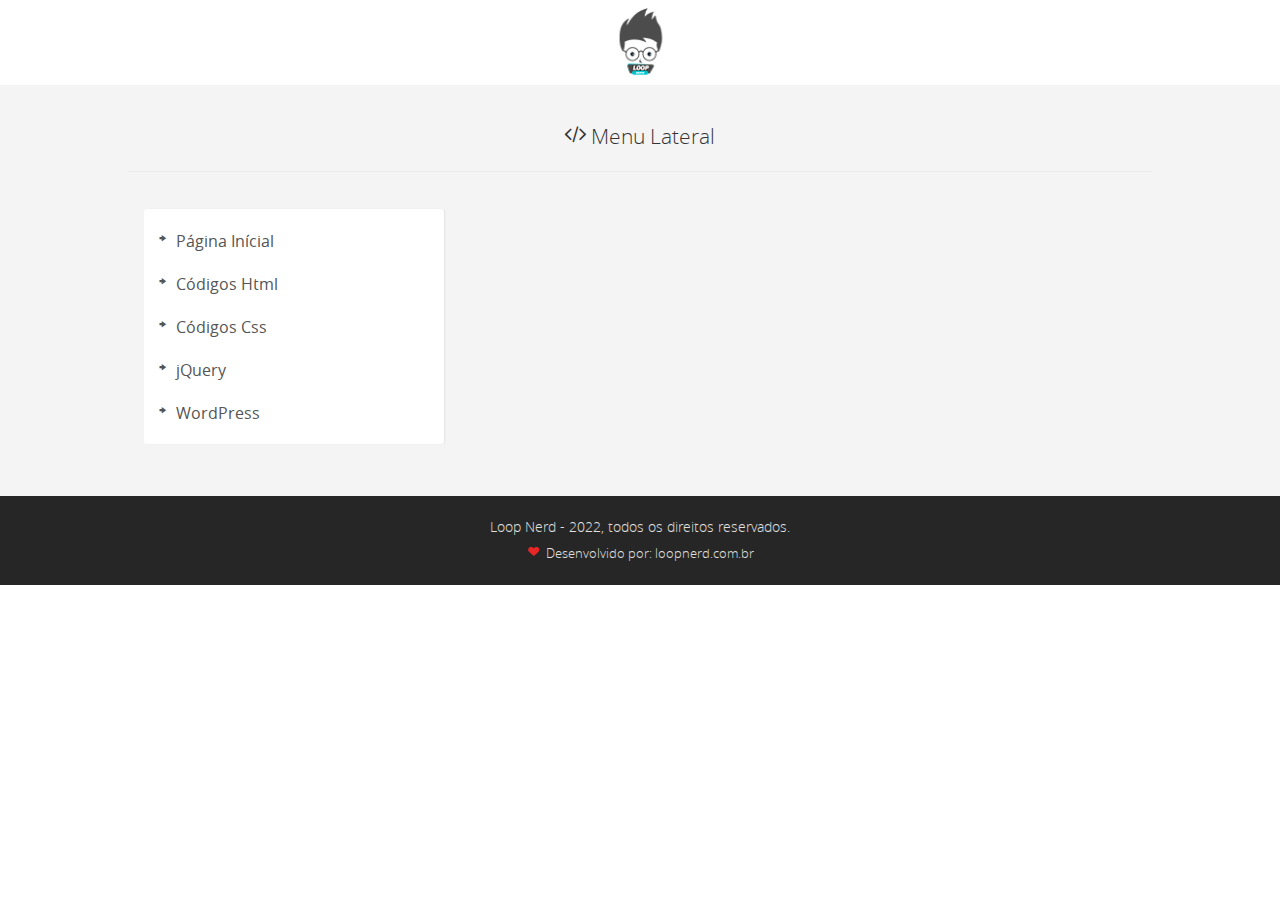
<file: teste.html>
<!DOCTYPE html>
<html lang="pt-br">

 <head>
	
	<meta charset="utf-8">
    <meta name="viewport" content="width=device-width,initial-scale=1">
    <meta name="Loop Nerd" content="Menu Sidebar Html e Css" />
    <meta name="description" content="Códigos Html e Css Prontos."/>
    <meta name="keywords" content="Html Css, Menus html, Menu Lateral"/>
    <meta name="author" content="Loop Nerd" />
    <meta name="URL" content="https://www.loopnerd.com.br/artigos/css3/menu-sidebar-css/"/>
    <meta http-equiv="content-language" content="pt-br" />
    <meta name="robots" content="index, follow"/>
    
    <!--[if lt IE 9]>
        <script src="js/html5shiv.js"></script>
    <![endif]-->       

	<link rel="stylesheet" type="text/css" href="css/reset.css">
	<link rel="stylesheet" type="text/css" href="css/style.css">
    <link rel="stylesheet" type="text/css" href="css/fonts-icones.css">
    <link rel="shortcut icon" href="https://www.loopnerd.com.br/img/favicon.png" type="image/ico" />

	<title>Menu Sidebar</title>

 </head>

<body>
    
<header class="main_header container">        
    <div class="content">
    
        <div class="main_header_logo">
            <img src="img/logo.png" alt="logo.png" title="Loop Nerd"/>
        </div>
    
    </div>
</header>

<main class="main_content container">
        
    <section class="section-seu-codigo container">
        
        <div class="content">
            
            <h1 class="section_title"><i class="icon icon-code"></i> Menu Lateral</h1>
            
            <div class="box-artigo">
                
                <nav class="sidebar">

                    <ul>
                      <li><a href="#"><i class="icon icon-arrow-small-right"></i> Página Inícial</a></li>
                      <li><a href="#"><i class="icon icon-arrow-small-right"></i> Códigos Html</a></li>
                      <li><a href="#"><i class="icon icon-arrow-small-right"></i> Códigos Css</a></li>
                      <li><a href="#"><i class="icon icon-arrow-small-right"></i> jQuery</a></li>
                      <li><a href="#"><i class="icon icon-arrow-small-right"></i> WordPress</a></li>
                    </ul>

                </nav>

            </div><!--Box Artigo-->


        <div class="clear"></div>
        </div>
    </section><!--FECHA BOX HTML-->


</main>

<footer class="main_footer container">
    <div class="main_footer_copy">

        <p class="m-b-footer"> Loop Nerd - 2022, todos os direitos reservados.</p> 
        <p class="by"><i class="icon icon-heart-3"></i> Desenvolvido por: loopnerd.com.br</p>
    
    </div>
</footer>

<script src="js/jquery.js"></script>
<script src="js/script.js"></script>
</body>
</html>
</file>
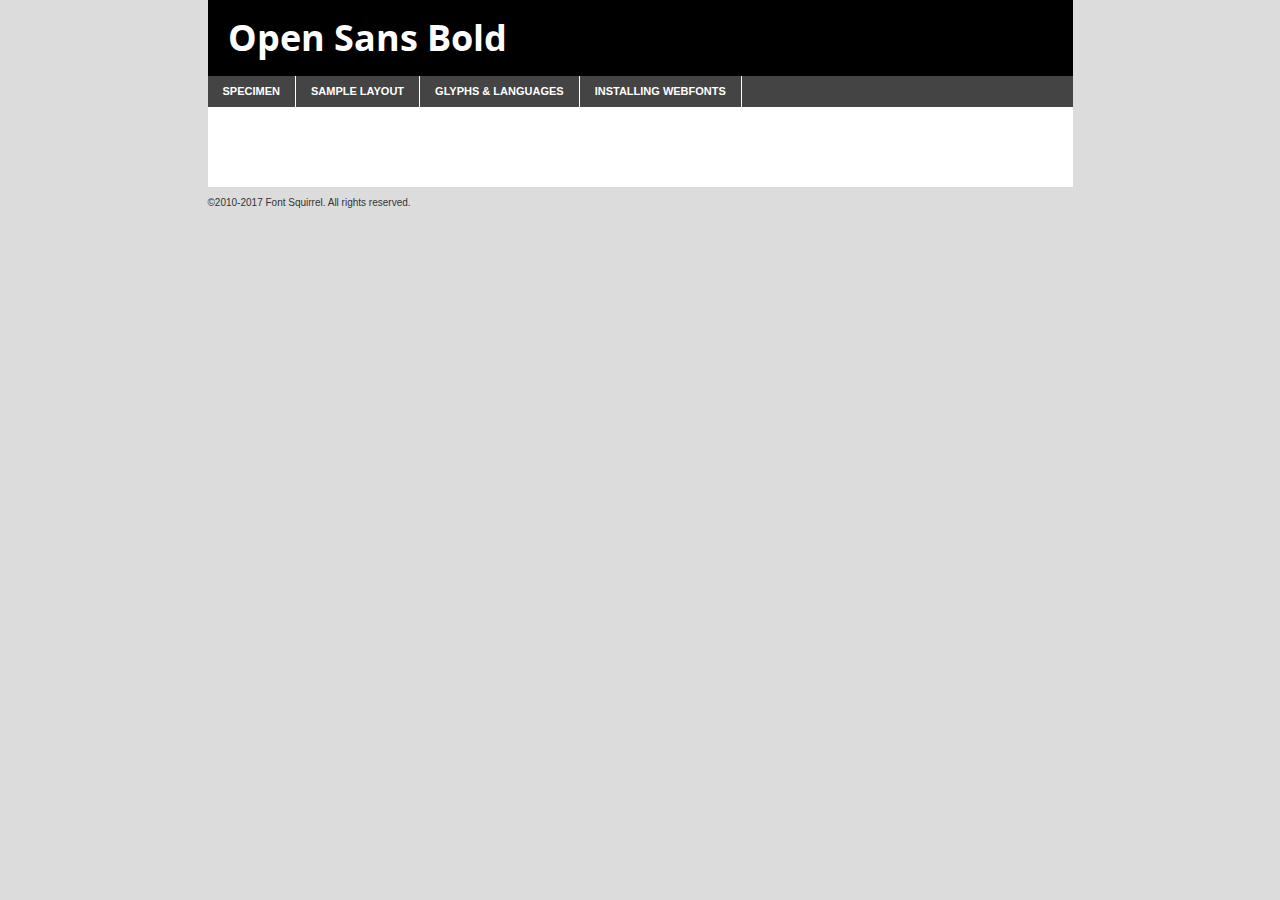
<file: css/opensans/opensans-bold-demo.html>
<!DOCTYPE html PUBLIC "-//W3C//DTD XHTML 1.0 Transitional//EN"
	"http://www.w3.org/TR/xhtml1/DTD/xhtml1-transitional.dtd">

<html xmlns="http://www.w3.org/1999/xhtml" xml:lang="en" lang="en">
<head>
	<meta http-equiv="Content-Type" content="text/html; charset=utf-8" />
	<script src="http://ajax.googleapis.com/ajax/libs/jquery/1.7.2/jquery.min.js" type="text/javascript" charset="utf-8"></script>
	<script type="text/javascript">
	(function($){$.fn.easyTabs=function(option){var param=jQuery.extend({fadeSpeed:"fast",defaultContent:1,activeClass:'active'},option);$(this).each(function(){var thisId="#"+this.id;if(param.defaultContent==''){param.defaultContent=1;}
	if(typeof param.defaultContent=="number")
	{var defaultTab=$(thisId+" .tabs li:eq("+(param.defaultContent-1)+") a").attr('href').substr(1);}else{var defaultTab=param.defaultContent;}
	$(thisId+" .tabs li a").each(function(){var tabToHide=$(this).attr('href').substr(1);$("#"+tabToHide).addClass('easytabs-tab-content');});hideAll();changeContent(defaultTab);function hideAll(){$(thisId+" .easytabs-tab-content").hide();}
	function changeContent(tabId){hideAll();$(thisId+" .tabs li").removeClass(param.activeClass);$(thisId+" .tabs li a[href=#"+tabId+"]").closest('li').addClass(param.activeClass);if(param.fadeSpeed!="none")
	{$(thisId+" #"+tabId).fadeIn(param.fadeSpeed);}else{$(thisId+" #"+tabId).show();}}
	$(thisId+" .tabs li").click(function(){var tabId=$(this).find('a').attr('href').substr(1);changeContent(tabId);return false;});});}})(jQuery);
	</script>
	<link rel="stylesheet" href="specimen_files/specimen_stylesheet.css" type="text/css" charset="utf-8" />
	<link rel="stylesheet" href="stylesheet.css" type="text/css" charset="utf-8" />

	<style type="text/css">
					body{
				font-family: 'open_sansbold';
							}
		</style>

	<title>Open Sans Bold Specimen</title>
	
	
	<script type="text/javascript" charset="utf-8">
		$(document).ready(function() {
			$('#container').easyTabs({defaultContent:1});
		});
	</script>
</head>

<body>
<div id="container">
	<div id="header">
		Open Sans Bold	</div>
	<ul class="tabs">
		<li><a href="#specimen">Specimen</a></li>
		<li><a href="#layout">Sample Layout</a></li>
				<li><a href="#glyphs">Glyphs &amp; Languages</a></li>
		<li><a href="#installing">Installing Webfonts</a></li>
		
	</ul>
	
	<div id="main_content">

		
			<div id="specimen">
		
				<div class="section">
					<div class="grid12 firstcol">
						<div class="huge">AaBb</div>
					</div>
				</div>
		
				<div class="section">
					<div class="glyph_range">A&#x200B;B&#x200b;C&#x200b;D&#x200b;E&#x200b;F&#x200b;G&#x200b;H&#x200b;I&#x200b;J&#x200b;K&#x200b;L&#x200b;M&#x200b;N&#x200b;O&#x200b;P&#x200b;Q&#x200b;R&#x200b;S&#x200b;T&#x200b;U&#x200b;V&#x200b;W&#x200b;X&#x200b;Y&#x200b;Z&#x200b;a&#x200b;b&#x200b;c&#x200b;d&#x200b;e&#x200b;f&#x200b;g&#x200b;h&#x200b;i&#x200b;j&#x200b;k&#x200b;l&#x200b;m&#x200b;n&#x200b;o&#x200b;p&#x200b;q&#x200b;r&#x200b;s&#x200b;t&#x200b;u&#x200b;v&#x200b;w&#x200b;x&#x200b;y&#x200b;z&#x200b;1&#x200b;2&#x200b;3&#x200b;4&#x200b;5&#x200b;6&#x200b;7&#x200b;8&#x200b;9&#x200b;0&#x200b;&amp;&#x200b;.&#x200b;,&#x200b;?&#x200b;!&#x200b;&#64;&#x200b;(&#x200b;)&#x200b;#&#x200b;$&#x200b;%&#x200b;*&#x200b;+&#x200b;-&#x200b;=&#x200b;:&#x200b;;</div>
				</div>
				<div class="section">
					<div class="grid12 firstcol">
						<table class="sample_table">
							<tr><td>10</td><td class="size10">abcdefghijklmnopqrstuvwxyzABCDEFGHIJKLMNOPQRSTUVWXYZ0123456789abcdefghijklmnopqrstuvwxyzABCDEFGHIJKLMNOPQRSTUVWXYZ0123456789abcdefghijklmnopqrstuvwxyzABCDEFGHIJKLMNOPQRSTUVWXYZ</td></tr>
							<tr><td>11</td><td class="size11">abcdefghijklmnopqrstuvwxyzABCDEFGHIJKLMNOPQRSTUVWXYZ0123456789abcdefghijklmnopqrstuvwxyzABCDEFGHIJKLMNOPQRSTUVWXYZ0123456789abcdefghijklmnopqrstuvwxyzABCDEFGHIJKLMNOPQRSTUVWXYZ</td></tr>
							<tr><td>12</td><td class="size12">abcdefghijklmnopqrstuvwxyzABCDEFGHIJKLMNOPQRSTUVWXYZ0123456789abcdefghijklmnopqrstuvwxyzABCDEFGHIJKLMNOPQRSTUVWXYZ0123456789abcdefghijklmnopqrstuvwxyzABCDEFGHIJKLMNOPQRSTUVWXYZ</td></tr>
							<tr><td>13</td><td class="size13">abcdefghijklmnopqrstuvwxyzABCDEFGHIJKLMNOPQRSTUVWXYZ0123456789abcdefghijklmnopqrstuvwxyzABCDEFGHIJKLMNOPQRSTUVWXYZ0123456789abcdefghijklmnopqrstuvwxyzABCDEFGHIJKLMNOPQRSTUVWXYZ</td></tr>
							<tr><td>14</td><td class="size14">abcdefghijklmnopqrstuvwxyzABCDEFGHIJKLMNOPQRSTUVWXYZ0123456789abcdefghijklmnopqrstuvwxyzABCDEFGHIJKLMNOPQRSTUVWXYZ0123456789abcdefghijklmnopqrstuvwxyzABCDEFGHIJKLMNOPQRSTUVWXYZ</td></tr>
							<tr><td>16</td><td class="size16">abcdefghijklmnopqrstuvwxyzABCDEFGHIJKLMNOPQRSTUVWXYZ0123456789abcdefghijklmnopqrstuvwxyzABCDEFGHIJKLMNOPQRSTUVWXYZ</td></tr>
							<tr><td>18</td><td class="size18">abcdefghijklmnopqrstuvwxyzABCDEFGHIJKLMNOPQRSTUVWXYZ0123456789abcdefghijklmnopqrstuvwxyzABCDEFGHIJKLMNOPQRSTUVWXYZ</td></tr>
							<tr><td>20</td><td class="size20">abcdefghijklmnopqrstuvwxyzABCDEFGHIJKLMNOPQRSTUVWXYZ0123456789abcdefghijklmnopqrstuvwxyzABCDEFGHIJKLMNOPQRSTUVWXYZ</td></tr>
							<tr><td>24</td><td class="size24">abcdefghijklmnopqrstuvwxyzABCDEFGHIJKLMNOPQRSTUVWXYZ0123456789abcdefghijklmnopqrstuvwxyzABCDEFGHIJKLMNOPQRSTUVWXYZ</td></tr>
							<tr><td>30</td><td class="size30">abcdefghijklmnopqrstuvwxyzABCDEFGHIJKLMNOPQRSTUVWXYZ0123456789abcdefghijklmnopqrstuvwxyzABCDEFGHIJKLMNOPQRSTUVWXYZ</td></tr>
							<tr><td>36</td><td class="size36">abcdefghijklmnopqrstuvwxyzABCDEFGHIJKLMNOPQRSTUVWXYZ0123456789abcdefghijklmnopqrstuvwxyzABCDEFGHIJKLMNOPQRSTUVWXYZ</td></tr>
							<tr><td>48</td><td class="size48">abcdefghijklmnopqrstuvwxyzABCDEFGHIJKLMNOPQRSTUVWXYZ0123456789abcdefghijklmnopqrstuvwxyzABCDEFGHIJKLMNOPQRSTUVWXYZ</td></tr>
							<tr><td>60</td><td class="size60">abcdefghijklmnopqrstuvwxyzABCDEFGHIJKLMNOPQRSTUVWXYZ0123456789abcdefghijklmnopqrstuvwxyzABCDEFGHIJKLMNOPQRSTUVWXYZ</td></tr>
							<tr><td>72</td><td class="size72">abcdefghijklmnopqrstuvwxyzABCDEFGHIJKLMNOPQRSTUVWXYZ0123456789abcdefghijklmnopqrstuvwxyzABCDEFGHIJKLMNOPQRSTUVWXYZ</td></tr>
							<tr><td>90</td><td class="size90">abcdefghijklmnopqrstuvwxyzABCDEFGHIJKLMNOPQRSTUVWXYZ0123456789abcdefghijklmnopqrstuvwxyzABCDEFGHIJKLMNOPQRSTUVWXYZ</td></tr>
						</table>
				
					</div>
			
				</div>
		
		
		
								<div class="section" id="bodycomparison">


										<div id="xheight">
				<div class="fontbody">&#x25FC;&#x25FC;&#x25FC;&#x25FC;&#x25FC;&#x25FC;&#x25FC;&#x25FC;&#x25FC;&#x25FC;&#x25FC;&#x25FC;&#x25FC;&#x25FC;&#x25FC;&#x25FC;&#x25FC;&#x25FC;&#x25FC;&#x25FC;&#x25FC;&#x25FC;&#x25FC;&#x25FC;&#x25FC;&#x25FC;&#x25FC;&#x25FC;&#x25FC;&#x25FC;&#x25FC;&#x25FC;&#x25FC;&#x25FC;&#x25FC;&#x25FC;&#x25FC;&#x25FC;&#x25FC;&#x25FC;&#x25FC;&#x25FC;&#x25FC;&#x25FC;&#x25FC;&#x25FC;&#x25FC;&#x25FC;&#x25FC;&#x25FC;&#x25FC;&#x25FC;&#x25FC;&#x25FC;&#x25FC;&#x25FC;&#x25FC;&#x25FC;&#x25FC;&#x25FC;&#x25FC;&#x25FC;&#x25FC;&#x25FC;&#x25FC;&#x25FC;&#x25FC;&#x25FC;&#x25FC;&#x25FC;&#x25FC;&#x25FC;&#x25FC;&#x25FC;&#x25FC;&#x25FC;&#x25FC;&#x25FC;&#x25FC;&#x25FC;&#x25FC;&#x25FC;&#x25FC;&#x25FC;&#x25FC;&#x25FC;&#x25FC;&#x25FC;&#x25FC;&#x25FC;&#x25FC;&#x25FC;&#x25FC;&#x25FC;&#x25FC;&#x25FC;&#x25FC;&#x25FC;&#x25FC;body</div><div class="arialbody">body</div><div class="verdanabody">body</div><div class="georgiabody">body</div></div>
										<div class="fontbody" style="z-index:1">
											body<span>Open Sans Bold</span>
										</div>
										<div class="arialbody" style="z-index:1">
											body<span>Arial</span>
										</div>
										<div class="verdanabody" style="z-index:1">
											body<span>Verdana</span>
										</div>
										<div class="georgiabody" style="z-index:1">
											body<span>Georgia</span>
										</div>



								</div>
		
		
				<div class="section psample psample_row1" id="">
					
					<div class="grid2 firstcol">
						<p class="size10"><span>10.</span>Aenean lacinia bibendum nulla sed consectetur. Fusce dapibus, tellus ac cursus commodo, tortor mauris condimentum nibh, ut fermentum massa justo sit amet risus. Nullam id dolor id nibh ultricies vehicula ut id elit. Cum sociis natoque penatibus et magnis dis parturient montes, nascetur ridiculus mus. Nulla vitae elit libero, a pharetra augue.</p>
			
					</div>
					<div class="grid3">
						<p class="size11"><span>11.</span>Aenean lacinia bibendum nulla sed consectetur. Fusce dapibus, tellus ac cursus commodo, tortor mauris condimentum nibh, ut fermentum massa justo sit amet risus. Nullam id dolor id nibh ultricies vehicula ut id elit. Cum sociis natoque penatibus et magnis dis parturient montes, nascetur ridiculus mus. Nulla vitae elit libero, a pharetra augue.</p>
			
					</div>
					<div class="grid3">
						<p class="size12"><span>12.</span>Aenean lacinia bibendum nulla sed consectetur. Fusce dapibus, tellus ac cursus commodo, tortor mauris condimentum nibh, ut fermentum massa justo sit amet risus. Nullam id dolor id nibh ultricies vehicula ut id elit. Cum sociis natoque penatibus et magnis dis parturient montes, nascetur ridiculus mus. Nulla vitae elit libero, a pharetra augue.</p>
			
					</div>
					<div class="grid4">
						<p class="size13"><span>13.</span>Aenean lacinia bibendum nulla sed consectetur. Fusce dapibus, tellus ac cursus commodo, tortor mauris condimentum nibh, ut fermentum massa justo sit amet risus. Nullam id dolor id nibh ultricies vehicula ut id elit. Cum sociis natoque penatibus et magnis dis parturient montes, nascetur ridiculus mus. Nulla vitae elit libero, a pharetra augue.</p>
			
					</div>
					<div class="white_blend"></div>
					
				</div>
				<div class="section psample psample_row2" id="">
					<div class="grid3 firstcol">
						<p class="size14"><span>14.</span>Aenean lacinia bibendum nulla sed consectetur. Fusce dapibus, tellus ac cursus commodo, tortor mauris condimentum nibh, ut fermentum massa justo sit amet risus. Nullam id dolor id nibh ultricies vehicula ut id elit. Cum sociis natoque penatibus et magnis dis parturient montes, nascetur ridiculus mus. Nulla vitae elit libero, a pharetra augue.</p>
			
					</div>
					<div class="grid4">
						<p class="size16"><span>16.</span>Aenean lacinia bibendum nulla sed consectetur. Fusce dapibus, tellus ac cursus commodo, tortor mauris condimentum nibh, ut fermentum massa justo sit amet risus. Nullam id dolor id nibh ultricies vehicula ut id elit. Cum sociis natoque penatibus et magnis dis parturient montes, nascetur ridiculus mus. Nulla vitae elit libero, a pharetra augue.</p>
			
					</div>
					<div class="grid5">
						<p class="size18"><span>18.</span>Aenean lacinia bibendum nulla sed consectetur. Fusce dapibus, tellus ac cursus commodo, tortor mauris condimentum nibh, ut fermentum massa justo sit amet risus. Nullam id dolor id nibh ultricies vehicula ut id elit. Cum sociis natoque penatibus et magnis dis parturient montes, nascetur ridiculus mus. Nulla vitae elit libero, a pharetra augue.</p>
			
					</div>

					<div class="white_blend"></div>

				</div>
				
				<div class="section psample psample_row3" id="">
					<div class="grid5 firstcol">
						<p class="size20"><span>20.</span>Aenean lacinia bibendum nulla sed consectetur. Fusce dapibus, tellus ac cursus commodo, tortor mauris condimentum nibh, ut fermentum massa justo sit amet risus. Nullam id dolor id nibh ultricies vehicula ut id elit. Cum sociis natoque penatibus et magnis dis parturient montes, nascetur ridiculus mus. Nulla vitae elit libero, a pharetra augue.</p>
					</div>
					<div class="grid7">
						<p class="size24"><span>24.</span>Aenean lacinia bibendum nulla sed consectetur. Fusce dapibus, tellus ac cursus commodo, tortor mauris condimentum nibh, ut fermentum massa justo sit amet risus. Nullam id dolor id nibh ultricies vehicula ut id elit. Cum sociis natoque penatibus et magnis dis parturient montes, nascetur ridiculus mus. Nulla vitae elit libero, a pharetra augue.</p>
					</div>
					
					<div class="white_blend"></div>
					
				</div>
				
				<div class="section psample psample_row4" id="">
					<div class="grid12 firstcol">
						<p class="size30"><span>30.</span>Aenean lacinia bibendum nulla sed consectetur. Fusce dapibus, tellus ac cursus commodo, tortor mauris condimentum nibh, ut fermentum massa justo sit amet risus. Nullam id dolor id nibh ultricies vehicula ut id elit. Cum sociis natoque penatibus et magnis dis parturient montes, nascetur ridiculus mus. Nulla vitae elit libero, a pharetra augue.</p>
					</div>
					<div class="white_blend"></div>
					
				</div>
				
				
				
				<div class="section psample psample_row1 fullreverse">
					<div class="grid2 firstcol">
						<p class="size10"><span>10.</span>Aenean lacinia bibendum nulla sed consectetur. Fusce dapibus, tellus ac cursus commodo, tortor mauris condimentum nibh, ut fermentum massa justo sit amet risus. Nullam id dolor id nibh ultricies vehicula ut id elit. Cum sociis natoque penatibus et magnis dis parturient montes, nascetur ridiculus mus. Nulla vitae elit libero, a pharetra augue.</p>
			
					</div>
					<div class="grid3">
						<p class="size11"><span>11.</span>Aenean lacinia bibendum nulla sed consectetur. Fusce dapibus, tellus ac cursus commodo, tortor mauris condimentum nibh, ut fermentum massa justo sit amet risus. Nullam id dolor id nibh ultricies vehicula ut id elit. Cum sociis natoque penatibus et magnis dis parturient montes, nascetur ridiculus mus. Nulla vitae elit libero, a pharetra augue.</p>
			
					</div>
					<div class="grid3">
						<p class="size12"><span>12.</span>Aenean lacinia bibendum nulla sed consectetur. Fusce dapibus, tellus ac cursus commodo, tortor mauris condimentum nibh, ut fermentum massa justo sit amet risus. Nullam id dolor id nibh ultricies vehicula ut id elit. Cum sociis natoque penatibus et magnis dis parturient montes, nascetur ridiculus mus. Nulla vitae elit libero, a pharetra augue.</p>
			
					</div>
					<div class="grid4">
						<p class="size13"><span>13.</span>Aenean lacinia bibendum nulla sed consectetur. Fusce dapibus, tellus ac cursus commodo, tortor mauris condimentum nibh, ut fermentum massa justo sit amet risus. Nullam id dolor id nibh ultricies vehicula ut id elit. Cum sociis natoque penatibus et magnis dis parturient montes, nascetur ridiculus mus. Nulla vitae elit libero, a pharetra augue.</p>
			
					</div>
					<div class="black_blend"></div>
					
				</div>
				
				<div class="section psample psample_row2 fullreverse">
					<div class="grid3 firstcol">
						<p class="size14"><span>14.</span>Aenean lacinia bibendum nulla sed consectetur. Fusce dapibus, tellus ac cursus commodo, tortor mauris condimentum nibh, ut fermentum massa justo sit amet risus. Nullam id dolor id nibh ultricies vehicula ut id elit. Cum sociis natoque penatibus et magnis dis parturient montes, nascetur ridiculus mus. Nulla vitae elit libero, a pharetra augue.</p>
			
					</div>
					<div class="grid4">
						<p class="size16"><span>16.</span>Aenean lacinia bibendum nulla sed consectetur. Fusce dapibus, tellus ac cursus commodo, tortor mauris condimentum nibh, ut fermentum massa justo sit amet risus. Nullam id dolor id nibh ultricies vehicula ut id elit. Cum sociis natoque penatibus et magnis dis parturient montes, nascetur ridiculus mus. Nulla vitae elit libero, a pharetra augue.</p>
			
					</div>
					<div class="grid5">
						<p class="size18"><span>18.</span>Aenean lacinia bibendum nulla sed consectetur. Fusce dapibus, tellus ac cursus commodo, tortor mauris condimentum nibh, ut fermentum massa justo sit amet risus. Nullam id dolor id nibh ultricies vehicula ut id elit. Cum sociis natoque penatibus et magnis dis parturient montes, nascetur ridiculus mus. Nulla vitae elit libero, a pharetra augue.</p>
			
					</div>
					<div class="black_blend"></div>

				</div>
				
				<div class="section psample fullreverse psample_row3" id="">
					<div class="grid5 firstcol">
						<p class="size20"><span>20.</span>Aenean lacinia bibendum nulla sed consectetur. Fusce dapibus, tellus ac cursus commodo, tortor mauris condimentum nibh, ut fermentum massa justo sit amet risus. Nullam id dolor id nibh ultricies vehicula ut id elit. Cum sociis natoque penatibus et magnis dis parturient montes, nascetur ridiculus mus. Nulla vitae elit libero, a pharetra augue.</p>
					</div>
					<div class="grid7">
						<p class="size24"><span>24.</span>Aenean lacinia bibendum nulla sed consectetur. Fusce dapibus, tellus ac cursus commodo, tortor mauris condimentum nibh, ut fermentum massa justo sit amet risus. Nullam id dolor id nibh ultricies vehicula ut id elit. Cum sociis natoque penatibus et magnis dis parturient montes, nascetur ridiculus mus. Nulla vitae elit libero, a pharetra augue.</p>
					</div>
					
					<div class="black_blend"></div>
					
				</div>
				
				<div class="section psample fullreverse psample_row4" id="" style="border-bottom: 20px #000 solid;">
					<div class="grid12 firstcol">
						<p class="size30"><span>30.</span>Aenean lacinia bibendum nulla sed consectetur. Fusce dapibus, tellus ac cursus commodo, tortor mauris condimentum nibh, ut fermentum massa justo sit amet risus. Nullam id dolor id nibh ultricies vehicula ut id elit. Cum sociis natoque penatibus et magnis dis parturient montes, nascetur ridiculus mus. Nulla vitae elit libero, a pharetra augue.</p>
					</div>
					<div class="black_blend"></div>
					
				</div>
				
				
				
				
			</div>
			
			<div id="layout">
				
				<div class="section">
					
					<div class="grid12 firstcol">
						<h1>Lorem Ipsum Dolor</h1>
						<h2>Etiam porta sem malesuada magna mollis euismod</h2>
						
						<p class="byline">By <a href="#link">Aenean Lacinia</a></p>
					</div>
				</div>
				<div class="section">
					<div class="grid8 firstcol">
						<p class="large">Donec sed odio dui. Morbi leo risus, porta ac consectetur ac, vestibulum at eros. Fusce dapibus, tellus ac cursus commodo, tortor mauris condimentum nibh, ut fermentum massa justo sit amet risus. </p>

						
						<h3>Pellentesque ornare sem</h3>

						<p>Maecenas sed diam eget risus varius blandit sit amet non magna. Maecenas faucibus mollis interdum. Donec ullamcorper nulla non metus auctor fringilla. Nullam id dolor id nibh ultricies vehicula ut id elit. Nullam id dolor id nibh ultricies vehicula ut id elit. </p>

						<p>Aenean eu leo quam. Pellentesque ornare sem lacinia quam venenatis vestibulum. Lorem ipsum dolor sit amet, consectetur adipiscing elit. Cum sociis natoque penatibus et magnis dis parturient montes, nascetur ridiculus mus. </p>

						<p>Nulla vitae elit libero, a pharetra augue. Praesent commodo cursus magna, vel scelerisque nisl consectetur et. Aenean lacinia bibendum nulla sed consectetur. </p>

						<p>Nullam quis risus eget urna mollis ornare vel eu leo. Nullam quis risus eget urna mollis ornare vel eu leo. Maecenas sed diam eget risus varius blandit sit amet non magna. Donec ullamcorper nulla non metus auctor fringilla. </p>

						<h3>Cras mattis consectetur</h3>

						<p>Aenean eu leo quam. Pellentesque ornare sem lacinia quam venenatis vestibulum. Aenean lacinia bibendum nulla sed consectetur. Integer posuere erat a ante venenatis dapibus posuere velit aliquet. Cras mattis consectetur purus sit amet fermentum. </p>

						<p>Nullam id dolor id nibh ultricies vehicula ut id elit. Nullam quis risus eget urna mollis ornare vel eu leo. Cras mattis consectetur purus sit amet fermentum.</p>
					</div>
					
					<div class="grid4 sidebar">
						
						<div class="box reverse">
							<p class="last">Nullam quis risus eget urna mollis ornare vel eu leo. Donec ullamcorper nulla non metus auctor fringilla. Cras mattis consectetur purus sit amet fermentum. Sed posuere consectetur est at lobortis. Lorem ipsum dolor sit amet, consectetur adipiscing elit. </p>
						</div>
						
						<p class="caption">Maecenas sed diam eget risus varius.</p>

						<p>Vestibulum id ligula porta felis euismod semper. Integer posuere erat a ante venenatis dapibus posuere velit aliquet. Vestibulum id ligula porta felis euismod semper. Sed posuere consectetur est at lobortis. Maecenas sed diam eget risus varius blandit sit amet non magna. Fusce dapibus, tellus ac cursus commodo, tortor mauris condimentum nibh, ut fermentum massa justo sit amet risus. </p>

					

						<p>Duis mollis, est non commodo luctus, nisi erat porttitor ligula, eget lacinia odio sem nec elit. Aenean lacinia bibendum nulla sed consectetur. Vivamus sagittis lacus vel augue laoreet rutrum faucibus dolor auctor. Aenean lacinia bibendum nulla sed consectetur. Nullam quis risus eget urna mollis ornare vel eu leo. </p>

						<p>Praesent commodo cursus magna, vel scelerisque nisl consectetur et. Donec ullamcorper nulla non metus auctor fringilla. Maecenas faucibus mollis interdum. Fusce dapibus, tellus ac cursus commodo, tortor mauris condimentum nibh, ut fermentum massa justo sit amet risus. </p>

					</div>
				</div>
				
			</div>


			



		<div id="glyphs">
			<div class="section">
				<div class="grid12 firstcol">
			
				<h1>Language Support</h1>
				<p>The subset of Open Sans Bold in this kit supports the following languages:<br />
			
					Albanian, Basque, Breton, Chamorro, Danish, Dutch, English, Faroese, Finnish, French, Frisian, Galician, German, Icelandic, Italian, Malagasy, Norwegian, Portuguese, Spanish, Alsatian, Aragonese, Arapaho, Arrernte, Asturian, Aymara, Bislama, Cebuano, Corsican, Fijian, French_creole, Genoese, Gilbertese, Greenlandic, Haitian_creole, Hiligaynon, Hmong, Hopi, Ibanag, Iloko_ilokano, Indonesian, Interglossa_glosa, Interlingua, Irish_gaelic, Jerriais, Lojban, Lombard, Luxembourgeois, Manx, Mohawk, Norfolk_pitcairnese, Occitan, Oromo, Pangasinan, Papiamento, Piedmontese, Potawatomi, Rhaeto-romance, Romansh, Rotokas, Sami_lule, Samoan, Sardinian, Scots_gaelic, Seychelles_creole, Shona, Sicilian, Somali, Southern_ndebele, Swahili, Swati_swazi, Tagalog_filipino_pilipino, Tetum, Tok_pisin, Uyghur_latinized, Volapuk, Walloon, Warlpiri, Xhosa, Yapese, Zulu, Latinbasic, Ubasic, Demo				</p>
				<h1>Glyph Chart</h1>
				<p>The subset of Open Sans Bold in this kit includes all the glyphs listed below. Unicode entities are included above each glyph to help you insert individual characters into your layout.</p>
				<div id="glyph_chart">
			
																				 <div><p>&amp;#13;</p>&#13;</div>
																				 <div><p>&amp;#32;</p>&#32;</div>
																				 <div><p>&amp;#33;</p>&#33;</div>
																				 <div><p>&amp;#34;</p>&#34;</div>
																				 <div><p>&amp;#35;</p>&#35;</div>
																				 <div><p>&amp;#36;</p>&#36;</div>
																				 <div><p>&amp;#37;</p>&#37;</div>
																				 <div><p>&amp;#38;</p>&#38;</div>
																				 <div><p>&amp;#39;</p>&#39;</div>
																				 <div><p>&amp;#40;</p>&#40;</div>
																				 <div><p>&amp;#41;</p>&#41;</div>
																				 <div><p>&amp;#42;</p>&#42;</div>
																				 <div><p>&amp;#43;</p>&#43;</div>
																				 <div><p>&amp;#44;</p>&#44;</div>
																				 <div><p>&amp;#45;</p>&#45;</div>
																				 <div><p>&amp;#46;</p>&#46;</div>
																				 <div><p>&amp;#47;</p>&#47;</div>
																				 <div><p>&amp;#48;</p>&#48;</div>
																				 <div><p>&amp;#49;</p>&#49;</div>
																				 <div><p>&amp;#50;</p>&#50;</div>
																				 <div><p>&amp;#51;</p>&#51;</div>
																				 <div><p>&amp;#52;</p>&#52;</div>
																				 <div><p>&amp;#53;</p>&#53;</div>
																				 <div><p>&amp;#54;</p>&#54;</div>
																				 <div><p>&amp;#55;</p>&#55;</div>
																				 <div><p>&amp;#56;</p>&#56;</div>
																				 <div><p>&amp;#57;</p>&#57;</div>
																				 <div><p>&amp;#58;</p>&#58;</div>
																				 <div><p>&amp;#59;</p>&#59;</div>
																				 <div><p>&amp;#60;</p>&#60;</div>
																				 <div><p>&amp;#61;</p>&#61;</div>
																				 <div><p>&amp;#62;</p>&#62;</div>
																				 <div><p>&amp;#63;</p>&#63;</div>
																				 <div><p>&amp;#64;</p>&#64;</div>
																				 <div><p>&amp;#65;</p>&#65;</div>
																				 <div><p>&amp;#66;</p>&#66;</div>
																				 <div><p>&amp;#67;</p>&#67;</div>
																				 <div><p>&amp;#68;</p>&#68;</div>
																				 <div><p>&amp;#69;</p>&#69;</div>
																				 <div><p>&amp;#70;</p>&#70;</div>
																				 <div><p>&amp;#71;</p>&#71;</div>
																				 <div><p>&amp;#72;</p>&#72;</div>
																				 <div><p>&amp;#73;</p>&#73;</div>
																				 <div><p>&amp;#74;</p>&#74;</div>
																				 <div><p>&amp;#75;</p>&#75;</div>
																				 <div><p>&amp;#76;</p>&#76;</div>
																				 <div><p>&amp;#77;</p>&#77;</div>
																				 <div><p>&amp;#78;</p>&#78;</div>
																				 <div><p>&amp;#79;</p>&#79;</div>
																				 <div><p>&amp;#80;</p>&#80;</div>
																				 <div><p>&amp;#81;</p>&#81;</div>
																				 <div><p>&amp;#82;</p>&#82;</div>
																				 <div><p>&amp;#83;</p>&#83;</div>
																				 <div><p>&amp;#84;</p>&#84;</div>
																				 <div><p>&amp;#85;</p>&#85;</div>
																				 <div><p>&amp;#86;</p>&#86;</div>
																				 <div><p>&amp;#87;</p>&#87;</div>
																				 <div><p>&amp;#88;</p>&#88;</div>
																				 <div><p>&amp;#89;</p>&#89;</div>
																				 <div><p>&amp;#90;</p>&#90;</div>
																				 <div><p>&amp;#91;</p>&#91;</div>
																				 <div><p>&amp;#92;</p>&#92;</div>
																				 <div><p>&amp;#93;</p>&#93;</div>
																				 <div><p>&amp;#94;</p>&#94;</div>
																				 <div><p>&amp;#95;</p>&#95;</div>
																				 <div><p>&amp;#96;</p>&#96;</div>
																				 <div><p>&amp;#97;</p>&#97;</div>
																				 <div><p>&amp;#98;</p>&#98;</div>
																				 <div><p>&amp;#99;</p>&#99;</div>
																				 <div><p>&amp;#100;</p>&#100;</div>
																				 <div><p>&amp;#101;</p>&#101;</div>
																				 <div><p>&amp;#102;</p>&#102;</div>
																				 <div><p>&amp;#103;</p>&#103;</div>
																				 <div><p>&amp;#104;</p>&#104;</div>
																				 <div><p>&amp;#105;</p>&#105;</div>
																				 <div><p>&amp;#106;</p>&#106;</div>
																				 <div><p>&amp;#107;</p>&#107;</div>
																				 <div><p>&amp;#108;</p>&#108;</div>
																				 <div><p>&amp;#109;</p>&#109;</div>
																				 <div><p>&amp;#110;</p>&#110;</div>
																				 <div><p>&amp;#111;</p>&#111;</div>
																				 <div><p>&amp;#112;</p>&#112;</div>
																				 <div><p>&amp;#113;</p>&#113;</div>
																				 <div><p>&amp;#114;</p>&#114;</div>
																				 <div><p>&amp;#115;</p>&#115;</div>
																				 <div><p>&amp;#116;</p>&#116;</div>
																				 <div><p>&amp;#117;</p>&#117;</div>
																				 <div><p>&amp;#118;</p>&#118;</div>
																				 <div><p>&amp;#119;</p>&#119;</div>
																				 <div><p>&amp;#120;</p>&#120;</div>
																				 <div><p>&amp;#121;</p>&#121;</div>
																				 <div><p>&amp;#122;</p>&#122;</div>
																				 <div><p>&amp;#123;</p>&#123;</div>
																				 <div><p>&amp;#124;</p>&#124;</div>
																				 <div><p>&amp;#125;</p>&#125;</div>
																				 <div><p>&amp;#126;</p>&#126;</div>
																				 <div><p>&amp;#160;</p>&#160;</div>
																				 <div><p>&amp;#161;</p>&#161;</div>
																				 <div><p>&amp;#162;</p>&#162;</div>
																				 <div><p>&amp;#163;</p>&#163;</div>
																				 <div><p>&amp;#164;</p>&#164;</div>
																				 <div><p>&amp;#165;</p>&#165;</div>
																				 <div><p>&amp;#166;</p>&#166;</div>
																				 <div><p>&amp;#167;</p>&#167;</div>
																				 <div><p>&amp;#168;</p>&#168;</div>
																				 <div><p>&amp;#169;</p>&#169;</div>
																				 <div><p>&amp;#170;</p>&#170;</div>
																				 <div><p>&amp;#171;</p>&#171;</div>
																				 <div><p>&amp;#172;</p>&#172;</div>
																				 <div><p>&amp;#173;</p>&#173;</div>
																				 <div><p>&amp;#174;</p>&#174;</div>
																				 <div><p>&amp;#175;</p>&#175;</div>
																				 <div><p>&amp;#176;</p>&#176;</div>
																				 <div><p>&amp;#177;</p>&#177;</div>
																				 <div><p>&amp;#178;</p>&#178;</div>
																				 <div><p>&amp;#179;</p>&#179;</div>
																				 <div><p>&amp;#180;</p>&#180;</div>
																				 <div><p>&amp;#181;</p>&#181;</div>
																				 <div><p>&amp;#182;</p>&#182;</div>
																				 <div><p>&amp;#183;</p>&#183;</div>
																				 <div><p>&amp;#184;</p>&#184;</div>
																				 <div><p>&amp;#185;</p>&#185;</div>
																				 <div><p>&amp;#186;</p>&#186;</div>
																				 <div><p>&amp;#187;</p>&#187;</div>
																				 <div><p>&amp;#188;</p>&#188;</div>
																				 <div><p>&amp;#189;</p>&#189;</div>
																				 <div><p>&amp;#190;</p>&#190;</div>
																				 <div><p>&amp;#191;</p>&#191;</div>
																				 <div><p>&amp;#192;</p>&#192;</div>
																				 <div><p>&amp;#193;</p>&#193;</div>
																				 <div><p>&amp;#194;</p>&#194;</div>
																				 <div><p>&amp;#195;</p>&#195;</div>
																				 <div><p>&amp;#196;</p>&#196;</div>
																				 <div><p>&amp;#197;</p>&#197;</div>
																				 <div><p>&amp;#198;</p>&#198;</div>
																				 <div><p>&amp;#199;</p>&#199;</div>
																				 <div><p>&amp;#200;</p>&#200;</div>
																				 <div><p>&amp;#201;</p>&#201;</div>
																				 <div><p>&amp;#202;</p>&#202;</div>
																				 <div><p>&amp;#203;</p>&#203;</div>
																				 <div><p>&amp;#204;</p>&#204;</div>
																				 <div><p>&amp;#205;</p>&#205;</div>
																				 <div><p>&amp;#206;</p>&#206;</div>
																				 <div><p>&amp;#207;</p>&#207;</div>
																				 <div><p>&amp;#208;</p>&#208;</div>
																				 <div><p>&amp;#209;</p>&#209;</div>
																				 <div><p>&amp;#210;</p>&#210;</div>
																				 <div><p>&amp;#211;</p>&#211;</div>
																				 <div><p>&amp;#212;</p>&#212;</div>
																				 <div><p>&amp;#213;</p>&#213;</div>
																				 <div><p>&amp;#214;</p>&#214;</div>
																				 <div><p>&amp;#215;</p>&#215;</div>
																				 <div><p>&amp;#216;</p>&#216;</div>
																				 <div><p>&amp;#217;</p>&#217;</div>
																				 <div><p>&amp;#218;</p>&#218;</div>
																				 <div><p>&amp;#219;</p>&#219;</div>
																				 <div><p>&amp;#220;</p>&#220;</div>
																				 <div><p>&amp;#221;</p>&#221;</div>
																				 <div><p>&amp;#222;</p>&#222;</div>
																				 <div><p>&amp;#223;</p>&#223;</div>
																				 <div><p>&amp;#224;</p>&#224;</div>
																				 <div><p>&amp;#225;</p>&#225;</div>
																				 <div><p>&amp;#226;</p>&#226;</div>
																				 <div><p>&amp;#227;</p>&#227;</div>
																				 <div><p>&amp;#228;</p>&#228;</div>
																				 <div><p>&amp;#229;</p>&#229;</div>
																				 <div><p>&amp;#230;</p>&#230;</div>
																				 <div><p>&amp;#231;</p>&#231;</div>
																				 <div><p>&amp;#232;</p>&#232;</div>
																				 <div><p>&amp;#233;</p>&#233;</div>
																				 <div><p>&amp;#234;</p>&#234;</div>
																				 <div><p>&amp;#235;</p>&#235;</div>
																				 <div><p>&amp;#236;</p>&#236;</div>
																				 <div><p>&amp;#237;</p>&#237;</div>
																				 <div><p>&amp;#238;</p>&#238;</div>
																				 <div><p>&amp;#239;</p>&#239;</div>
																				 <div><p>&amp;#240;</p>&#240;</div>
																				 <div><p>&amp;#241;</p>&#241;</div>
																				 <div><p>&amp;#242;</p>&#242;</div>
																				 <div><p>&amp;#243;</p>&#243;</div>
																				 <div><p>&amp;#244;</p>&#244;</div>
																				 <div><p>&amp;#245;</p>&#245;</div>
																				 <div><p>&amp;#246;</p>&#246;</div>
																				 <div><p>&amp;#247;</p>&#247;</div>
																				 <div><p>&amp;#248;</p>&#248;</div>
																				 <div><p>&amp;#249;</p>&#249;</div>
																				 <div><p>&amp;#250;</p>&#250;</div>
																				 <div><p>&amp;#251;</p>&#251;</div>
																				 <div><p>&amp;#252;</p>&#252;</div>
																				 <div><p>&amp;#253;</p>&#253;</div>
																				 <div><p>&amp;#254;</p>&#254;</div>
																				 <div><p>&amp;#255;</p>&#255;</div>
																				 <div><p>&amp;#338;</p>&#338;</div>
																				 <div><p>&amp;#339;</p>&#339;</div>
																				 <div><p>&amp;#376;</p>&#376;</div>
																				 <div><p>&amp;#710;</p>&#710;</div>
																				 <div><p>&amp;#732;</p>&#732;</div>
																				 <div><p>&amp;#8192;</p>&#8192;</div>
																				 <div><p>&amp;#8193;</p>&#8193;</div>
																				 <div><p>&amp;#8194;</p>&#8194;</div>
																				 <div><p>&amp;#8195;</p>&#8195;</div>
																				 <div><p>&amp;#8196;</p>&#8196;</div>
																				 <div><p>&amp;#8197;</p>&#8197;</div>
																				 <div><p>&amp;#8198;</p>&#8198;</div>
																				 <div><p>&amp;#8199;</p>&#8199;</div>
																				 <div><p>&amp;#8200;</p>&#8200;</div>
																				 <div><p>&amp;#8201;</p>&#8201;</div>
																				 <div><p>&amp;#8202;</p>&#8202;</div>
																				 <div><p>&amp;#8208;</p>&#8208;</div>
																				 <div><p>&amp;#8209;</p>&#8209;</div>
																				 <div><p>&amp;#8210;</p>&#8210;</div>
																				 <div><p>&amp;#8211;</p>&#8211;</div>
																				 <div><p>&amp;#8212;</p>&#8212;</div>
																				 <div><p>&amp;#8216;</p>&#8216;</div>
																				 <div><p>&amp;#8217;</p>&#8217;</div>
																				 <div><p>&amp;#8218;</p>&#8218;</div>
																				 <div><p>&amp;#8220;</p>&#8220;</div>
																				 <div><p>&amp;#8221;</p>&#8221;</div>
																				 <div><p>&amp;#8222;</p>&#8222;</div>
																				 <div><p>&amp;#8226;</p>&#8226;</div>
																				 <div><p>&amp;#8230;</p>&#8230;</div>
																				 <div><p>&amp;#8239;</p>&#8239;</div>
																				 <div><p>&amp;#8249;</p>&#8249;</div>
																				 <div><p>&amp;#8250;</p>&#8250;</div>
																				 <div><p>&amp;#8287;</p>&#8287;</div>
																				 <div><p>&amp;#8364;</p>&#8364;</div>
																				 <div><p>&amp;#8482;</p>&#8482;</div>
																				 <div><p>&amp;#9724;</p>&#9724;</div>
																				 <div><p>&amp;#64257;</p>&#64257;</div>
																				 <div><p>&amp;#64258;</p>&#64258;</div>
																				 <div><p>&amp;#64259;</p>&#64259;</div>
																				 <div><p>&amp;#64260;</p>&#64260;</div>
																																						</div>	
				</div>
		
		
			</div>
		</div>
		
		
		<div id="specs">
			
		</div>
	
		<div id="installing">
			<div class="section">
				<div class="grid7 firstcol">
					<h1>Installing Webfonts</h1>
					
					<p>Webfonts are supported by all major browser platforms but not all in the same way. There are currently four different font formats that must be included in order to target all browsers. This includes TTF, WOFF, EOT and SVG.</p>
					
					<h2>1. Upload your webfonts</h2>
					<p>You must upload your webfont kit to your website. They should be in or near the same directory as your CSS files.</p>
					
					<h2>2. Include the webfont stylesheet</h2>
					<p>A special CSS @font-face declaration helps the various browsers select the appropriate font it needs without causing you a bunch of headaches. Learn more about this syntax by reading the <a href="https://www.fontspring.com/blog/further-hardening-of-the-bulletproof-syntax">Fontspring blog post</a> about it. The code for it is as follows:</p>


<code>
@font-face{ 
	font-family: 'MyWebFont';
	src: url('WebFont.eot');
	src: url('WebFont.eot?#iefix') format('embedded-opentype'),
	     url('WebFont.woff') format('woff'),
	     url('WebFont.ttf') format('truetype'),
	     url('WebFont.svg#webfont') format('svg');
}
</code>

	<p>We've already gone ahead and generated the code for you. All you have to do is link to the stylesheet in your HTML, like this:</p>
	<code>&lt;link rel=&quot;stylesheet&quot; href=&quot;stylesheet.css&quot; type=&quot;text/css&quot; charset=&quot;utf-8&quot; /&gt;</code>

					<h2>3. Modify your own stylesheet</h2>
					<p>To take advantage of your new fonts, you must tell your stylesheet to use them. Look at the original @font-face declaration above and find the property called "font-family." The name linked there will be what you use to reference the font. Prepend that webfont name to the font stack in the "font-family" property, inside the selector you want to change. For example:</p>
<code>p { font-family: 'WebFont', Arial, sans-serif; }</code>

<h2>4. Test</h2>
<p>Getting webfonts to work cross-browser <em>can</em> be tricky. Use the information in the sidebar to help you if you find that fonts aren't loading in a particular browser.</p>
				</div>
				
				<div class="grid5 sidebar">
					<div class="box">
						<h2>Troubleshooting<br />Font-Face Problems</h2>
						<p>Having trouble getting your webfonts to load in your new website? Here are some tips to sort out what might be the problem.</p>

						<h3>Fonts not showing in any browser</h3>

						<p>This sounds like you need to work on the plumbing. You either did not upload the fonts to the correct directory, or you did not link the fonts properly in the CSS. If you've confirmed that all this is correct and you still have a problem, take a look at your .htaccess file and see if requests are getting intercepted.</p>

						<h3>Fonts not loading in iPhone or iPad</h3>

						<p>The most common problem here is that you are serving the fonts from an IIS server. IIS refuses to serve files that have unknown MIME types. If that is the case, you must set the MIME type for SVG to "image/svg+xml" in the server settings. Follow these instructions from Microsoft if you need help.</p>

						<h3>Fonts not loading in Firefox</h3>

						<p>The primary reason for this failure? You are still using a version Firefox older than 3.5. So upgrade already! If that isn't it, then you are very likely serving fonts from a different domain. Firefox requires that all font assets be served from the same domain. Lastly it is possible that you need to add WOFF to your list of MIME types (if you are serving via IIS.)</p>

						<h3>Fonts not loading in IE</h3>

						<p>Are you looking at Internet Explorer on an actual Windows machine or are you cheating by using a service like Adobe BrowserLab? Many of these screenshot services do not render @font-face for IE. Best to test it on a real machine.</p>

						<h3>Fonts not loading in IE9</h3>

						<p>IE9, like Firefox, requires that fonts be served from the same domain as the website. Make sure that is the case.</p>
					</div>
				</div>
			</div>
			
		</div>
	
	</div>
	<div id="footer">
		<p>&copy;2010-2017 Font Squirrel. All rights reserved.</p>
	</div>
</div>
</body>
</html>
</file>
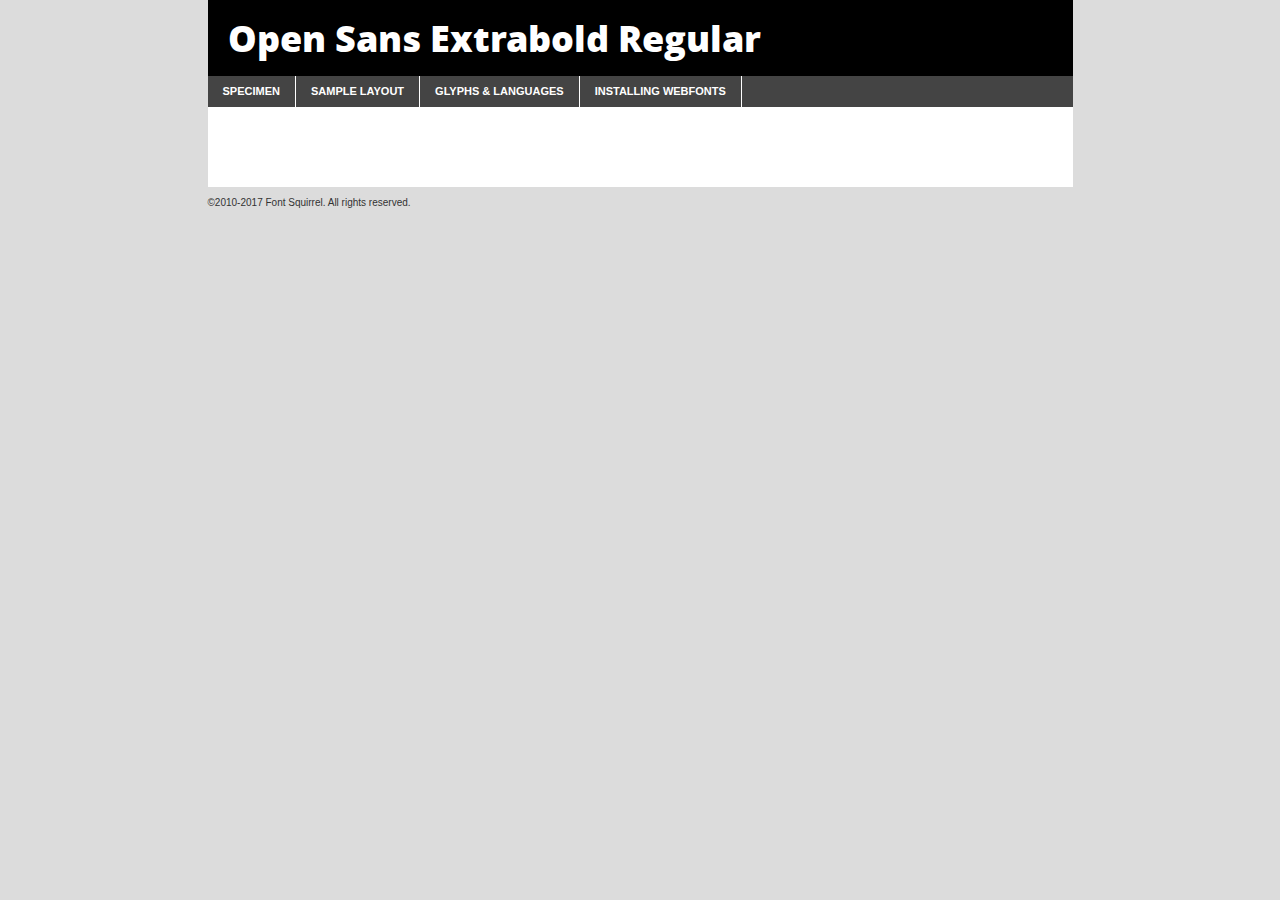
<file: css/opensans/opensans-extrabold-demo.html>
<!DOCTYPE html PUBLIC "-//W3C//DTD XHTML 1.0 Transitional//EN"
	"http://www.w3.org/TR/xhtml1/DTD/xhtml1-transitional.dtd">

<html xmlns="http://www.w3.org/1999/xhtml" xml:lang="en" lang="en">
<head>
	<meta http-equiv="Content-Type" content="text/html; charset=utf-8" />
	<script src="http://ajax.googleapis.com/ajax/libs/jquery/1.7.2/jquery.min.js" type="text/javascript" charset="utf-8"></script>
	<script type="text/javascript">
	(function($){$.fn.easyTabs=function(option){var param=jQuery.extend({fadeSpeed:"fast",defaultContent:1,activeClass:'active'},option);$(this).each(function(){var thisId="#"+this.id;if(param.defaultContent==''){param.defaultContent=1;}
	if(typeof param.defaultContent=="number")
	{var defaultTab=$(thisId+" .tabs li:eq("+(param.defaultContent-1)+") a").attr('href').substr(1);}else{var defaultTab=param.defaultContent;}
	$(thisId+" .tabs li a").each(function(){var tabToHide=$(this).attr('href').substr(1);$("#"+tabToHide).addClass('easytabs-tab-content');});hideAll();changeContent(defaultTab);function hideAll(){$(thisId+" .easytabs-tab-content").hide();}
	function changeContent(tabId){hideAll();$(thisId+" .tabs li").removeClass(param.activeClass);$(thisId+" .tabs li a[href=#"+tabId+"]").closest('li').addClass(param.activeClass);if(param.fadeSpeed!="none")
	{$(thisId+" #"+tabId).fadeIn(param.fadeSpeed);}else{$(thisId+" #"+tabId).show();}}
	$(thisId+" .tabs li").click(function(){var tabId=$(this).find('a').attr('href').substr(1);changeContent(tabId);return false;});});}})(jQuery);
	</script>
	<link rel="stylesheet" href="specimen_files/specimen_stylesheet.css" type="text/css" charset="utf-8" />
	<link rel="stylesheet" href="stylesheet.css" type="text/css" charset="utf-8" />

	<style type="text/css">
					body{
				font-family: 'open_sansextrabold';
							}
		</style>

	<title>Open Sans Extrabold Regular Specimen</title>
	
	
	<script type="text/javascript" charset="utf-8">
		$(document).ready(function() {
			$('#container').easyTabs({defaultContent:1});
		});
	</script>
</head>

<body>
<div id="container">
	<div id="header">
		Open Sans Extrabold Regular	</div>
	<ul class="tabs">
		<li><a href="#specimen">Specimen</a></li>
		<li><a href="#layout">Sample Layout</a></li>
				<li><a href="#glyphs">Glyphs &amp; Languages</a></li>
		<li><a href="#installing">Installing Webfonts</a></li>
		
	</ul>
	
	<div id="main_content">

		
			<div id="specimen">
		
				<div class="section">
					<div class="grid12 firstcol">
						<div class="huge">AaBb</div>
					</div>
				</div>
		
				<div class="section">
					<div class="glyph_range">A&#x200B;B&#x200b;C&#x200b;D&#x200b;E&#x200b;F&#x200b;G&#x200b;H&#x200b;I&#x200b;J&#x200b;K&#x200b;L&#x200b;M&#x200b;N&#x200b;O&#x200b;P&#x200b;Q&#x200b;R&#x200b;S&#x200b;T&#x200b;U&#x200b;V&#x200b;W&#x200b;X&#x200b;Y&#x200b;Z&#x200b;a&#x200b;b&#x200b;c&#x200b;d&#x200b;e&#x200b;f&#x200b;g&#x200b;h&#x200b;i&#x200b;j&#x200b;k&#x200b;l&#x200b;m&#x200b;n&#x200b;o&#x200b;p&#x200b;q&#x200b;r&#x200b;s&#x200b;t&#x200b;u&#x200b;v&#x200b;w&#x200b;x&#x200b;y&#x200b;z&#x200b;1&#x200b;2&#x200b;3&#x200b;4&#x200b;5&#x200b;6&#x200b;7&#x200b;8&#x200b;9&#x200b;0&#x200b;&amp;&#x200b;.&#x200b;,&#x200b;?&#x200b;!&#x200b;&#64;&#x200b;(&#x200b;)&#x200b;#&#x200b;$&#x200b;%&#x200b;*&#x200b;+&#x200b;-&#x200b;=&#x200b;:&#x200b;;</div>
				</div>
				<div class="section">
					<div class="grid12 firstcol">
						<table class="sample_table">
							<tr><td>10</td><td class="size10">abcdefghijklmnopqrstuvwxyzABCDEFGHIJKLMNOPQRSTUVWXYZ0123456789abcdefghijklmnopqrstuvwxyzABCDEFGHIJKLMNOPQRSTUVWXYZ0123456789abcdefghijklmnopqrstuvwxyzABCDEFGHIJKLMNOPQRSTUVWXYZ</td></tr>
							<tr><td>11</td><td class="size11">abcdefghijklmnopqrstuvwxyzABCDEFGHIJKLMNOPQRSTUVWXYZ0123456789abcdefghijklmnopqrstuvwxyzABCDEFGHIJKLMNOPQRSTUVWXYZ0123456789abcdefghijklmnopqrstuvwxyzABCDEFGHIJKLMNOPQRSTUVWXYZ</td></tr>
							<tr><td>12</td><td class="size12">abcdefghijklmnopqrstuvwxyzABCDEFGHIJKLMNOPQRSTUVWXYZ0123456789abcdefghijklmnopqrstuvwxyzABCDEFGHIJKLMNOPQRSTUVWXYZ0123456789abcdefghijklmnopqrstuvwxyzABCDEFGHIJKLMNOPQRSTUVWXYZ</td></tr>
							<tr><td>13</td><td class="size13">abcdefghijklmnopqrstuvwxyzABCDEFGHIJKLMNOPQRSTUVWXYZ0123456789abcdefghijklmnopqrstuvwxyzABCDEFGHIJKLMNOPQRSTUVWXYZ0123456789abcdefghijklmnopqrstuvwxyzABCDEFGHIJKLMNOPQRSTUVWXYZ</td></tr>
							<tr><td>14</td><td class="size14">abcdefghijklmnopqrstuvwxyzABCDEFGHIJKLMNOPQRSTUVWXYZ0123456789abcdefghijklmnopqrstuvwxyzABCDEFGHIJKLMNOPQRSTUVWXYZ0123456789abcdefghijklmnopqrstuvwxyzABCDEFGHIJKLMNOPQRSTUVWXYZ</td></tr>
							<tr><td>16</td><td class="size16">abcdefghijklmnopqrstuvwxyzABCDEFGHIJKLMNOPQRSTUVWXYZ0123456789abcdefghijklmnopqrstuvwxyzABCDEFGHIJKLMNOPQRSTUVWXYZ</td></tr>
							<tr><td>18</td><td class="size18">abcdefghijklmnopqrstuvwxyzABCDEFGHIJKLMNOPQRSTUVWXYZ0123456789abcdefghijklmnopqrstuvwxyzABCDEFGHIJKLMNOPQRSTUVWXYZ</td></tr>
							<tr><td>20</td><td class="size20">abcdefghijklmnopqrstuvwxyzABCDEFGHIJKLMNOPQRSTUVWXYZ0123456789abcdefghijklmnopqrstuvwxyzABCDEFGHIJKLMNOPQRSTUVWXYZ</td></tr>
							<tr><td>24</td><td class="size24">abcdefghijklmnopqrstuvwxyzABCDEFGHIJKLMNOPQRSTUVWXYZ0123456789abcdefghijklmnopqrstuvwxyzABCDEFGHIJKLMNOPQRSTUVWXYZ</td></tr>
							<tr><td>30</td><td class="size30">abcdefghijklmnopqrstuvwxyzABCDEFGHIJKLMNOPQRSTUVWXYZ0123456789abcdefghijklmnopqrstuvwxyzABCDEFGHIJKLMNOPQRSTUVWXYZ</td></tr>
							<tr><td>36</td><td class="size36">abcdefghijklmnopqrstuvwxyzABCDEFGHIJKLMNOPQRSTUVWXYZ0123456789abcdefghijklmnopqrstuvwxyzABCDEFGHIJKLMNOPQRSTUVWXYZ</td></tr>
							<tr><td>48</td><td class="size48">abcdefghijklmnopqrstuvwxyzABCDEFGHIJKLMNOPQRSTUVWXYZ0123456789abcdefghijklmnopqrstuvwxyzABCDEFGHIJKLMNOPQRSTUVWXYZ</td></tr>
							<tr><td>60</td><td class="size60">abcdefghijklmnopqrstuvwxyzABCDEFGHIJKLMNOPQRSTUVWXYZ0123456789abcdefghijklmnopqrstuvwxyzABCDEFGHIJKLMNOPQRSTUVWXYZ</td></tr>
							<tr><td>72</td><td class="size72">abcdefghijklmnopqrstuvwxyzABCDEFGHIJKLMNOPQRSTUVWXYZ0123456789abcdefghijklmnopqrstuvwxyzABCDEFGHIJKLMNOPQRSTUVWXYZ</td></tr>
							<tr><td>90</td><td class="size90">abcdefghijklmnopqrstuvwxyzABCDEFGHIJKLMNOPQRSTUVWXYZ0123456789abcdefghijklmnopqrstuvwxyzABCDEFGHIJKLMNOPQRSTUVWXYZ</td></tr>
						</table>
				
					</div>
			
				</div>
		
		
		
								<div class="section" id="bodycomparison">


										<div id="xheight">
				<div class="fontbody">&#x25FC;&#x25FC;&#x25FC;&#x25FC;&#x25FC;&#x25FC;&#x25FC;&#x25FC;&#x25FC;&#x25FC;&#x25FC;&#x25FC;&#x25FC;&#x25FC;&#x25FC;&#x25FC;&#x25FC;&#x25FC;&#x25FC;&#x25FC;&#x25FC;&#x25FC;&#x25FC;&#x25FC;&#x25FC;&#x25FC;&#x25FC;&#x25FC;&#x25FC;&#x25FC;&#x25FC;&#x25FC;&#x25FC;&#x25FC;&#x25FC;&#x25FC;&#x25FC;&#x25FC;&#x25FC;&#x25FC;&#x25FC;&#x25FC;&#x25FC;&#x25FC;&#x25FC;&#x25FC;&#x25FC;&#x25FC;&#x25FC;&#x25FC;&#x25FC;&#x25FC;&#x25FC;&#x25FC;&#x25FC;&#x25FC;&#x25FC;&#x25FC;&#x25FC;&#x25FC;&#x25FC;&#x25FC;&#x25FC;&#x25FC;&#x25FC;&#x25FC;&#x25FC;&#x25FC;&#x25FC;&#x25FC;&#x25FC;&#x25FC;&#x25FC;&#x25FC;&#x25FC;&#x25FC;&#x25FC;&#x25FC;&#x25FC;&#x25FC;&#x25FC;&#x25FC;&#x25FC;&#x25FC;&#x25FC;&#x25FC;&#x25FC;&#x25FC;&#x25FC;&#x25FC;&#x25FC;&#x25FC;&#x25FC;&#x25FC;&#x25FC;&#x25FC;&#x25FC;&#x25FC;&#x25FC;body</div><div class="arialbody">body</div><div class="verdanabody">body</div><div class="georgiabody">body</div></div>
										<div class="fontbody" style="z-index:1">
											body<span>Open Sans Extrabold Regular</span>
										</div>
										<div class="arialbody" style="z-index:1">
											body<span>Arial</span>
										</div>
										<div class="verdanabody" style="z-index:1">
											body<span>Verdana</span>
										</div>
										<div class="georgiabody" style="z-index:1">
											body<span>Georgia</span>
										</div>



								</div>
		
		
				<div class="section psample psample_row1" id="">
					
					<div class="grid2 firstcol">
						<p class="size10"><span>10.</span>Aenean lacinia bibendum nulla sed consectetur. Fusce dapibus, tellus ac cursus commodo, tortor mauris condimentum nibh, ut fermentum massa justo sit amet risus. Nullam id dolor id nibh ultricies vehicula ut id elit. Cum sociis natoque penatibus et magnis dis parturient montes, nascetur ridiculus mus. Nulla vitae elit libero, a pharetra augue.</p>
			
					</div>
					<div class="grid3">
						<p class="size11"><span>11.</span>Aenean lacinia bibendum nulla sed consectetur. Fusce dapibus, tellus ac cursus commodo, tortor mauris condimentum nibh, ut fermentum massa justo sit amet risus. Nullam id dolor id nibh ultricies vehicula ut id elit. Cum sociis natoque penatibus et magnis dis parturient montes, nascetur ridiculus mus. Nulla vitae elit libero, a pharetra augue.</p>
			
					</div>
					<div class="grid3">
						<p class="size12"><span>12.</span>Aenean lacinia bibendum nulla sed consectetur. Fusce dapibus, tellus ac cursus commodo, tortor mauris condimentum nibh, ut fermentum massa justo sit amet risus. Nullam id dolor id nibh ultricies vehicula ut id elit. Cum sociis natoque penatibus et magnis dis parturient montes, nascetur ridiculus mus. Nulla vitae elit libero, a pharetra augue.</p>
			
					</div>
					<div class="grid4">
						<p class="size13"><span>13.</span>Aenean lacinia bibendum nulla sed consectetur. Fusce dapibus, tellus ac cursus commodo, tortor mauris condimentum nibh, ut fermentum massa justo sit amet risus. Nullam id dolor id nibh ultricies vehicula ut id elit. Cum sociis natoque penatibus et magnis dis parturient montes, nascetur ridiculus mus. Nulla vitae elit libero, a pharetra augue.</p>
			
					</div>
					<div class="white_blend"></div>
					
				</div>
				<div class="section psample psample_row2" id="">
					<div class="grid3 firstcol">
						<p class="size14"><span>14.</span>Aenean lacinia bibendum nulla sed consectetur. Fusce dapibus, tellus ac cursus commodo, tortor mauris condimentum nibh, ut fermentum massa justo sit amet risus. Nullam id dolor id nibh ultricies vehicula ut id elit. Cum sociis natoque penatibus et magnis dis parturient montes, nascetur ridiculus mus. Nulla vitae elit libero, a pharetra augue.</p>
			
					</div>
					<div class="grid4">
						<p class="size16"><span>16.</span>Aenean lacinia bibendum nulla sed consectetur. Fusce dapibus, tellus ac cursus commodo, tortor mauris condimentum nibh, ut fermentum massa justo sit amet risus. Nullam id dolor id nibh ultricies vehicula ut id elit. Cum sociis natoque penatibus et magnis dis parturient montes, nascetur ridiculus mus. Nulla vitae elit libero, a pharetra augue.</p>
			
					</div>
					<div class="grid5">
						<p class="size18"><span>18.</span>Aenean lacinia bibendum nulla sed consectetur. Fusce dapibus, tellus ac cursus commodo, tortor mauris condimentum nibh, ut fermentum massa justo sit amet risus. Nullam id dolor id nibh ultricies vehicula ut id elit. Cum sociis natoque penatibus et magnis dis parturient montes, nascetur ridiculus mus. Nulla vitae elit libero, a pharetra augue.</p>
			
					</div>

					<div class="white_blend"></div>

				</div>
				
				<div class="section psample psample_row3" id="">
					<div class="grid5 firstcol">
						<p class="size20"><span>20.</span>Aenean lacinia bibendum nulla sed consectetur. Fusce dapibus, tellus ac cursus commodo, tortor mauris condimentum nibh, ut fermentum massa justo sit amet risus. Nullam id dolor id nibh ultricies vehicula ut id elit. Cum sociis natoque penatibus et magnis dis parturient montes, nascetur ridiculus mus. Nulla vitae elit libero, a pharetra augue.</p>
					</div>
					<div class="grid7">
						<p class="size24"><span>24.</span>Aenean lacinia bibendum nulla sed consectetur. Fusce dapibus, tellus ac cursus commodo, tortor mauris condimentum nibh, ut fermentum massa justo sit amet risus. Nullam id dolor id nibh ultricies vehicula ut id elit. Cum sociis natoque penatibus et magnis dis parturient montes, nascetur ridiculus mus. Nulla vitae elit libero, a pharetra augue.</p>
					</div>
					
					<div class="white_blend"></div>
					
				</div>
				
				<div class="section psample psample_row4" id="">
					<div class="grid12 firstcol">
						<p class="size30"><span>30.</span>Aenean lacinia bibendum nulla sed consectetur. Fusce dapibus, tellus ac cursus commodo, tortor mauris condimentum nibh, ut fermentum massa justo sit amet risus. Nullam id dolor id nibh ultricies vehicula ut id elit. Cum sociis natoque penatibus et magnis dis parturient montes, nascetur ridiculus mus. Nulla vitae elit libero, a pharetra augue.</p>
					</div>
					<div class="white_blend"></div>
					
				</div>
				
				
				
				<div class="section psample psample_row1 fullreverse">
					<div class="grid2 firstcol">
						<p class="size10"><span>10.</span>Aenean lacinia bibendum nulla sed consectetur. Fusce dapibus, tellus ac cursus commodo, tortor mauris condimentum nibh, ut fermentum massa justo sit amet risus. Nullam id dolor id nibh ultricies vehicula ut id elit. Cum sociis natoque penatibus et magnis dis parturient montes, nascetur ridiculus mus. Nulla vitae elit libero, a pharetra augue.</p>
			
					</div>
					<div class="grid3">
						<p class="size11"><span>11.</span>Aenean lacinia bibendum nulla sed consectetur. Fusce dapibus, tellus ac cursus commodo, tortor mauris condimentum nibh, ut fermentum massa justo sit amet risus. Nullam id dolor id nibh ultricies vehicula ut id elit. Cum sociis natoque penatibus et magnis dis parturient montes, nascetur ridiculus mus. Nulla vitae elit libero, a pharetra augue.</p>
			
					</div>
					<div class="grid3">
						<p class="size12"><span>12.</span>Aenean lacinia bibendum nulla sed consectetur. Fusce dapibus, tellus ac cursus commodo, tortor mauris condimentum nibh, ut fermentum massa justo sit amet risus. Nullam id dolor id nibh ultricies vehicula ut id elit. Cum sociis natoque penatibus et magnis dis parturient montes, nascetur ridiculus mus. Nulla vitae elit libero, a pharetra augue.</p>
			
					</div>
					<div class="grid4">
						<p class="size13"><span>13.</span>Aenean lacinia bibendum nulla sed consectetur. Fusce dapibus, tellus ac cursus commodo, tortor mauris condimentum nibh, ut fermentum massa justo sit amet risus. Nullam id dolor id nibh ultricies vehicula ut id elit. Cum sociis natoque penatibus et magnis dis parturient montes, nascetur ridiculus mus. Nulla vitae elit libero, a pharetra augue.</p>
			
					</div>
					<div class="black_blend"></div>
					
				</div>
				
				<div class="section psample psample_row2 fullreverse">
					<div class="grid3 firstcol">
						<p class="size14"><span>14.</span>Aenean lacinia bibendum nulla sed consectetur. Fusce dapibus, tellus ac cursus commodo, tortor mauris condimentum nibh, ut fermentum massa justo sit amet risus. Nullam id dolor id nibh ultricies vehicula ut id elit. Cum sociis natoque penatibus et magnis dis parturient montes, nascetur ridiculus mus. Nulla vitae elit libero, a pharetra augue.</p>
			
					</div>
					<div class="grid4">
						<p class="size16"><span>16.</span>Aenean lacinia bibendum nulla sed consectetur. Fusce dapibus, tellus ac cursus commodo, tortor mauris condimentum nibh, ut fermentum massa justo sit amet risus. Nullam id dolor id nibh ultricies vehicula ut id elit. Cum sociis natoque penatibus et magnis dis parturient montes, nascetur ridiculus mus. Nulla vitae elit libero, a pharetra augue.</p>
			
					</div>
					<div class="grid5">
						<p class="size18"><span>18.</span>Aenean lacinia bibendum nulla sed consectetur. Fusce dapibus, tellus ac cursus commodo, tortor mauris condimentum nibh, ut fermentum massa justo sit amet risus. Nullam id dolor id nibh ultricies vehicula ut id elit. Cum sociis natoque penatibus et magnis dis parturient montes, nascetur ridiculus mus. Nulla vitae elit libero, a pharetra augue.</p>
			
					</div>
					<div class="black_blend"></div>

				</div>
				
				<div class="section psample fullreverse psample_row3" id="">
					<div class="grid5 firstcol">
						<p class="size20"><span>20.</span>Aenean lacinia bibendum nulla sed consectetur. Fusce dapibus, tellus ac cursus commodo, tortor mauris condimentum nibh, ut fermentum massa justo sit amet risus. Nullam id dolor id nibh ultricies vehicula ut id elit. Cum sociis natoque penatibus et magnis dis parturient montes, nascetur ridiculus mus. Nulla vitae elit libero, a pharetra augue.</p>
					</div>
					<div class="grid7">
						<p class="size24"><span>24.</span>Aenean lacinia bibendum nulla sed consectetur. Fusce dapibus, tellus ac cursus commodo, tortor mauris condimentum nibh, ut fermentum massa justo sit amet risus. Nullam id dolor id nibh ultricies vehicula ut id elit. Cum sociis natoque penatibus et magnis dis parturient montes, nascetur ridiculus mus. Nulla vitae elit libero, a pharetra augue.</p>
					</div>
					
					<div class="black_blend"></div>
					
				</div>
				
				<div class="section psample fullreverse psample_row4" id="" style="border-bottom: 20px #000 solid;">
					<div class="grid12 firstcol">
						<p class="size30"><span>30.</span>Aenean lacinia bibendum nulla sed consectetur. Fusce dapibus, tellus ac cursus commodo, tortor mauris condimentum nibh, ut fermentum massa justo sit amet risus. Nullam id dolor id nibh ultricies vehicula ut id elit. Cum sociis natoque penatibus et magnis dis parturient montes, nascetur ridiculus mus. Nulla vitae elit libero, a pharetra augue.</p>
					</div>
					<div class="black_blend"></div>
					
				</div>
				
				
				
				
			</div>
			
			<div id="layout">
				
				<div class="section">
					
					<div class="grid12 firstcol">
						<h1>Lorem Ipsum Dolor</h1>
						<h2>Etiam porta sem malesuada magna mollis euismod</h2>
						
						<p class="byline">By <a href="#link">Aenean Lacinia</a></p>
					</div>
				</div>
				<div class="section">
					<div class="grid8 firstcol">
						<p class="large">Donec sed odio dui. Morbi leo risus, porta ac consectetur ac, vestibulum at eros. Fusce dapibus, tellus ac cursus commodo, tortor mauris condimentum nibh, ut fermentum massa justo sit amet risus. </p>

						
						<h3>Pellentesque ornare sem</h3>

						<p>Maecenas sed diam eget risus varius blandit sit amet non magna. Maecenas faucibus mollis interdum. Donec ullamcorper nulla non metus auctor fringilla. Nullam id dolor id nibh ultricies vehicula ut id elit. Nullam id dolor id nibh ultricies vehicula ut id elit. </p>

						<p>Aenean eu leo quam. Pellentesque ornare sem lacinia quam venenatis vestibulum. Lorem ipsum dolor sit amet, consectetur adipiscing elit. Cum sociis natoque penatibus et magnis dis parturient montes, nascetur ridiculus mus. </p>

						<p>Nulla vitae elit libero, a pharetra augue. Praesent commodo cursus magna, vel scelerisque nisl consectetur et. Aenean lacinia bibendum nulla sed consectetur. </p>

						<p>Nullam quis risus eget urna mollis ornare vel eu leo. Nullam quis risus eget urna mollis ornare vel eu leo. Maecenas sed diam eget risus varius blandit sit amet non magna. Donec ullamcorper nulla non metus auctor fringilla. </p>

						<h3>Cras mattis consectetur</h3>

						<p>Aenean eu leo quam. Pellentesque ornare sem lacinia quam venenatis vestibulum. Aenean lacinia bibendum nulla sed consectetur. Integer posuere erat a ante venenatis dapibus posuere velit aliquet. Cras mattis consectetur purus sit amet fermentum. </p>

						<p>Nullam id dolor id nibh ultricies vehicula ut id elit. Nullam quis risus eget urna mollis ornare vel eu leo. Cras mattis consectetur purus sit amet fermentum.</p>
					</div>
					
					<div class="grid4 sidebar">
						
						<div class="box reverse">
							<p class="last">Nullam quis risus eget urna mollis ornare vel eu leo. Donec ullamcorper nulla non metus auctor fringilla. Cras mattis consectetur purus sit amet fermentum. Sed posuere consectetur est at lobortis. Lorem ipsum dolor sit amet, consectetur adipiscing elit. </p>
						</div>
						
						<p class="caption">Maecenas sed diam eget risus varius.</p>

						<p>Vestibulum id ligula porta felis euismod semper. Integer posuere erat a ante venenatis dapibus posuere velit aliquet. Vestibulum id ligula porta felis euismod semper. Sed posuere consectetur est at lobortis. Maecenas sed diam eget risus varius blandit sit amet non magna. Fusce dapibus, tellus ac cursus commodo, tortor mauris condimentum nibh, ut fermentum massa justo sit amet risus. </p>

					

						<p>Duis mollis, est non commodo luctus, nisi erat porttitor ligula, eget lacinia odio sem nec elit. Aenean lacinia bibendum nulla sed consectetur. Vivamus sagittis lacus vel augue laoreet rutrum faucibus dolor auctor. Aenean lacinia bibendum nulla sed consectetur. Nullam quis risus eget urna mollis ornare vel eu leo. </p>

						<p>Praesent commodo cursus magna, vel scelerisque nisl consectetur et. Donec ullamcorper nulla non metus auctor fringilla. Maecenas faucibus mollis interdum. Fusce dapibus, tellus ac cursus commodo, tortor mauris condimentum nibh, ut fermentum massa justo sit amet risus. </p>

					</div>
				</div>
				
			</div>


			



		<div id="glyphs">
			<div class="section">
				<div class="grid12 firstcol">
			
				<h1>Language Support</h1>
				<p>The subset of Open Sans Extrabold Regular in this kit supports the following languages:<br />
			
					Albanian, Basque, Breton, Chamorro, Danish, Dutch, English, Faroese, Finnish, French, Frisian, Galician, German, Icelandic, Italian, Malagasy, Norwegian, Portuguese, Spanish, Alsatian, Aragonese, Arapaho, Arrernte, Asturian, Aymara, Bislama, Cebuano, Corsican, Fijian, French_creole, Genoese, Gilbertese, Greenlandic, Haitian_creole, Hiligaynon, Hmong, Hopi, Ibanag, Iloko_ilokano, Indonesian, Interglossa_glosa, Interlingua, Irish_gaelic, Jerriais, Lojban, Lombard, Luxembourgeois, Manx, Mohawk, Norfolk_pitcairnese, Occitan, Oromo, Pangasinan, Papiamento, Piedmontese, Potawatomi, Rhaeto-romance, Romansh, Rotokas, Sami_lule, Samoan, Sardinian, Scots_gaelic, Seychelles_creole, Shona, Sicilian, Somali, Southern_ndebele, Swahili, Swati_swazi, Tagalog_filipino_pilipino, Tetum, Tok_pisin, Uyghur_latinized, Volapuk, Walloon, Warlpiri, Xhosa, Yapese, Zulu, Latinbasic, Ubasic, Demo				</p>
				<h1>Glyph Chart</h1>
				<p>The subset of Open Sans Extrabold Regular in this kit includes all the glyphs listed below. Unicode entities are included above each glyph to help you insert individual characters into your layout.</p>
				<div id="glyph_chart">
			
																				 <div><p>&amp;#13;</p>&#13;</div>
																				 <div><p>&amp;#32;</p>&#32;</div>
																				 <div><p>&amp;#33;</p>&#33;</div>
																				 <div><p>&amp;#34;</p>&#34;</div>
																				 <div><p>&amp;#35;</p>&#35;</div>
																				 <div><p>&amp;#36;</p>&#36;</div>
																				 <div><p>&amp;#37;</p>&#37;</div>
																				 <div><p>&amp;#38;</p>&#38;</div>
																				 <div><p>&amp;#39;</p>&#39;</div>
																				 <div><p>&amp;#40;</p>&#40;</div>
																				 <div><p>&amp;#41;</p>&#41;</div>
																				 <div><p>&amp;#42;</p>&#42;</div>
																				 <div><p>&amp;#43;</p>&#43;</div>
																				 <div><p>&amp;#44;</p>&#44;</div>
																				 <div><p>&amp;#45;</p>&#45;</div>
																				 <div><p>&amp;#46;</p>&#46;</div>
																				 <div><p>&amp;#47;</p>&#47;</div>
																				 <div><p>&amp;#48;</p>&#48;</div>
																				 <div><p>&amp;#49;</p>&#49;</div>
																				 <div><p>&amp;#50;</p>&#50;</div>
																				 <div><p>&amp;#51;</p>&#51;</div>
																				 <div><p>&amp;#52;</p>&#52;</div>
																				 <div><p>&amp;#53;</p>&#53;</div>
																				 <div><p>&amp;#54;</p>&#54;</div>
																				 <div><p>&amp;#55;</p>&#55;</div>
																				 <div><p>&amp;#56;</p>&#56;</div>
																				 <div><p>&amp;#57;</p>&#57;</div>
																				 <div><p>&amp;#58;</p>&#58;</div>
																				 <div><p>&amp;#59;</p>&#59;</div>
																				 <div><p>&amp;#60;</p>&#60;</div>
																				 <div><p>&amp;#61;</p>&#61;</div>
																				 <div><p>&amp;#62;</p>&#62;</div>
																				 <div><p>&amp;#63;</p>&#63;</div>
																				 <div><p>&amp;#64;</p>&#64;</div>
																				 <div><p>&amp;#65;</p>&#65;</div>
																				 <div><p>&amp;#66;</p>&#66;</div>
																				 <div><p>&amp;#67;</p>&#67;</div>
																				 <div><p>&amp;#68;</p>&#68;</div>
																				 <div><p>&amp;#69;</p>&#69;</div>
																				 <div><p>&amp;#70;</p>&#70;</div>
																				 <div><p>&amp;#71;</p>&#71;</div>
																				 <div><p>&amp;#72;</p>&#72;</div>
																				 <div><p>&amp;#73;</p>&#73;</div>
																				 <div><p>&amp;#74;</p>&#74;</div>
																				 <div><p>&amp;#75;</p>&#75;</div>
																				 <div><p>&amp;#76;</p>&#76;</div>
																				 <div><p>&amp;#77;</p>&#77;</div>
																				 <div><p>&amp;#78;</p>&#78;</div>
																				 <div><p>&amp;#79;</p>&#79;</div>
																				 <div><p>&amp;#80;</p>&#80;</div>
																				 <div><p>&amp;#81;</p>&#81;</div>
																				 <div><p>&amp;#82;</p>&#82;</div>
																				 <div><p>&amp;#83;</p>&#83;</div>
																				 <div><p>&amp;#84;</p>&#84;</div>
																				 <div><p>&amp;#85;</p>&#85;</div>
																				 <div><p>&amp;#86;</p>&#86;</div>
																				 <div><p>&amp;#87;</p>&#87;</div>
																				 <div><p>&amp;#88;</p>&#88;</div>
																				 <div><p>&amp;#89;</p>&#89;</div>
																				 <div><p>&amp;#90;</p>&#90;</div>
																				 <div><p>&amp;#91;</p>&#91;</div>
																				 <div><p>&amp;#92;</p>&#92;</div>
																				 <div><p>&amp;#93;</p>&#93;</div>
																				 <div><p>&amp;#94;</p>&#94;</div>
																				 <div><p>&amp;#95;</p>&#95;</div>
																				 <div><p>&amp;#96;</p>&#96;</div>
																				 <div><p>&amp;#97;</p>&#97;</div>
																				 <div><p>&amp;#98;</p>&#98;</div>
																				 <div><p>&amp;#99;</p>&#99;</div>
																				 <div><p>&amp;#100;</p>&#100;</div>
																				 <div><p>&amp;#101;</p>&#101;</div>
																				 <div><p>&amp;#102;</p>&#102;</div>
																				 <div><p>&amp;#103;</p>&#103;</div>
																				 <div><p>&amp;#104;</p>&#104;</div>
																				 <div><p>&amp;#105;</p>&#105;</div>
																				 <div><p>&amp;#106;</p>&#106;</div>
																				 <div><p>&amp;#107;</p>&#107;</div>
																				 <div><p>&amp;#108;</p>&#108;</div>
																				 <div><p>&amp;#109;</p>&#109;</div>
																				 <div><p>&amp;#110;</p>&#110;</div>
																				 <div><p>&amp;#111;</p>&#111;</div>
																				 <div><p>&amp;#112;</p>&#112;</div>
																				 <div><p>&amp;#113;</p>&#113;</div>
																				 <div><p>&amp;#114;</p>&#114;</div>
																				 <div><p>&amp;#115;</p>&#115;</div>
																				 <div><p>&amp;#116;</p>&#116;</div>
																				 <div><p>&amp;#117;</p>&#117;</div>
																				 <div><p>&amp;#118;</p>&#118;</div>
																				 <div><p>&amp;#119;</p>&#119;</div>
																				 <div><p>&amp;#120;</p>&#120;</div>
																				 <div><p>&amp;#121;</p>&#121;</div>
																				 <div><p>&amp;#122;</p>&#122;</div>
																				 <div><p>&amp;#123;</p>&#123;</div>
																				 <div><p>&amp;#124;</p>&#124;</div>
																				 <div><p>&amp;#125;</p>&#125;</div>
																				 <div><p>&amp;#126;</p>&#126;</div>
																				 <div><p>&amp;#160;</p>&#160;</div>
																				 <div><p>&amp;#161;</p>&#161;</div>
																				 <div><p>&amp;#162;</p>&#162;</div>
																				 <div><p>&amp;#163;</p>&#163;</div>
																				 <div><p>&amp;#164;</p>&#164;</div>
																				 <div><p>&amp;#165;</p>&#165;</div>
																				 <div><p>&amp;#166;</p>&#166;</div>
																				 <div><p>&amp;#167;</p>&#167;</div>
																				 <div><p>&amp;#168;</p>&#168;</div>
																				 <div><p>&amp;#169;</p>&#169;</div>
																				 <div><p>&amp;#170;</p>&#170;</div>
																				 <div><p>&amp;#171;</p>&#171;</div>
																				 <div><p>&amp;#172;</p>&#172;</div>
																				 <div><p>&amp;#173;</p>&#173;</div>
																				 <div><p>&amp;#174;</p>&#174;</div>
																				 <div><p>&amp;#175;</p>&#175;</div>
																				 <div><p>&amp;#176;</p>&#176;</div>
																				 <div><p>&amp;#177;</p>&#177;</div>
																				 <div><p>&amp;#178;</p>&#178;</div>
																				 <div><p>&amp;#179;</p>&#179;</div>
																				 <div><p>&amp;#180;</p>&#180;</div>
																				 <div><p>&amp;#181;</p>&#181;</div>
																				 <div><p>&amp;#182;</p>&#182;</div>
																				 <div><p>&amp;#183;</p>&#183;</div>
																				 <div><p>&amp;#184;</p>&#184;</div>
																				 <div><p>&amp;#185;</p>&#185;</div>
																				 <div><p>&amp;#186;</p>&#186;</div>
																				 <div><p>&amp;#187;</p>&#187;</div>
																				 <div><p>&amp;#188;</p>&#188;</div>
																				 <div><p>&amp;#189;</p>&#189;</div>
																				 <div><p>&amp;#190;</p>&#190;</div>
																				 <div><p>&amp;#191;</p>&#191;</div>
																				 <div><p>&amp;#192;</p>&#192;</div>
																				 <div><p>&amp;#193;</p>&#193;</div>
																				 <div><p>&amp;#194;</p>&#194;</div>
																				 <div><p>&amp;#195;</p>&#195;</div>
																				 <div><p>&amp;#196;</p>&#196;</div>
																				 <div><p>&amp;#197;</p>&#197;</div>
																				 <div><p>&amp;#198;</p>&#198;</div>
																				 <div><p>&amp;#199;</p>&#199;</div>
																				 <div><p>&amp;#200;</p>&#200;</div>
																				 <div><p>&amp;#201;</p>&#201;</div>
																				 <div><p>&amp;#202;</p>&#202;</div>
																				 <div><p>&amp;#203;</p>&#203;</div>
																				 <div><p>&amp;#204;</p>&#204;</div>
																				 <div><p>&amp;#205;</p>&#205;</div>
																				 <div><p>&amp;#206;</p>&#206;</div>
																				 <div><p>&amp;#207;</p>&#207;</div>
																				 <div><p>&amp;#208;</p>&#208;</div>
																				 <div><p>&amp;#209;</p>&#209;</div>
																				 <div><p>&amp;#210;</p>&#210;</div>
																				 <div><p>&amp;#211;</p>&#211;</div>
																				 <div><p>&amp;#212;</p>&#212;</div>
																				 <div><p>&amp;#213;</p>&#213;</div>
																				 <div><p>&amp;#214;</p>&#214;</div>
																				 <div><p>&amp;#215;</p>&#215;</div>
																				 <div><p>&amp;#216;</p>&#216;</div>
																				 <div><p>&amp;#217;</p>&#217;</div>
																				 <div><p>&amp;#218;</p>&#218;</div>
																				 <div><p>&amp;#219;</p>&#219;</div>
																				 <div><p>&amp;#220;</p>&#220;</div>
																				 <div><p>&amp;#221;</p>&#221;</div>
																				 <div><p>&amp;#222;</p>&#222;</div>
																				 <div><p>&amp;#223;</p>&#223;</div>
																				 <div><p>&amp;#224;</p>&#224;</div>
																				 <div><p>&amp;#225;</p>&#225;</div>
																				 <div><p>&amp;#226;</p>&#226;</div>
																				 <div><p>&amp;#227;</p>&#227;</div>
																				 <div><p>&amp;#228;</p>&#228;</div>
																				 <div><p>&amp;#229;</p>&#229;</div>
																				 <div><p>&amp;#230;</p>&#230;</div>
																				 <div><p>&amp;#231;</p>&#231;</div>
																				 <div><p>&amp;#232;</p>&#232;</div>
																				 <div><p>&amp;#233;</p>&#233;</div>
																				 <div><p>&amp;#234;</p>&#234;</div>
																				 <div><p>&amp;#235;</p>&#235;</div>
																				 <div><p>&amp;#236;</p>&#236;</div>
																				 <div><p>&amp;#237;</p>&#237;</div>
																				 <div><p>&amp;#238;</p>&#238;</div>
																				 <div><p>&amp;#239;</p>&#239;</div>
																				 <div><p>&amp;#240;</p>&#240;</div>
																				 <div><p>&amp;#241;</p>&#241;</div>
																				 <div><p>&amp;#242;</p>&#242;</div>
																				 <div><p>&amp;#243;</p>&#243;</div>
																				 <div><p>&amp;#244;</p>&#244;</div>
																				 <div><p>&amp;#245;</p>&#245;</div>
																				 <div><p>&amp;#246;</p>&#246;</div>
																				 <div><p>&amp;#247;</p>&#247;</div>
																				 <div><p>&amp;#248;</p>&#248;</div>
																				 <div><p>&amp;#249;</p>&#249;</div>
																				 <div><p>&amp;#250;</p>&#250;</div>
																				 <div><p>&amp;#251;</p>&#251;</div>
																				 <div><p>&amp;#252;</p>&#252;</div>
																				 <div><p>&amp;#253;</p>&#253;</div>
																				 <div><p>&amp;#254;</p>&#254;</div>
																				 <div><p>&amp;#255;</p>&#255;</div>
																				 <div><p>&amp;#338;</p>&#338;</div>
																				 <div><p>&amp;#339;</p>&#339;</div>
																				 <div><p>&amp;#376;</p>&#376;</div>
																				 <div><p>&amp;#710;</p>&#710;</div>
																				 <div><p>&amp;#732;</p>&#732;</div>
																				 <div><p>&amp;#8192;</p>&#8192;</div>
																				 <div><p>&amp;#8193;</p>&#8193;</div>
																				 <div><p>&amp;#8194;</p>&#8194;</div>
																				 <div><p>&amp;#8195;</p>&#8195;</div>
																				 <div><p>&amp;#8196;</p>&#8196;</div>
																				 <div><p>&amp;#8197;</p>&#8197;</div>
																				 <div><p>&amp;#8198;</p>&#8198;</div>
																				 <div><p>&amp;#8199;</p>&#8199;</div>
																				 <div><p>&amp;#8200;</p>&#8200;</div>
																				 <div><p>&amp;#8201;</p>&#8201;</div>
																				 <div><p>&amp;#8202;</p>&#8202;</div>
																				 <div><p>&amp;#8208;</p>&#8208;</div>
																				 <div><p>&amp;#8209;</p>&#8209;</div>
																				 <div><p>&amp;#8210;</p>&#8210;</div>
																				 <div><p>&amp;#8211;</p>&#8211;</div>
																				 <div><p>&amp;#8212;</p>&#8212;</div>
																				 <div><p>&amp;#8216;</p>&#8216;</div>
																				 <div><p>&amp;#8217;</p>&#8217;</div>
																				 <div><p>&amp;#8218;</p>&#8218;</div>
																				 <div><p>&amp;#8220;</p>&#8220;</div>
																				 <div><p>&amp;#8221;</p>&#8221;</div>
																				 <div><p>&amp;#8222;</p>&#8222;</div>
																				 <div><p>&amp;#8226;</p>&#8226;</div>
																				 <div><p>&amp;#8230;</p>&#8230;</div>
																				 <div><p>&amp;#8239;</p>&#8239;</div>
																				 <div><p>&amp;#8249;</p>&#8249;</div>
																				 <div><p>&amp;#8250;</p>&#8250;</div>
																				 <div><p>&amp;#8287;</p>&#8287;</div>
																				 <div><p>&amp;#8364;</p>&#8364;</div>
																				 <div><p>&amp;#8482;</p>&#8482;</div>
																				 <div><p>&amp;#9724;</p>&#9724;</div>
																				 <div><p>&amp;#64257;</p>&#64257;</div>
																				 <div><p>&amp;#64258;</p>&#64258;</div>
																				 <div><p>&amp;#64259;</p>&#64259;</div>
																				 <div><p>&amp;#64260;</p>&#64260;</div>
																																						</div>	
				</div>
		
		
			</div>
		</div>
		
		
		<div id="specs">
			
		</div>
	
		<div id="installing">
			<div class="section">
				<div class="grid7 firstcol">
					<h1>Installing Webfonts</h1>
					
					<p>Webfonts are supported by all major browser platforms but not all in the same way. There are currently four different font formats that must be included in order to target all browsers. This includes TTF, WOFF, EOT and SVG.</p>
					
					<h2>1. Upload your webfonts</h2>
					<p>You must upload your webfont kit to your website. They should be in or near the same directory as your CSS files.</p>
					
					<h2>2. Include the webfont stylesheet</h2>
					<p>A special CSS @font-face declaration helps the various browsers select the appropriate font it needs without causing you a bunch of headaches. Learn more about this syntax by reading the <a href="https://www.fontspring.com/blog/further-hardening-of-the-bulletproof-syntax">Fontspring blog post</a> about it. The code for it is as follows:</p>


<code>
@font-face{ 
	font-family: 'MyWebFont';
	src: url('WebFont.eot');
	src: url('WebFont.eot?#iefix') format('embedded-opentype'),
	     url('WebFont.woff') format('woff'),
	     url('WebFont.ttf') format('truetype'),
	     url('WebFont.svg#webfont') format('svg');
}
</code>

	<p>We've already gone ahead and generated the code for you. All you have to do is link to the stylesheet in your HTML, like this:</p>
	<code>&lt;link rel=&quot;stylesheet&quot; href=&quot;stylesheet.css&quot; type=&quot;text/css&quot; charset=&quot;utf-8&quot; /&gt;</code>

					<h2>3. Modify your own stylesheet</h2>
					<p>To take advantage of your new fonts, you must tell your stylesheet to use them. Look at the original @font-face declaration above and find the property called "font-family." The name linked there will be what you use to reference the font. Prepend that webfont name to the font stack in the "font-family" property, inside the selector you want to change. For example:</p>
<code>p { font-family: 'WebFont', Arial, sans-serif; }</code>

<h2>4. Test</h2>
<p>Getting webfonts to work cross-browser <em>can</em> be tricky. Use the information in the sidebar to help you if you find that fonts aren't loading in a particular browser.</p>
				</div>
				
				<div class="grid5 sidebar">
					<div class="box">
						<h2>Troubleshooting<br />Font-Face Problems</h2>
						<p>Having trouble getting your webfonts to load in your new website? Here are some tips to sort out what might be the problem.</p>

						<h3>Fonts not showing in any browser</h3>

						<p>This sounds like you need to work on the plumbing. You either did not upload the fonts to the correct directory, or you did not link the fonts properly in the CSS. If you've confirmed that all this is correct and you still have a problem, take a look at your .htaccess file and see if requests are getting intercepted.</p>

						<h3>Fonts not loading in iPhone or iPad</h3>

						<p>The most common problem here is that you are serving the fonts from an IIS server. IIS refuses to serve files that have unknown MIME types. If that is the case, you must set the MIME type for SVG to "image/svg+xml" in the server settings. Follow these instructions from Microsoft if you need help.</p>

						<h3>Fonts not loading in Firefox</h3>

						<p>The primary reason for this failure? You are still using a version Firefox older than 3.5. So upgrade already! If that isn't it, then you are very likely serving fonts from a different domain. Firefox requires that all font assets be served from the same domain. Lastly it is possible that you need to add WOFF to your list of MIME types (if you are serving via IIS.)</p>

						<h3>Fonts not loading in IE</h3>

						<p>Are you looking at Internet Explorer on an actual Windows machine or are you cheating by using a service like Adobe BrowserLab? Many of these screenshot services do not render @font-face for IE. Best to test it on a real machine.</p>

						<h3>Fonts not loading in IE9</h3>

						<p>IE9, like Firefox, requires that fonts be served from the same domain as the website. Make sure that is the case.</p>
					</div>
				</div>
			</div>
			
		</div>
	
	</div>
	<div id="footer">
		<p>&copy;2010-2017 Font Squirrel. All rights reserved.</p>
	</div>
</div>
</body>
</html>
</file>
<file: css/style.css>
.content { float:left; width:92%; margin:0 4%; padding: 20px 0; }


/*HEADER*/
.main_header          { background:#ffffff; border-bottom:1px #f4f4f4 solid; z-index:1; padding: 0.5em 0em; }
.main_header .content { float:left; padding:0px 0; }

.fixed            { display:block; position:fixed; z-index:9;  }
.main_header_logo { text-align:center; margin:auto; float:none; width:138px; }
.main_header_logo img { height:69px; }

/*Seu Código*/
.section-seu-codigo          { padding:10px 0px; background-color:#f4f4f4; }
.section-seu-codigo .content { float:left; padding:1em 0; }
.section_title               { width: 100%; float:left; margin-bottom:1em; font-size:1.3em; font-weight: 300; text-align: center; border-bottom: 1px #eceaea solid; padding-bottom: 1em; }

.box-artigo   { width:100%; float:left; padding:1em; }

/*Menu Lateral*/

.sidebar {     

    background:#fff; 
    box-shadow: 1px 0px 1.2px 0px #e3e3e3; 
    border-radius:3px;
    width:300px;
    padding:10px; 

}

.sidebar ul {

    list-style-type: none;

}

.sidebar ul li {

  padding: 6px 0;

}

.sidebar ul li a i { font-size:1.1em; }

.sidebar ul li a {
  
  position: relative;
  display: block;
  padding: 4px 0;
  font-size:1em;
  font-family: 'open_sansregular';
  color: #555555;
  text-decoration: none;
  transition: 0.5s;

}

.sidebar ul li a::after {
 
  position: absolute;
  content: "";
  top: 100%;
  left: 0;
  width: 100%;
  height: 2px;
  background: #0dc9cc;
  transform: scaleX(0);
  transform-origin: right;
  transition: transform 0.5s;
}

.sidebar ul li a:hover {
  color: #95a5a6;
}

.sidebar ul li a:hover::after {
  
  transform: scaleX(1);
  transform-origin: left;

}
/*Menu Lateral*/

/*FOOTER*/
.main_footer          { background-color:#353535; color:#fff; font-size:0.875em; }
.main_footer .content { padding:3em 0em; }

.main_footer_copy       { background-color:#262626; width:100%; float:left; text-align:center; padding:1.5em 0em; }
.main_footer_copy p     { font-family:'open_sanslight'; font-size:1em; color:#e1e0e0; height:20px; }
.main_footer_copy .m-b-footer   { margin-bottom:0.5em; }
.main_footer_copy .by   { font-size:0.96em; }
.main_footer_copy .by i { font-size:0.96em; margin-right:3px; color:#e82626; }


/*Começa o Responsivo*/

/*480PX BREAKPOINT*/
/*480 dividido por 16 = 30em*/
@media (min-width:30em){

.boxBannerTopo { padding:1em 0; }

}

/*600PX BREAKPOINT*/
/*600 dividido por 16 = 37,5em*/
@media (min-width:37em){


} 

/*768PX BREAKPOINT*/
/*768 dividido por 16 = 48em*/
@media (min-width:48em){


} 

/*960PX BREAKPOINT*/
/*960 dividido por 16 = 60em*/
@media (min-width:60em){

 .section-seu-codigo          { padding:20px 0px; }
 .section-seu-codigo .content { width:80%; padding:1em 0; margin:0 10%; }

}

/*1280PX BREAKPOINT*/
/*1280 dividido por 16 = 80em*/
@media (min-width:80em){

 
}

/*1366PX BREAKPOINT*/
/*1366 dividido por 16 = 85,375em*/
@media (min-width:85em){

 .content  { width:80%; margin:0 10%; }

}

/*1600PX BREAKPOINT*/
/*1600 dividido por 16 = 100em*/
@media (min-width:100em){


}
/*Fecha o Responsivo*/
</file>
<file: css/fonts-icones.css>
@charset "UTF-8";

@font-face {
  font-family: "untitled-font-1";
  src:url("fonts-icones/untitled-font-1.eot");
  src:url("fonts-icones/untitled-font-1.eot?#iefix") format("embedded-opentype"),
    url("fonts-icones/untitled-font-1.woff") format("woff"),
    url("fonts-icones/untitled-font-1.ttf") format("truetype"),
    url("fonts-icones/untitled-font-1.svg#untitled-font-1") format("svg");
  font-weight: normal;
  font-style: normal;

}

[data-icon]:before {
  font-family: "untitled-font-1" !important;
  content: attr(data-icon);
  font-style: normal !important;
  font-weight: normal !important;
  font-variant: normal !important;
  text-transform: none !important;
  speak: none;
  line-height:0;
  -webkit-font-smoothing: antialiased;
  -moz-osx-font-smoothing: grayscale;
}

[class^="icon-"]:before,
[class*=" icon-"]:before {
  font-family: "untitled-font-1" !important;
  font-style: normal !important;
  font-weight: normal !important;
  font-variant: normal !important;
  text-transform: none !important;
  speak: none;
  line-height:0;
  -webkit-font-smoothing: antialiased;
  -moz-osx-font-smoothing: grayscale;
}

.icon-500px:before {
  content: "\61";
}
.icon-adjust:before {
  content: "\62";
}
.icon-adn:before {
  content: "\63";
}
.icon-align-center:before {
  content: "\64";
}
.icon-align-justify:before {
  content: "\65";
}
.icon-align-left:before {
  content: "\66";
}
.icon-align-right:before {
  content: "\67";
}
.icon-amazon:before {
  content: "\68";
}
.icon-ambulance:before {
  content: "\69";
}
.icon-anchor:before {
  content: "\6a";
}
.icon-android:before {
  content: "\6b";
}
.icon-angellist:before {
  content: "\6c";
}
.icon-angle-double-down:before {
  content: "\6d";
}
.icon-angle-double-left:before {
  content: "\6e";
}
.icon-angle-double-right:before {
  content: "\6f";
}
.icon-angle-double-up:before {
  content: "\70";
}
.icon-angle-down:before {
  content: "\71";
}
.icon-angle-left:before {
  content: "\72";
}
.icon-angle-right:before {
  content: "\73";
}
.icon-angle-up:before {
  content: "\74";
}
.icon-apple:before {
  content: "\75";
}
.icon-archive:before {
  content: "\76";
}
.icon-area-chart:before {
  content: "\77";
}
.icon-arrow-circle-down:before {
  content: "\78";
}
.icon-arrow-circle-left:before {
  content: "\79";
}
.icon-arrow-circle-o-down:before {
  content: "\7a";
}
.icon-arrow-circle-o-left:before {
  content: "\41";
}
.icon-arrow-circle-o-right:before {
  content: "\42";
}
.icon-arrow-circle-o-up:before {
  content: "\43";
}
.icon-arrow-circle-right:before {
  content: "\44";
}
.icon-arrow-circle-up:before {
  content: "\45";
}
.icon-arrow-down:before {
  content: "\46";
}
.icon-arrow-left:before {
  content: "\47";
}
.icon-arrow-right:before {
  content: "\48";
}
.icon-arrow-up:before {
  content: "\49";
}
.icon-arrows:before {
  content: "\4a";
}
.icon-arrows-alt:before {
  content: "\4b";
}
.icon-arrows-h:before {
  content: "\4c";
}
.icon-arrows-v:before {
  content: "\4d";
}
.icon-asterisk:before {
  content: "\4e";
}
.icon-at:before {
  content: "\4f";
}
.icon-backward:before {
  content: "\50";
}
.icon-balance-scale:before {
  content: "\51";
}
.icon-ban:before {
  content: "\52";
}
.icon-bar-chart:before {
  content: "\53";
}
.icon-barcode:before {
  content: "\54";
}
.icon-bars:before {
  content: "\55";
}
.icon-battery-empty:before {
  content: "\56";
}
.icon-battery-full:before {
  content: "\57";
}
.icon-battery-half:before {
  content: "\58";
}
.icon-battery-quarter:before {
  content: "\59";
}
.icon-battery-three-quarters:before {
  content: "\5a";
}
.icon-bed:before {
  content: "\30";
}
.icon-beer:before {
  content: "\31";
}
.icon-behance:before {
  content: "\32";
}
.icon-behance-square:before {
  content: "\33";
}
.icon-bell:before {
  content: "\34";
}
.icon-bell-o:before {
  content: "\35";
}
.icon-bell-slash:before {
  content: "\36";
}
.icon-bell-slash-o:before {
  content: "\37";
}
.icon-bicycle:before {
  content: "\38";
}
.icon-binoculars:before {
  content: "\39";
}
.icon-birthday-cake:before {
  content: "\21";
}
.icon-bitbucket:before {
  content: "\22";
}
.icon-bitbucket-square:before {
  content: "\23";
}
.icon-black-tie:before {
  content: "\24";
}
.icon-bold:before {
  content: "\25";
}
.icon-bolt:before {
  content: "\26";
}
.icon-bomb:before {
  content: "\27";
}
.icon-book:before {
  content: "\28";
}
.icon-bookmark:before {
  content: "\29";
}
.icon-bookmark-o:before {
  content: "\2a";
}
.icon-briefcase:before {
  content: "\2b";
}
.icon-btc:before {
  content: "\2c";
}
.icon-bug:before {
  content: "\2d";
}
.icon-building:before {
  content: "\2e";
}
.icon-building-o:before {
  content: "\2f";
}
.icon-bullhorn:before {
  content: "\3a";
}
.icon-bullseye:before {
  content: "\3b";
}
.icon-bus:before {
  content: "\3c";
}
.icon-buysellads:before {
  content: "\3d";
}
.icon-calculator:before {
  content: "\3e";
}
.icon-calendar:before {
  content: "\3f";
}
.icon-calendar-check-o:before {
  content: "\40";
}
.icon-calendar-minus-o:before {
  content: "\5b";
}
.icon-calendar-o:before {
  content: "\5d";
}
.icon-calendar-plus-o:before {
  content: "\5e";
}
.icon-calendar-times-o:before {
  content: "\5f";
}
.icon-camera:before {
  content: "\60";
}
.icon-camera-retro:before {
  content: "\7b";
}
.icon-car:before {
  content: "\7c";
}
.icon-caret-down:before {
  content: "\7d";
}
.icon-caret-left:before {
  content: "\7e";
}
.icon-caret-right:before {
  content: "\5c";
}
.icon-caret-square-o-down:before {
  content: "\e000";
}
.icon-caret-square-o-left:before {
  content: "\e001";
}
.icon-caret-square-o-right:before {
  content: "\e002";
}
.icon-caret-square-o-up:before {
  content: "\e003";
}
.icon-caret-up:before {
  content: "\e004";
}
.icon-cart-arrow-down:before {
  content: "\e005";
}
.icon-cart-plus:before {
  content: "\e006";
}
.icon-cc:before {
  content: "\e007";
}
.icon-cc-amex:before {
  content: "\e008";
}
.icon-cc-diners-club:before {
  content: "\e009";
}
.icon-cc-discover:before {
  content: "\e00a";
}
.icon-cc-jcb:before {
  content: "\e00b";
}
.icon-cc-mastercard:before {
  content: "\e00c";
}
.icon-cc-paypal:before {
  content: "\e00d";
}
.icon-cc-stripe:before {
  content: "\e00e";
}
.icon-cc-visa:before {
  content: "\e00f";
}
.icon-certificate:before {
  content: "\e010";
}
.icon-chain-broken:before {
  content: "\e011";
}
.icon-check:before {
  content: "\e012";
}
.icon-check-circle:before {
  content: "\e013";
}
.icon-check-circle-o:before {
  content: "\e014";
}
.icon-check-square:before {
  content: "\e015";
}
.icon-check-square-o:before {
  content: "\e016";
}
.icon-chevron-circle-down:before {
  content: "\e017";
}
.icon-chevron-circle-left:before {
  content: "\e018";
}
.icon-chevron-circle-right:before {
  content: "\e019";
}
.icon-chevron-circle-up:before {
  content: "\e01a";
}
.icon-chevron-down:before {
  content: "\e01b";
}
.icon-chevron-left:before {
  content: "\e01c";
}
.icon-chevron-right:before {
  content: "\e01d";
}
.icon-chevron-up:before {
  content: "\e01e";
}
.icon-child:before {
  content: "\e01f";
}
.icon-chrome:before {
  content: "\e020";
}
.icon-circle:before {
  content: "\e021";
}
.icon-circle-o:before {
  content: "\e022";
}
.icon-circle-o-notch:before {
  content: "\e023";
}
.icon-circle-thin:before {
  content: "\e024";
}
.icon-clipboard:before {
  content: "\e025";
}
.icon-clock-o:before {
  content: "\e026";
}
.icon-clone:before {
  content: "\e027";
}
.icon-cloud:before {
  content: "\e028";
}
.icon-cloud-download:before {
  content: "\e029";
}
.icon-cloud-upload:before {
  content: "\e02a";
}
.icon-code:before {
  content: "\e02b";
}
.icon-code-fork:before {
  content: "\e02c";
}
.icon-codepen:before {
  content: "\e02d";
}
.icon-coffee:before {
  content: "\e02e";
}
.icon-cog:before {
  content: "\e02f";
}
.icon-cogs:before {
  content: "\e030";
}
.icon-columns:before {
  content: "\e031";
}
.icon-comment:before {
  content: "\e032";
}
.icon-comment-o:before {
  content: "\e033";
}
.icon-commenting:before {
  content: "\e034";
}
.icon-commenting-o:before {
  content: "\e035";
}
.icon-comments:before {
  content: "\e036";
}
.icon-comments-o:before {
  content: "\e037";
}
.icon-compass:before {
  content: "\e038";
}
.icon-compress:before {
  content: "\e039";
}
.icon-connectdevelop:before {
  content: "\e03a";
}
.icon-contao:before {
  content: "\e03b";
}
.icon-copyright:before {
  content: "\e03c";
}
.icon-creative-commons:before {
  content: "\e03d";
}
.icon-credit-card:before {
  content: "\e03e";
}
.icon-crop:before {
  content: "\e03f";
}
.icon-crosshairs:before {
  content: "\e040";
}
.icon-css3:before {
  content: "\e041";
}
.icon-cube:before {
  content: "\e042";
}
.icon-cubes:before {
  content: "\e043";
}
.icon-cutlery:before {
  content: "\e044";
}
.icon-dashcube:before {
  content: "\e045";
}
.icon-database:before {
  content: "\e046";
}
.icon-delicious:before {
  content: "\e047";
}
.icon-desktop:before {
  content: "\e048";
}
.icon-deviantart:before {
  content: "\e049";
}
.icon-diamond:before {
  content: "\e04a";
}
.icon-digg:before {
  content: "\e04b";
}
.icon-dot-circle-o:before {
  content: "\e04c";
}
.icon-download:before {
  content: "\e04d";
}
.icon-dribbble:before {
  content: "\e04e";
}
.icon-dropbox:before {
  content: "\e04f";
}
.icon-drupal:before {
  content: "\e050";
}
.icon-eject:before {
  content: "\e051";
}
.icon-ellipsis-h:before {
  content: "\e052";
}
.icon-ellipsis-v:before {
  content: "\e053";
}
.icon-empire:before {
  content: "\e054";
}
.icon-envelope:before {
  content: "\e055";
}
.icon-envelope-o:before {
  content: "\e056";
}
.icon-envelope-square:before {
  content: "\e057";
}
.icon-eraser:before {
  content: "\e058";
}
.icon-eur:before {
  content: "\e059";
}
.icon-exchange:before {
  content: "\e05a";
}
.icon-exclamation:before {
  content: "\e05b";
}
.icon-exclamation-circle:before {
  content: "\e05c";
}
.icon-exclamation-triangle:before {
  content: "\e05d";
}
.icon-expand:before {
  content: "\e05e";
}
.icon-expeditedssl:before {
  content: "\e05f";
}
.icon-external-link:before {
  content: "\e060";
}
.icon-external-link-square:before {
  content: "\e061";
}
.icon-eye:before {
  content: "\e062";
}
.icon-eye-slash:before {
  content: "\e063";
}
.icon-eyedropper:before {
  content: "\e064";
}
.icon-facebook:before {
  content: "\e065";
}
.icon-facebook-official:before {
  content: "\e066";
}
.icon-facebook-square:before {
  content: "\e067";
}
.icon-fast-backward:before {
  content: "\e068";
}
.icon-fast-forward:before {
  content: "\e069";
}
.icon-fax:before {
  content: "\e06a";
}
.icon-female:before {
  content: "\e06b";
}
.icon-fighter-jet:before {
  content: "\e06c";
}
.icon-file:before {
  content: "\e06d";
}
.icon-file-archive-o:before {
  content: "\e06e";
}
.icon-file-audio-o:before {
  content: "\e06f";
}
.icon-file-code-o:before {
  content: "\e070";
}
.icon-file-excel-o:before {
  content: "\e071";
}
.icon-file-image-o:before {
  content: "\e072";
}
.icon-file-o:before {
  content: "\e073";
}
.icon-file-pdf-o:before {
  content: "\e074";
}
.icon-file-powerpoint-o:before {
  content: "\e075";
}
.icon-file-text:before {
  content: "\e076";
}
.icon-file-text-o:before {
  content: "\e077";
}
.icon-file-video-o:before {
  content: "\e078";
}
.icon-file-word-o:before {
  content: "\e079";
}
.icon-files-o:before {
  content: "\e07a";
}
.icon-film:before {
  content: "\e07b";
}
.icon-filter:before {
  content: "\e07c";
}
.icon-fire:before {
  content: "\e07d";
}
.icon-fire-extinguisher:before {
  content: "\e07e";
}
.icon-firefox:before {
  content: "\e07f";
}
.icon-flag:before {
  content: "\e080";
}
.icon-flag-checkered:before {
  content: "\e081";
}
.icon-flag-o:before {
  content: "\e082";
}
.icon-flask:before {
  content: "\e083";
}
.icon-flickr:before {
  content: "\e084";
}
.icon-floppy-o:before {
  content: "\e085";
}
.icon-folder:before {
  content: "\e086";
}
.icon-folder-o:before {
  content: "\e087";
}
.icon-folder-open:before {
  content: "\e088";
}
.icon-folder-open-o:before {
  content: "\e089";
}
.icon-font:before {
  content: "\e08a";
}
.icon-fonticons:before {
  content: "\e08b";
}
.icon-forumbee:before {
  content: "\e08c";
}
.icon-forward:before {
  content: "\e08d";
}
.icon-foursquare:before {
  content: "\e08e";
}
.icon-frown-o:before {
  content: "\e08f";
}
.icon-futbol-o:before {
  content: "\e090";
}
.icon-gamepad:before {
  content: "\e091";
}
.icon-gavel:before {
  content: "\e092";
}
.icon-gbp:before {
  content: "\e093";
}
.icon-genderless:before {
  content: "\e094";
}
.icon-get-pocket:before {
  content: "\e095";
}
.icon-gg:before {
  content: "\e096";
}
.icon-gg-circle:before {
  content: "\e097";
}
.icon-gift:before {
  content: "\e098";
}
.icon-git:before {
  content: "\e099";
}
.icon-git-square:before {
  content: "\e09a";
}
.icon-github:before {
  content: "\e09b";
}
.icon-github-alt:before {
  content: "\e09c";
}
.icon-github-square:before {
  content: "\e09d";
}
.icon-glass:before {
  content: "\e09e";
}
.icon-globe:before {
  content: "\e09f";
}
.icon-google:before {
  content: "\e0a0";
}
.icon-google-plus:before {
  content: "\e0a1";
}
.icon-google-plus-square:before {
  content: "\e0a2";
}
.icon-google-wallet:before {
  content: "\e0a3";
}
.icon-graduation-cap:before {
  content: "\e0a4";
}
.icon-gratipay:before {
  content: "\e0a5";
}
.icon-h-square:before {
  content: "\e0a6";
}
.icon-hacker-news:before {
  content: "\e0a7";
}
.icon-hand-lizard-o:before {
  content: "\e0a8";
}
.icon-hand-o-down:before {
  content: "\e0a9";
}
.icon-hand-o-left:before {
  content: "\e0aa";
}
.icon-hand-o-right:before {
  content: "\e0ab";
}
.icon-hand-o-up:before {
  content: "\e0ac";
}
.icon-hand-paper-o:before {
  content: "\e0ad";
}
.icon-hand-peace-o:before {
  content: "\e0ae";
}
.icon-hand-pointer-o:before {
  content: "\e0af";
}
.icon-hand-rock-o:before {
  content: "\e0b0";
}
.icon-hand-scissors-o:before {
  content: "\e0b1";
}
.icon-hand-spock-o:before {
  content: "\e0b2";
}
.icon-hdd-o:before {
  content: "\e0b3";
}
.icon-header:before {
  content: "\e0b4";
}
.icon-headphones:before {
  content: "\e0b5";
}
.icon-heart:before {
  content: "\e0b6";
}
.icon-heart-o:before {
  content: "\e0b7";
}
.icon-heartbeat:before {
  content: "\e0b8";
}
.icon-history:before {
  content: "\e0b9";
}
.icon-home:before {
  content: "\e0ba";
}
.icon-hospital-o:before {
  content: "\e0bb";
}
.icon-hourglass:before {
  content: "\e0bc";
}
.icon-hourglass-end:before {
  content: "\e0bd";
}
.icon-hourglass-half:before {
  content: "\e0be";
}
.icon-hourglass-o:before {
  content: "\e0bf";
}
.icon-hourglass-start:before {
  content: "\e0c0";
}
.icon-houzz:before {
  content: "\e0c1";
}
.icon-html5:before {
  content: "\e0c2";
}
.icon-i-cursor:before {
  content: "\e0c3";
}
.icon-ils:before {
  content: "\e0c4";
}
.icon-inbox:before {
  content: "\e0c5";
}
.icon-indent:before {
  content: "\e0c6";
}
.icon-industry:before {
  content: "\e0c7";
}
.icon-info:before {
  content: "\e0c8";
}
.icon-info-circle:before {
  content: "\e0c9";
}
.icon-inr:before {
  content: "\e0ca";
}
.icon-instagram:before {
  content: "\e0cb";
}
.icon-internet-explorer:before {
  content: "\e0cc";
}
.icon-ioxhost:before {
  content: "\e0cd";
}
.icon-italic:before {
  content: "\e0ce";
}
.icon-joomla:before {
  content: "\e0cf";
}
.icon-jpy:before {
  content: "\e0d0";
}
.icon-jsfiddle:before {
  content: "\e0d1";
}
.icon-key:before {
  content: "\e0d2";
}
.icon-keyboard-o:before {
  content: "\e0d3";
}
.icon-krw:before {
  content: "\e0d4";
}
.icon-language:before {
  content: "\e0d5";
}
.icon-laptop:before {
  content: "\e0d6";
}
.icon-lastfm:before {
  content: "\e0d7";
}
.icon-lastfm-square:before {
  content: "\e0d8";
}
.icon-leaf:before {
  content: "\e0d9";
}
.icon-leanpub:before {
  content: "\e0da";
}
.icon-lemon-o:before {
  content: "\e0db";
}
.icon-level-down:before {
  content: "\e0dc";
}
.icon-level-up:before {
  content: "\e0dd";
}
.icon-life-ring:before {
  content: "\e0de";
}
.icon-lightbulb-o:before {
  content: "\e0df";
}
.icon-line-chart:before {
  content: "\e0e0";
}
.icon-link:before {
  content: "\e0e1";
}
.icon-linkedin:before {
  content: "\e0e2";
}
.icon-linkedin-square:before {
  content: "\e0e3";
}
.icon-linux:before {
  content: "\e0e4";
}
.icon-list:before {
  content: "\e0e5";
}
.icon-list-alt:before {
  content: "\e0e6";
}
.icon-list-ol:before {
  content: "\e0e7";
}
.icon-list-ul:before {
  content: "\e0e8";
}
.icon-location-arrow:before {
  content: "\e0e9";
}
.icon-lock:before {
  content: "\e0ea";
}
.icon-long-arrow-down:before {
  content: "\e0eb";
}
.icon-long-arrow-left:before {
  content: "\e0ec";
}
.icon-long-arrow-right:before {
  content: "\e0ed";
}
.icon-long-arrow-up:before {
  content: "\e0ee";
}
.icon-magic:before {
  content: "\e0ef";
}
.icon-magnet:before {
  content: "\e0f0";
}
.icon-male:before {
  content: "\e0f1";
}
.icon-map:before {
  content: "\e0f2";
}
.icon-map-marker:before {
  content: "\e0f3";
}
.icon-map-o:before {
  content: "\e0f4";
}
.icon-map-pin:before {
  content: "\e0f5";
}
.icon-map-signs:before {
  content: "\e0f6";
}
.icon-mars:before {
  content: "\e0f7";
}
.icon-mars-double:before {
  content: "\e0f8";
}
.icon-mars-stroke:before {
  content: "\e0f9";
}
.icon-mars-stroke-h:before {
  content: "\e0fa";
}
.icon-mars-stroke-v:before {
  content: "\e0fb";
}
.icon-maxcdn:before {
  content: "\e0fc";
}
.icon-meanpath:before {
  content: "\e0fd";
}
.icon-medium:before {
  content: "\e0fe";
}
.icon-medkit:before {
  content: "\e0ff";
}
.icon-meh-o:before {
  content: "\e100";
}
.icon-mercury:before {
  content: "\e101";
}
.icon-microphone:before {
  content: "\e102";
}
.icon-microphone-slash:before {
  content: "\e103";
}
.icon-minus:before {
  content: "\e104";
}
.icon-minus-circle:before {
  content: "\e105";
}
.icon-minus-square:before {
  content: "\e106";
}
.icon-minus-square-o:before {
  content: "\e107";
}
.icon-mobile:before {
  content: "\e108";
}
.icon-money:before {
  content: "\e109";
}
.icon-moon-o:before {
  content: "\e10a";
}
.icon-motorcycle:before {
  content: "\e10b";
}
.icon-mouse-pointer:before {
  content: "\e10c";
}
.icon-music:before {
  content: "\e10d";
}
.icon-neuter:before {
  content: "\e10e";
}
.icon-newspaper-o:before {
  content: "\e10f";
}
.icon-object-group:before {
  content: "\e110";
}
.icon-object-ungroup:before {
  content: "\e111";
}
.icon-odnoklassniki:before {
  content: "\e112";
}
.icon-odnoklassniki-square:before {
  content: "\e113";
}
.icon-opencart:before {
  content: "\e114";
}
.icon-openid:before {
  content: "\e115";
}
.icon-opera:before {
  content: "\e116";
}
.icon-optin-monster:before {
  content: "\e117";
}
.icon-outdent:before {
  content: "\e118";
}
.icon-pagelines:before {
  content: "\e119";
}
.icon-paint-brush:before {
  content: "\e11a";
}
.icon-paper-plane:before {
  content: "\e11b";
}
.icon-paper-plane-o:before {
  content: "\e11c";
}
.icon-paperclip:before {
  content: "\e11d";
}
.icon-paragraph:before {
  content: "\e11e";
}
.icon-pause:before {
  content: "\e11f";
}
.icon-paw:before {
  content: "\e120";
}
.icon-paypal:before {
  content: "\e121";
}
.icon-pencil:before {
  content: "\e122";
}
.icon-pencil-square:before {
  content: "\e123";
}
.icon-pencil-square-o:before {
  content: "\e124";
}
.icon-phone:before {
  content: "\e125";
}
.icon-phone-square:before {
  content: "\e126";
}
.icon-picture-o:before {
  content: "\e127";
}
.icon-pie-chart:before {
  content: "\e128";
}
.icon-pied-piper:before {
  content: "\e129";
}
.icon-pied-piper-alt:before {
  content: "\e12a";
}
.icon-pinterest:before {
  content: "\e12b";
}
.icon-pinterest-p:before {
  content: "\e12c";
}
.icon-pinterest-square:before {
  content: "\e12d";
}
.icon-plane:before {
  content: "\e12e";
}
.icon-play:before {
  content: "\e12f";
}
.icon-play-circle:before {
  content: "\e130";
}
.icon-play-circle-o:before {
  content: "\e131";
}
.icon-plug:before {
  content: "\e132";
}
.icon-plus:before {
  content: "\e133";
}
.icon-plus-circle:before {
  content: "\e134";
}
.icon-plus-square:before {
  content: "\e135";
}
.icon-plus-square-o:before {
  content: "\e136";
}
.icon-power-off:before {
  content: "\e137";
}
.icon-print:before {
  content: "\e138";
}
.icon-puzzle-piece:before {
  content: "\e139";
}
.icon-qq:before {
  content: "\e13a";
}
.icon-qrcode:before {
  content: "\e13b";
}
.icon-question:before {
  content: "\e13c";
}
.icon-question-circle:before {
  content: "\e13d";
}
.icon-quote-left:before {
  content: "\e13e";
}
.icon-quote-right:before {
  content: "\e13f";
}
.icon-random:before {
  content: "\e140";
}
.icon-rebel:before {
  content: "\e141";
}
.icon-recycle:before {
  content: "\e142";
}
.icon-reddit:before {
  content: "\e143";
}
.icon-reddit-square:before {
  content: "\e144";
}
.icon-refresh:before {
  content: "\e145";
}
.icon-registered:before {
  content: "\e146";
}
.icon-renren:before {
  content: "\e147";
}
.icon-repeat:before {
  content: "\e148";
}
.icon-reply:before {
  content: "\e149";
}
.icon-reply-all:before {
  content: "\e14a";
}
.icon-retweet:before {
  content: "\e14b";
}
.icon-road:before {
  content: "\e14c";
}
.icon-rocket:before {
  content: "\e14d";
}
.icon-rss:before {
  content: "\e14e";
}
.icon-rss-square:before {
  content: "\e14f";
}
.icon-rub:before {
  content: "\e150";
}
.icon-safari:before {
  content: "\e151";
}
.icon-scissors:before {
  content: "\e152";
}
.icon-search:before {
  content: "\e153";
}
.icon-search-minus:before {
  content: "\e154";
}
.icon-search-plus:before {
  content: "\e155";
}
.icon-sellsy:before {
  content: "\e156";
}
.icon-server:before {
  content: "\e157";
}
.icon-share:before {
  content: "\e158";
}
.icon-share-alt:before {
  content: "\e159";
}
.icon-share-alt-square:before {
  content: "\e15a";
}
.icon-share-square:before {
  content: "\e15b";
}
.icon-share-square-o:before {
  content: "\e15c";
}
.icon-shield:before {
  content: "\e15d";
}
.icon-ship:before {
  content: "\e15e";
}
.icon-shirtsinbulk:before {
  content: "\e15f";
}
.icon-shopping-cart:before {
  content: "\e160";
}
.icon-sign-in:before {
  content: "\e161";
}
.icon-sign-out:before {
  content: "\e162";
}
.icon-signal:before {
  content: "\e163";
}
.icon-simplybuilt:before {
  content: "\e164";
}
.icon-sitemap:before {
  content: "\e165";
}
.icon-skyatlas:before {
  content: "\e166";
}
.icon-skype:before {
  content: "\e167";
}
.icon-slack:before {
  content: "\e168";
}
.icon-sliders:before {
  content: "\e169";
}
.icon-slideshare:before {
  content: "\e16a";
}
.icon-smile-o:before {
  content: "\e16b";
}
.icon-sort:before {
  content: "\e16c";
}
.icon-sort-alpha-asc:before {
  content: "\e16d";
}
.icon-sort-alpha-desc:before {
  content: "\e16e";
}
.icon-sort-amount-asc:before {
  content: "\e16f";
}
.icon-sort-amount-desc:before {
  content: "\e170";
}
.icon-sort-asc:before {
  content: "\e171";
}
.icon-sort-desc:before {
  content: "\e172";
}
.icon-sort-numeric-asc:before {
  content: "\e173";
}
.icon-sort-numeric-desc:before {
  content: "\e174";
}
.icon-soundcloud:before {
  content: "\e175";
}
.icon-space-shuttle:before {
  content: "\e176";
}
.icon-spinner:before {
  content: "\e177";
}
.icon-spoon:before {
  content: "\e178";
}
.icon-spotify:before {
  content: "\e179";
}
.icon-square:before {
  content: "\e17a";
}
.icon-square-o:before {
  content: "\e17b";
}
.icon-stack-exchange:before {
  content: "\e17c";
}
.icon-stack-overflow:before {
  content: "\e17d";
}
.icon-star:before {
  content: "\e17e";
}
.icon-star-half:before {
  content: "\e17f";
}
.icon-star-half-o:before {
  content: "\e180";
}
.icon-star-o:before {
  content: "\e181";
}
.icon-steam:before {
  content: "\e182";
}
.icon-steam-square:before {
  content: "\e183";
}
.icon-step-backward:before {
  content: "\e184";
}
.icon-step-forward:before {
  content: "\e185";
}
.icon-stethoscope:before {
  content: "\e186";
}
.icon-sticky-note:before {
  content: "\e187";
}
.icon-sticky-note-o:before {
  content: "\e188";
}
.icon-stop:before {
  content: "\e189";
}
.icon-street-view:before {
  content: "\e18a";
}
.icon-strikethrough:before {
  content: "\e18b";
}
.icon-stumbleupon:before {
  content: "\e18c";
}
.icon-stumbleupon-circle:before {
  content: "\e18d";
}
.icon-subscript:before {
  content: "\e18e";
}
.icon-subway:before {
  content: "\e18f";
}
.icon-suitcase:before {
  content: "\e190";
}
.icon-sun-o:before {
  content: "\e191";
}
.icon-superscript:before {
  content: "\e192";
}
.icon-table:before {
  content: "\e193";
}
.icon-tablet:before {
  content: "\e194";
}
.icon-tachometer:before {
  content: "\e195";
}
.icon-tag:before {
  content: "\e196";
}
.icon-tags:before {
  content: "\e197";
}
.icon-tasks:before {
  content: "\e198";
}
.icon-taxi:before {
  content: "\e199";
}
.icon-television:before {
  content: "\e19a";
}
.icon-tencent-weibo:before {
  content: "\e19b";
}
.icon-terminal:before {
  content: "\e19c";
}
.icon-text-height:before {
  content: "\e19d";
}
.icon-text-width:before {
  content: "\e19e";
}
.icon-th:before {
  content: "\e19f";
}
.icon-th-large:before {
  content: "\e1a0";
}
.icon-th-list:before {
  content: "\e1a1";
}
.icon-thumb-tack:before {
  content: "\e1a2";
}
.icon-thumbs-down:before {
  content: "\e1a3";
}
.icon-thumbs-o-down:before {
  content: "\e1a4";
}
.icon-thumbs-o-up:before {
  content: "\e1a5";
}
.icon-thumbs-up:before {
  content: "\e1a6";
}
.icon-ticket:before {
  content: "\e1a7";
}
.icon-times:before {
  content: "\e1a8";
}
.icon-times-circle:before {
  content: "\e1a9";
}
.icon-times-circle-o:before {
  content: "\e1aa";
}
.icon-tint:before {
  content: "\e1ab";
}
.icon-toggle-off:before {
  content: "\e1ac";
}
.icon-toggle-on:before {
  content: "\e1ad";
}
.icon-trademark:before {
  content: "\e1ae";
}
.icon-train:before {
  content: "\e1af";
}
.icon-transgender:before {
  content: "\e1b0";
}
.icon-transgender-alt:before {
  content: "\e1b1";
}
.icon-trash:before {
  content: "\e1b2";
}
.icon-trash-o:before {
  content: "\e1b3";
}
.icon-tree:before {
  content: "\e1b4";
}
.icon-trello:before {
  content: "\e1b5";
}
.icon-tripadvisor:before {
  content: "\e1b6";
}
.icon-trophy:before {
  content: "\e1b7";
}
.icon-truck:before {
  content: "\e1b8";
}
.icon-try:before {
  content: "\e1b9";
}
.icon-tty:before {
  content: "\e1ba";
}
.icon-tumblr:before {
  content: "\e1bb";
}
.icon-tumblr-square:before {
  content: "\e1bc";
}
.icon-twitch:before {
  content: "\e1bd";
}
.icon-twitter:before {
  content: "\e1be";
}
.icon-twitter-square:before {
  content: "\e1bf";
}
.icon-umbrella:before {
  content: "\e1c0";
}
.icon-underline:before {
  content: "\e1c1";
}
.icon-undo:before {
  content: "\e1c2";
}
.icon-university:before {
  content: "\e1c3";
}
.icon-unlock:before {
  content: "\e1c4";
}
.icon-unlock-alt:before {
  content: "\e1c5";
}
.icon-upload:before {
  content: "\e1c6";
}
.icon-usd:before {
  content: "\e1c7";
}
.icon-user:before {
  content: "\e1c8";
}
.icon-user-md:before {
  content: "\e1c9";
}
.icon-user-plus:before {
  content: "\e1ca";
}
.icon-user-secret:before {
  content: "\e1cb";
}
.icon-user-times:before {
  content: "\e1cc";
}
.icon-users:before {
  content: "\e1cd";
}
.icon-venus:before {
  content: "\e1ce";
}
.icon-venus-double:before {
  content: "\e1cf";
}
.icon-venus-mars:before {
  content: "\e1d0";
}
.icon-viacoin:before {
  content: "\e1d1";
}
.icon-video-camera:before {
  content: "\e1d2";
}
.icon-vimeo:before {
  content: "\e1d3";
}
.icon-vimeo-square:before {
  content: "\e1d4";
}
.icon-vine:before {
  content: "\e1d5";
}
.icon-vk:before {
  content: "\e1d6";
}
.icon-volume-down:before {
  content: "\e1d7";
}
.icon-volume-off:before {
  content: "\e1d8";
}
.icon-volume-up:before {
  content: "\e1d9";
}
.icon-weibo:before {
  content: "\e1da";
}
.icon-weixin:before {
  content: "\e1db";
}
.icon-whatsapp:before {
  content: "\e1dc";
}
.icon-wheelchair:before {
  content: "\e1dd";
}
.icon-wifi:before {
  content: "\e1de";
}
.icon-wikipedia-w:before {
  content: "\e1df";
}
.icon-windows:before {
  content: "\e1e0";
}
.icon-wordpress:before {
  content: "\e1e1";
}
.icon-wrench:before {
  content: "\e1e2";
}
.icon-xing:before {
  content: "\e1e3";
}
.icon-xing-square:before {
  content: "\e1e4";
}
.icon-y-combinator:before {
  content: "\e1e5";
}
.icon-yahoo:before {
  content: "\e1e6";
}
.icon-yelp:before {
  content: "\e1e7";
}
.icon-youtube:before {
  content: "\e1e8";
}
.icon-youtube-play:before {
  content: "\e1e9";
}
.icon-youtube-square:before {
  content: "\e1ea";
}
.icon-alert:before {
  content: "\e1eb";
}
.icon-alignment-align:before {
  content: "\e1ec";
}
.icon-alignment-aligned-to:before {
  content: "\e1ed";
}
.icon-alignment-unalign:before {
  content: "\e1ee";
}
.icon-arrow-down-1:before {
  content: "\e1ef";
}
.icon-arrow-left-1:before {
  content: "\e1f0";
}
.icon-arrow-right-1:before {
  content: "\e1f1";
}
.icon-arrow-small-down:before {
  content: "\e1f2";
}
.icon-arrow-small-left:before {
  content: "\e1f3";
}
.icon-arrow-small-right:before {
  content: "\e1f4";
}
.icon-arrow-small-up:before {
  content: "\e1f5";
}
.icon-arrow-up-1:before {
  content: "\e1f6";
}
.icon-beer-1:before {
  content: "\e1f7";
}
.icon-book-1:before {
  content: "\e1f8";
}
.icon-bookmark-1:before {
  content: "\e1f9";
}
.icon-briefcase-1:before {
  content: "\e1fa";
}
.icon-broadcast:before {
  content: "\e1fb";
}
.icon-browser:before {
  content: "\e1fc";
}
.icon-bug-1:before {
  content: "\e1fd";
}
.icon-calendar-1:before {
  content: "\e1fe";
}
.icon-check-1:before {
  content: "\e1ff";
}
.icon-checklist:before {
  content: "\e200";
}
.icon-chevron-down-1:before {
  content: "\e201";
}
.icon-chevron-left-1:before {
  content: "\e202";
}
.icon-chevron-right-1:before {
  content: "\e203";
}
.icon-chevron-up-1:before {
  content: "\e204";
}
.icon-circle-slash:before {
  content: "\e205";
}
.icon-circuit-board:before {
  content: "\e206";
}
.icon-clippy:before {
  content: "\e207";
}
.icon-clock:before {
  content: "\e208";
}
.icon-cloud-download-1:before {
  content: "\e209";
}
.icon-cloud-upload-1:before {
  content: "\e20a";
}
.icon-code-1:before {
  content: "\e20b";
}
.icon-color-mode:before {
  content: "\e20c";
}
.icon-comment-1:before {
  content: "\e20d";
}
.icon-comment-discussion:before {
  content: "\e20e";
}
.icon-credit-card-1:before {
  content: "\e20f";
}
.icon-dash:before {
  content: "\e210";
}
.icon-dashboard:before {
  content: "\e211";
}
.icon-database-1:before {
  content: "\e212";
}
.icon-device-camera:before {
  content: "\e213";
}
.icon-device-camera-video:before {
  content: "\e214";
}
.icon-device-desktop:before {
  content: "\e215";
}
.icon-device-mobile:before {
  content: "\e216";
}
.icon-diff:before {
  content: "\e217";
}
.icon-diff-added:before {
  content: "\e218";
}
.icon-diff-ignored:before {
  content: "\e219";
}
.icon-diff-modified:before {
  content: "\e21a";
}
.icon-diff-removed:before {
  content: "\e21b";
}
.icon-diff-renamed:before {
  content: "\e21c";
}
.icon-ellipsis:before {
  content: "\e21d";
}
.icon-eye-1:before {
  content: "\e21e";
}
.icon-file-binary:before {
  content: "\e21f";
}
.icon-file-code:before {
  content: "\e220";
}
.icon-file-directory:before {
  content: "\e221";
}
.icon-file-media:before {
  content: "\e222";
}
.icon-file-pdf:before {
  content: "\e223";
}
.icon-file-submodule:before {
  content: "\e224";
}
.icon-file-symlink-directory:before {
  content: "\e225";
}
.icon-file-symlink-file:before {
  content: "\e226";
}
.icon-file-text-1:before {
  content: "\e227";
}
.icon-file-zip:before {
  content: "\e228";
}
.icon-flame:before {
  content: "\e229";
}
.icon-fold:before {
  content: "\e22a";
}
.icon-gear:before {
  content: "\e22b";
}
.icon-gift-1:before {
  content: "\e22c";
}
.icon-gist:before {
  content: "\e22d";
}
.icon-gist-secret:before {
  content: "\e22e";
}
.icon-git-branch:before {
  content: "\e22f";
}
.icon-git-commit:before {
  content: "\e230";
}
.icon-git-compare:before {
  content: "\e231";
}
.icon-git-merge:before {
  content: "\e232";
}
.icon-git-pull-request:before {
  content: "\e233";
}
.icon-globe-1:before {
  content: "\e234";
}
.icon-graph:before {
  content: "\e235";
}
.icon-heart-1:before {
  content: "\e236";
}
.icon-history-1:before {
  content: "\e237";
}
.icon-home-1:before {
  content: "\e238";
}
.icon-horizontal-rule:before {
  content: "\e239";
}
.icon-hourglass-1:before {
  content: "\e23a";
}
.icon-hubot:before {
  content: "\e23b";
}
.icon-inbox-1:before {
  content: "\e23c";
}
.icon-info-1:before {
  content: "\e23d";
}
.icon-issue-closed:before {
  content: "\e23e";
}
.icon-issue-opened:before {
  content: "\e23f";
}
.icon-issue-reopened:before {
  content: "\e240";
}
.icon-jersey:before {
  content: "\e241";
}
.icon-jump-down:before {
  content: "\e242";
}
.icon-jump-left:before {
  content: "\e243";
}
.icon-jump-right:before {
  content: "\e244";
}
.icon-jump-up:before {
  content: "\e245";
}
.icon-key-1:before {
  content: "\e246";
}
.icon-keyboard:before {
  content: "\e247";
}
.icon-law:before {
  content: "\e248";
}
.icon-light-bulb:before {
  content: "\e249";
}
.icon-link-1:before {
  content: "\e24a";
}
.icon-link-external:before {
  content: "\e24b";
}
.icon-list-ordered:before {
  content: "\e24c";
}
.icon-list-unordered:before {
  content: "\e24d";
}
.icon-location:before {
  content: "\e24e";
}
.icon-lock-1:before {
  content: "\e24f";
}
.icon-logo-github:before {
  content: "\e250";
}
.icon-mail:before {
  content: "\e251";
}
.icon-mail-read:before {
  content: "\e252";
}
.icon-mail-reply:before {
  content: "\e253";
}
.icon-mark-github:before {
  content: "\e254";
}
.icon-markdown:before {
  content: "\e255";
}
.icon-megaphone:before {
  content: "\e256";
}
.icon-mention:before {
  content: "\e257";
}
.icon-microscope:before {
  content: "\e258";
}
.icon-milestone:before {
  content: "\e259";
}
.icon-mirror:before {
  content: "\e25a";
}
.icon-mortar-board:before {
  content: "\e25b";
}
.icon-move-down:before {
  content: "\e25c";
}
.icon-move-left:before {
  content: "\e25d";
}
.icon-move-right:before {
  content: "\e25e";
}
.icon-move-up:before {
  content: "\e25f";
}
.icon-mute:before {
  content: "\e260";
}
.icon-no-newline:before {
  content: "\e261";
}
.icon-octoface:before {
  content: "\e262";
}
.icon-organization:before {
  content: "\e263";
}
.icon-package:before {
  content: "\e264";
}
.icon-paintcan:before {
  content: "\e265";
}
.icon-pencil-1:before {
  content: "\e266";
}
.icon-person:before {
  content: "\e267";
}
.icon-pin:before {
  content: "\e268";
}
.icon-playback-fast-forward:before {
  content: "\e269";
}
.icon-playback-pause:before {
  content: "\e26a";
}
.icon-playback-play:before {
  content: "\e26b";
}
.icon-playback-rewind:before {
  content: "\e26c";
}
.icon-plug-1:before {
  content: "\e26d";
}
.icon-plus-1:before {
  content: "\e26e";
}
.icon-podium:before {
  content: "\e26f";
}
.icon-primitive-dot:before {
  content: "\e270";
}
.icon-primitive-square:before {
  content: "\e271";
}
.icon-pulse:before {
  content: "\e272";
}
.icon-puzzle:before {
  content: "\e273";
}
.icon-question-1:before {
  content: "\e274";
}
.icon-quote:before {
  content: "\e275";
}
.icon-radio-tower:before {
  content: "\e276";
}
.icon-repo:before {
  content: "\e277";
}
.icon-repo-clone:before {
  content: "\e278";
}
.icon-repo-force-push:before {
  content: "\e279";
}
.icon-repo-forked:before {
  content: "\e27a";
}
.icon-repo-pull:before {
  content: "\e27b";
}
.icon-repo-push:before {
  content: "\e27c";
}
.icon-rocket-1:before {
  content: "\e27d";
}
.icon-rss-1:before {
  content: "\e27e";
}
.icon-ruby:before {
  content: "\e27f";
}
.icon-screen-full:before {
  content: "\e280";
}
.icon-screen-normal:before {
  content: "\e281";
}
.icon-search-1:before {
  content: "\e282";
}
.icon-server-1:before {
  content: "\e283";
}
.icon-settings:before {
  content: "\e284";
}
.icon-sign-in-1:before {
  content: "\e285";
}
.icon-sign-out-1:before {
  content: "\e286";
}
.icon-split:before {
  content: "\e287";
}
.icon-squirrel:before {
  content: "\e288";
}
.icon-star-1:before {
  content: "\e289";
}
.icon-steps:before {
  content: "\e28a";
}
.icon-stop-1:before {
  content: "\e28b";
}
.icon-sync:before {
  content: "\e28c";
}
.icon-tag-1:before {
  content: "\e28d";
}
.icon-telescope:before {
  content: "\e28e";
}
.icon-terminal-1:before {
  content: "\e28f";
}
.icon-three-bars:before {
  content: "\e290";
}
.icon-tools:before {
  content: "\e291";
}
.icon-trashcan:before {
  content: "\e292";
}
.icon-triangle-down:before {
  content: "\e293";
}
.icon-triangle-left:before {
  content: "\e294";
}
.icon-triangle-right:before {
  content: "\e295";
}
.icon-triangle-up:before {
  content: "\e296";
}
.icon-unfold:before {
  content: "\e297";
}
.icon-unmute:before {
  content: "\e298";
}
.icon-versions:before {
  content: "\e299";
}
.icon-x:before {
  content: "\e29a";
}
.icon-zap:before {
  content: "\e29b";
}
.icon-airport-circled:before {
  content: "\e29c";
}
.icon-airport-plane:before {
  content: "\e29d";
}
.icon-bicycle-1:before {
  content: "\e29e";
}
.icon-bullet-train:before {
  content: "\e29f";
}
.icon-bullet-train-outline-tunnleded:before {
  content: "\e2a0";
}
.icon-bullet-train-tunneled:before {
  content: "\e2a1";
}
.icon-bus-1:before {
  content: "\e2a2";
}
.icon-bus-terminal:before {
  content: "\e2a3";
}
.icon-bus-terminal-two:before {
  content: "\e2a4";
}
.icon-bus-two:before {
  content: "\e2a5";
}
.icon-car-front:before {
  content: "\e2a6";
}
.icon-car-side:before {
  content: "\e2a7";
}
.icon-clock-outline:before {
  content: "\e2a8";
}
.icon-clock-solid:before {
  content: "\e2a9";
}
.icon-disabled:before {
  content: "\e2aa";
}
.icon-disabled-circled:before {
  content: "\e2ab";
}
.icon-funicular:before {
  content: "\e2ac";
}
.icon-hanged-cabins:before {
  content: "\e2ad";
}
.icon-hospital:before {
  content: "\e2ae";
}
.icon-metro-line-one:before {
  content: "\e2af";
}
.icon-metro-line-three:before {
  content: "\e2b0";
}
.icon-metro-line-two:before {
  content: "\e2b1";
}
.icon-metro-one:before {
  content: "\e2b2";
}
.icon-metro-three:before {
  content: "\e2b3";
}
.icon-metro-two:before {
  content: "\e2b4";
}
.icon-monorail:before {
  content: "\e2b5";
}
.icon-monorail-outline-tunneled:before {
  content: "\e2b6";
}
.icon-monorail-tunneled:before {
  content: "\e2b7";
}
.icon-motorcycle-1:before {
  content: "\e2b8";
}
.icon-parking:before {
  content: "\e2b9";
}
.icon-pedestrian:before {
  content: "\e2ba";
}
.icon-police:before {
  content: "\e2bb";
}
.icon-police-1:before {
  content: "\e2bc";
}
.icon-regional-railways:before {
  content: "\e2bd";
}
.icon-regional-railways-two:before {
  content: "\e2be";
}
.icon-rent-car-front:before {
  content: "\e2bf";
}
.icon-rent-car-side:before {
  content: "\e2c0";
}
.icon-s-bahn:before {
  content: "\e2c1";
}
.icon-s-bahn-line:before {
  content: "\e2c2";
}
.icon-scooter:before {
  content: "\e2c3";
}
.icon-ship-1:before {
  content: "\e2c4";
}
.icon-sky-train:before {
  content: "\e2c5";
}
.icon-street-crossing:before {
  content: "\e2c6";
}
.icon-taxi-front:before {
  content: "\e2c7";
}
.icon-taxi-park-front:before {
  content: "\e2c8";
}
.icon-taxi-park-side:before {
  content: "\e2c9";
}
.icon-taxi-side:before {
  content: "\e2ca";
}
.icon-tram:before {
  content: "\e2cb";
}
.icon-tram-depot:before {
  content: "\e2cc";
}
.icon-tram-depot-two:before {
  content: "\e2cd";
}
.icon-tram-outline-tunneled:before {
  content: "\e2ce";
}
.icon-tram-tunneled:before {
  content: "\e2cf";
}
.icon-tram-two:before {
  content: "\e2d0";
}
.icon-tree-outline:before {
  content: "\e2d1";
}
.icon-tree-solid:before {
  content: "\e2d2";
}
.icon-trolleybus:before {
  content: "\e2d3";
}
.icon-trolleybus-depot:before {
  content: "\e2d4";
}
.icon-trolleybus-depot-two:before {
  content: "\e2d5";
}
.icon-trolleybus-two:before {
  content: "\e2d6";
}
.icon-truck-1:before {
  content: "\e2d7";
}
.icon-u-bahn:before {
  content: "\e2d8";
}
.icon-u-bahn-line:before {
  content: "\e2d9";
}
.icon-armchair-chair-streamline:before {
  content: "\e2da";
}
.icon-arrow-streamline-target:before {
  content: "\e2db";
}
.icon-backpack-streamline-trekking:before {
  content: "\e2dc";
}
.icon-bag-shopping-streamline:before {
  content: "\e2dd";
}
.icon-barbecue-eat-food-streamline:before {
  content: "\e2de";
}
.icon-barista-coffee-espresso-streamline:before {
  content: "\e2df";
}
.icon-bomb-bug:before {
  content: "\e2e0";
}
.icon-book-dowload-streamline:before {
  content: "\e2e1";
}
.icon-book-read-streamline:before {
  content: "\e2e2";
}
.icon-browser-streamline-window:before {
  content: "\e2e3";
}
.icon-brush-paint-streamline:before {
  content: "\e2e4";
}
.icon-bubble-comment-streamline-talk:before {
  content: "\e2e5";
}
.icon-bubble-love-streamline-talk:before {
  content: "\e2e6";
}
.icon-caddie-shop-shopping-streamline:before {
  content: "\e2e7";
}
.icon-caddie-shopping-streamline:before {
  content: "\e2e8";
}
.icon-camera-photo-polaroid-streamline:before {
  content: "\e2e9";
}
.icon-camera-photo-streamline:before {
  content: "\e2ea";
}
.icon-camera-streamline-video:before {
  content: "\e2eb";
}
.icon-chaplin-hat-movie-streamline:before {
  content: "\e2ec";
}
.icon-chef-food-restaurant-streamline:before {
  content: "\e2ed";
}
.icon-clock-streamline-time:before {
  content: "\e2ee";
}
.icon-cocktail-mojito-streamline:before {
  content: "\e2ef";
}
.icon-coffee-streamline:before {
  content: "\e2f0";
}
.icon-computer-imac:before {
  content: "\e2f1";
}
.icon-computer-imac-2:before {
  content: "\e2f2";
}
.icon-computer-macintosh-vintage:before {
  content: "\e2f3";
}
.icon-computer-network-streamline:before {
  content: "\e2f4";
}
.icon-computer-streamline:before {
  content: "\e2f5";
}
.icon-cook-pan-pot-streamline:before {
  content: "\e2f6";
}
.icon-crop-streamline:before {
  content: "\e2f7";
}
.icon-crown-king-streamline:before {
  content: "\e2f8";
}
.icon-danger-death-delete-destroy-skull-stream:before {
  content: "\e2f9";
}
.icon-dashboard-speed-streamline:before {
  content: "\e2fa";
}
.icon-database-streamline:before {
  content: "\e2fb";
}
.icon-delete-garbage-streamline:before {
  content: "\e2fc";
}
.icon-design-graphic-tablet-streamline-tablet:before {
  content: "\e2fd";
}
.icon-design-pencil-rule-streamline:before {
  content: "\e2fe";
}
.icon-diving-leisure-sea-sport-streamline:before {
  content: "\e2ff";
}
.icon-drug-medecine-streamline-syringue:before {
  content: "\e300";
}
.icon-earth-globe-streamline:before {
  content: "\e301";
}
.icon-eat-food-fork-knife-streamline:before {
  content: "\e302";
}
.icon-eat-food-hotdog-streamline:before {
  content: "\e303";
}
.icon-edit-modify-streamline:before {
  content: "\e304";
}
.icon-email-mail-streamline:before {
  content: "\e305";
}
.icon-envellope-mail-streamline:before {
  content: "\e306";
}
.icon-eye-dropper-streamline:before {
  content: "\e307";
}
.icon-factory-lift-streamline-warehouse:before {
  content: "\e308";
}
.icon-first-aid-medecine-shield-streamline:before {
  content: "\e309";
}
.icon-food-ice-cream-streamline:before {
  content: "\e30a";
}
.icon-frame-picture-streamline:before {
  content: "\e30b";
}
.icon-grid-lines-streamline:before {
  content: "\e30c";
}
.icon-handle-streamline-vector:before {
  content: "\e30d";
}
.icon-happy-smiley-streamline:before {
  content: "\e30e";
}
.icon-headset-sound-streamline:before {
  content: "\e30f";
}
.icon-home-house-streamline:before {
  content: "\e310";
}
.icon-ibook-laptop:before {
  content: "\e311";
}
.icon-ink-pen-streamline:before {
  content: "\e312";
}
.icon-ipad-streamline:before {
  content: "\e313";
}
.icon-iphone-streamline:before {
  content: "\e314";
}
.icon-ipod-mini-music-streamline:before {
  content: "\e315";
}
.icon-ipod-music-streamline:before {
  content: "\e316";
}
.icon-ipod-streamline:before {
  content: "\e317";
}
.icon-japan-streamline-tea:before {
  content: "\e318";
}
.icon-laptop-macbook-streamline:before {
  content: "\e319";
}
.icon-like-love-streamline:before {
  content: "\e31a";
}
.icon-link-streamline:before {
  content: "\e31b";
}
.icon-lock-locker-streamline:before {
  content: "\e31c";
}
.icon-locker-streamline-unlock:before {
  content: "\e31d";
}
.icon-macintosh:before {
  content: "\e31e";
}
.icon-magic-magic-wand-streamline:before {
  content: "\e31f";
}
.icon-magnet-streamline:before {
  content: "\e320";
}
.icon-man-people-streamline-user:before {
  content: "\e321";
}
.icon-map-pin-streamline:before {
  content: "\e322";
}
.icon-map-streamline-user:before {
  content: "\e323";
}
.icon-micro-record-streamline:before {
  content: "\e324";
}
.icon-monocle-mustache-streamline:before {
  content: "\e325";
}
.icon-music-note-streamline:before {
  content: "\e326";
}
.icon-music-speaker-streamline:before {
  content: "\e327";
}
.icon-notebook-streamline:before {
  content: "\e328";
}
.icon-paint-bucket-streamline:before {
  content: "\e329";
}
.icon-painting-pallet-streamline:before {
  content: "\e32a";
}
.icon-painting-roll-streamline:before {
  content: "\e32b";
}
.icon-pen-streamline:before {
  content: "\e32c";
}
.icon-pen-streamline-1:before {
  content: "\e32d";
}
.icon-pen-streamline-2:before {
  content: "\e32e";
}
.icon-pen-streamline-3:before {
  content: "\e32f";
}
.icon-photo-pictures-streamline:before {
  content: "\e330";
}
.icon-picture-streamline:before {
  content: "\e331";
}
.icon-picture-streamline-1:before {
  content: "\e332";
}
.icon-receipt-shopping-streamline:before {
  content: "\e333";
}
.icon-remote-control-streamline:before {
  content: "\e334";
}
.icon-settings-streamline:before {
  content: "\e335";
}
.icon-settings-streamline-1:before {
  content: "\e336";
}
.icon-settings-streamline-2:before {
  content: "\e337";
}
.icon-shoes-snickers-streamline:before {
  content: "\e338";
}
.icon-speech-streamline-talk-user:before {
  content: "\e339";
}
.icon-stamp-streamline:before {
  content: "\e33a";
}
.icon-streamline-suitcase-travel:before {
  content: "\e33b";
}
.icon-streamline-sync:before {
  content: "\e33c";
}
.icon-streamline-umbrella-weather:before {
  content: "\e33d";
}
.icon-address-book:before {
  content: "\e33e";
}
.icon-alert-1:before {
  content: "\e33f";
}
.icon-align-center-1:before {
  content: "\e340";
}
.icon-align-justify-1:before {
  content: "\e341";
}
.icon-align-left-1:before {
  content: "\e342";
}
.icon-align-right-1:before {
  content: "\e343";
}
.icon-anchor-1:before {
  content: "\e344";
}
.icon-annotate:before {
  content: "\e345";
}
.icon-archive-1:before {
  content: "\e346";
}
.icon-arrow-down-2:before {
  content: "\e347";
}
.icon-arrow-left-2:before {
  content: "\e348";
}
.icon-arrow-right-2:before {
  content: "\e349";
}
.icon-arrow-up-2:before {
  content: "\e34a";
}
.icon-arrows-compress:before {
  content: "\e34b";
}
.icon-arrows-expand:before {
  content: "\e34c";
}
.icon-arrows-in:before {
  content: "\e34d";
}
.icon-arrows-out:before {
  content: "\e34e";
}
.icon-asl:before {
  content: "\e34f";
}
.icon-asterisk-1:before {
  content: "\e350";
}
.icon-at-sign:before {
  content: "\e351";
}
.icon-background-color:before {
  content: "\e352";
}
.icon-battery-empty-1:before {
  content: "\e353";
}
.icon-battery-full-1:before {
  content: "\e354";
}
.icon-battery-half-1:before {
  content: "\e355";
}
.icon-bitcoin:before {
  content: "\e356";
}
.icon-bitcoin-circle:before {
  content: "\e357";
}
.icon-blind:before {
  content: "\e358";
}
.icon-bluetooth:before {
  content: "\e359";
}
.icon-bold-1:before {
  content: "\e35a";
}
.icon-book-2:before {
  content: "\e35b";
}
.icon-book-bookmark:before {
  content: "\e35c";
}
.icon-bookmark-2:before {
  content: "\e35d";
}
.icon-braille:before {
  content: "\e35e";
}
.icon-burst:before {
  content: "\e35f";
}
.icon-burst-new:before {
  content: "\e360";
}
.icon-burst-sale:before {
  content: "\e361";
}
.icon-calendar-2:before {
  content: "\e362";
}
.icon-camera-1:before {
  content: "\e363";
}
.icon-check-2:before {
  content: "\e364";
}
.icon-checkbox:before {
  content: "\e365";
}
.icon-clipboard-1:before {
  content: "\e366";
}
.icon-clipboard-notes:before {
  content: "\e367";
}
.icon-clipboard-pencil:before {
  content: "\e368";
}
.icon-clock-1:before {
  content: "\e369";
}
.icon-closed-caption:before {
  content: "\e36a";
}
.icon-cloud-1:before {
  content: "\e36b";
}
.icon-comment-2:before {
  content: "\e36c";
}
.icon-comment-minus:before {
  content: "\e36d";
}
.icon-comment-quotes:before {
  content: "\e36e";
}
.icon-comment-video:before {
  content: "\e36f";
}
.icon-comments-1:before {
  content: "\e370";
}
.icon-compass-1:before {
  content: "\e371";
}
.icon-contrast:before {
  content: "\e372";
}
.icon-credit-card-2:before {
  content: "\e373";
}
.icon-crop-1:before {
  content: "\e374";
}
.icon-crown:before {
  content: "\e375";
}
.icon-css3-1:before {
  content: "\e376";
}
.icon-database-2:before {
  content: "\e377";
}
.icon-die-five:before {
  content: "\e378";
}
.icon-die-four:before {
  content: "\e379";
}
.icon-die-one:before {
  content: "\e37a";
}
.icon-die-six:before {
  content: "\e37b";
}
.icon-die-three:before {
  content: "\e37c";
}
.icon-die-two:before {
  content: "\e37d";
}
.icon-dislike:before {
  content: "\e37e";
}
.icon-dollar:before {
  content: "\e37f";
}
.icon-dollar-bill:before {
  content: "\e380";
}
.icon-download-1:before {
  content: "\e381";
}
.icon-eject-1:before {
  content: "\e382";
}
.icon-elevator:before {
  content: "\e383";
}
.icon-euro:before {
  content: "\e384";
}
.icon-eye-2:before {
  content: "\e385";
}
.icon-fast-forward-1:before {
  content: "\e386";
}
.icon-female-1:before {
  content: "\e387";
}
.icon-female-symbol:before {
  content: "\e388";
}
.icon-filter-1:before {
  content: "\e389";
}
.icon-first-aid:before {
  content: "\e38a";
}
.icon-flag-1:before {
  content: "\e38b";
}
.icon-folder-1:before {
  content: "\e38c";
}
.icon-folder-add:before {
  content: "\e38d";
}
.icon-folder-lock:before {
  content: "\e38e";
}
.icon-foot:before {
  content: "\e38f";
}
.icon-foundation:before {
  content: "\e390";
}
.icon-graph-bar:before {
  content: "\e391";
}
.icon-graph-horizontal:before {
  content: "\e392";
}
.icon-graph-pie:before {
  content: "\e393";
}
.icon-graph-trend:before {
  content: "\e394";
}
.icon-guide-dog:before {
  content: "\e395";
}
.icon-hearing-aid:before {
  content: "\e396";
}
.icon-heart-2:before {
  content: "\e397";
}
.icon-home-2:before {
  content: "\e398";
}
.icon-html5-1:before {
  content: "\e399";
}
.icon-indent-less:before {
  content: "\e39a";
}
.icon-indent-more:before {
  content: "\e39b";
}
.icon-info-2:before {
  content: "\e39c";
}
.icon-italic-1:before {
  content: "\e39d";
}
.icon-key-2:before {
  content: "\e39e";
}
.icon-laptop-1:before {
  content: "\e39f";
}
.icon-layout:before {
  content: "\e3a0";
}
.icon-lightbulb:before {
  content: "\e3a1";
}
.icon-like:before {
  content: "\e3a2";
}
.icon-link-2:before {
  content: "\e3a3";
}
.icon-list-1:before {
  content: "\e3a4";
}
.icon-list-bullet:before {
  content: "\e3a5";
}
.icon-list-number:before {
  content: "\e3a6";
}
.icon-list-thumbnails:before {
  content: "\e3a7";
}
.icon-lock-2:before {
  content: "\e3a8";
}
.icon-loop:before {
  content: "\e3a9";
}
.icon-magnifying-glass:before {
  content: "\e3aa";
}
.icon-mail-1:before {
  content: "\e3ab";
}
.icon-male-1:before {
  content: "\e3ac";
}
.icon-male-female:before {
  content: "\e3ad";
}
.icon-male-symbol:before {
  content: "\e3ae";
}
.icon-map-1:before {
  content: "\e3af";
}
.icon-marker:before {
  content: "\e3b0";
}
.icon-megaphone-1:before {
  content: "\e3b1";
}
.icon-microphone-1:before {
  content: "\e3b2";
}
.icon-minus-1:before {
  content: "\e3b3";
}
.icon-minus-circle-1:before {
  content: "\e3b4";
}
.icon-mobile-1:before {
  content: "\e3b5";
}
.icon-mobile-signal:before {
  content: "\e3b6";
}
.icon-monitor:before {
  content: "\e3b7";
}
.icon-mountains:before {
  content: "\e3b8";
}
.icon-music-1:before {
  content: "\e3b9";
}
.icon-next:before {
  content: "\e3ba";
}
.icon-no-dogs:before {
  content: "\e3bb";
}
.icon-no-smoking:before {
  content: "\e3bc";
}
.icon-page:before {
  content: "\e3bd";
}
.icon-page-add:before {
  content: "\e3be";
}
.icon-page-copy:before {
  content: "\e3bf";
}
.icon-page-csv:before {
  content: "\e3c0";
}
.icon-page-delete:before {
  content: "\e3c1";
}
.icon-page-doc:before {
  content: "\e3c2";
}
.icon-page-edit:before {
  content: "\e3c3";
}
.icon-page-export:before {
  content: "\e3c4";
}
.icon-page-export-csv:before {
  content: "\e3c5";
}
.icon-page-export-doc:before {
  content: "\e3c6";
}
.icon-page-export-pdf:before {
  content: "\e3c7";
}
.icon-page-filled:before {
  content: "\e3c8";
}
.icon-page-multiple:before {
  content: "\e3c9";
}
.icon-page-pdf:before {
  content: "\e3ca";
}
.icon-page-remove:before {
  content: "\e3cb";
}
.icon-page-search:before {
  content: "\e3cc";
}
.icon-paint-bucket:before {
  content: "\e3cd";
}
.icon-paperclip-1:before {
  content: "\e3ce";
}
.icon-pause-1:before {
  content: "\e3cf";
}
.icon-paw-1:before {
  content: "\e3d0";
}
.icon-paypal-1:before {
  content: "\e3d1";
}
.icon-pencil-2:before {
  content: "\e3d2";
}
.icon-photo:before {
  content: "\e3d3";
}
.icon-play-1:before {
  content: "\e3d4";
}
.icon-play-circle-1:before {
  content: "\e3d5";
}
.icon-play-video:before {
  content: "\e3d6";
}
.icon-plus-2:before {
  content: "\e3d7";
}
.icon-pound:before {
  content: "\e3d8";
}
.icon-power:before {
  content: "\e3d9";
}
.icon-previous:before {
  content: "\e3da";
}
.icon-price-tag:before {
  content: "\e3db";
}
.icon-pricetag-multiple:before {
  content: "\e3dc";
}
.icon-print-1:before {
  content: "\e3dd";
}
.icon-prohibited:before {
  content: "\e3de";
}
.icon-projection-screen:before {
  content: "\e3df";
}
.icon-puzzle-1:before {
  content: "\e3e0";
}
.icon-quote-1:before {
  content: "\e3e1";
}
.icon-record:before {
  content: "\e3e2";
}
.icon-refresh-1:before {
  content: "\e3e3";
}
.icon-results:before {
  content: "\e3e4";
}
.icon-results-demographics:before {
  content: "\e3e5";
}
.icon-rewind:before {
  content: "\e3e6";
}
.icon-rewind-ten:before {
  content: "\e3e7";
}
.icon-rss-2:before {
  content: "\e3e8";
}
.icon-safety-cone:before {
  content: "\e3e9";
}
.icon-save:before {
  content: "\e3ea";
}
.icon-share-1:before {
  content: "\e3eb";
}
.icon-sheriff-badge:before {
  content: "\e3ec";
}
.icon-shield-1:before {
  content: "\e3ed";
}
.icon-shopping-bag:before {
  content: "\e3ee";
}
.icon-shopping-cart-1:before {
  content: "\e3ef";
}
.icon-shuffle:before {
  content: "\e3f0";
}
.icon-skull:before {
  content: "\e3f1";
}
.icon-social-500px:before {
  content: "\e3f2";
}
.icon-social-adobe:before {
  content: "\e3f3";
}
.icon-social-amazon:before {
  content: "\e3f4";
}
.icon-social-android:before {
  content: "\e3f5";
}
.icon-social-apple:before {
  content: "\e3f6";
}
.icon-social-behance:before {
  content: "\e3f7";
}
.icon-social-bing:before {
  content: "\e3f8";
}
.icon-social-blogger:before {
  content: "\e3f9";
}
.icon-social-delicious:before {
  content: "\e3fa";
}
.icon-social-designer-news:before {
  content: "\e3fb";
}
.icon-social-deviant-art:before {
  content: "\e3fc";
}
.icon-social-digg:before {
  content: "\e3fd";
}
.icon-social-dribbble:before {
  content: "\e3fe";
}
.icon-social-drive:before {
  content: "\e3ff";
}
.icon-social-dropbox:before {
  content: "\e400";
}
.icon-social-evernote:before {
  content: "\e401";
}
.icon-social-facebook:before {
  content: "\e402";
}
.icon-social-flickr:before {
  content: "\e403";
}
.icon-social-forrst:before {
  content: "\e404";
}
.icon-social-foursquare:before {
  content: "\e405";
}
.icon-social-game-center:before {
  content: "\e406";
}
.icon-social-github:before {
  content: "\e407";
}
.icon-social-google-plus:before {
  content: "\e408";
}
.icon-social-hacker-news:before {
  content: "\e409";
}
.icon-social-hi5:before {
  content: "\e40a";
}
.icon-social-instagram:before {
  content: "\e40b";
}
.icon-social-joomla:before {
  content: "\e40c";
}
.icon-social-lastfm:before {
  content: "\e40d";
}
.icon-social-linkedin:before {
  content: "\e40e";
}
.icon-social-medium:before {
  content: "\e40f";
}
.icon-social-myspace:before {
  content: "\e410";
}
.icon-social-orkut:before {
  content: "\e411";
}
.icon-social-path:before {
  content: "\e412";
}
.icon-social-picasa:before {
  content: "\e413";
}
.icon-social-pinterest:before {
  content: "\e414";
}
.icon-social-rdio:before {
  content: "\e415";
}
.icon-social-reddit:before {
  content: "\e416";
}
.icon-social-skillshare:before {
  content: "\e417";
}
.icon-social-skype:before {
  content: "\e418";
}
.icon-social-smashing-mag:before {
  content: "\e419";
}
.icon-social-snapchat:before {
  content: "\e41a";
}
.icon-social-spotify:before {
  content: "\e41b";
}
.icon-social-squidoo:before {
  content: "\e41c";
}
.icon-social-stack-overflow:before {
  content: "\e41d";
}
.icon-social-steam:before {
  content: "\e41e";
}
.icon-social-stumbleupon:before {
  content: "\e41f";
}
.icon-social-treehouse:before {
  content: "\e420";
}
.icon-social-tumblr:before {
  content: "\e421";
}
.icon-social-twitter:before {
  content: "\e422";
}
.icon-social-vimeo:before {
  content: "\e423";
}
.icon-social-windows:before {
  content: "\e424";
}
.icon-social-xbox:before {
  content: "\e425";
}
.icon-social-yahoo:before {
  content: "\e426";
}
.icon-social-yelp:before {
  content: "\e427";
}
.icon-social-youtube:before {
  content: "\e428";
}
.icon-social-zerply:before {
  content: "\e429";
}
.icon-social-zurb:before {
  content: "\e42a";
}
.icon-sound:before {
  content: "\e42b";
}
.icon-star-2:before {
  content: "\e42c";
}
.icon-stop-2:before {
  content: "\e42d";
}
.icon-strikethrough-1:before {
  content: "\e42e";
}
.icon-subscript-1:before {
  content: "\e42f";
}
.icon-superscript-1:before {
  content: "\e430";
}
.icon-tablet-landscape:before {
  content: "\e431";
}
.icon-tablet-portrait:before {
  content: "\e432";
}
.icon-target:before {
  content: "\e433";
}
.icon-target-two:before {
  content: "\e434";
}
.icon-telephone:before {
  content: "\e435";
}
.icon-telephone-accessible:before {
  content: "\e436";
}
.icon-text-color:before {
  content: "\e437";
}
.icon-thumbnails:before {
  content: "\e438";
}
.icon-ticket-1:before {
  content: "\e439";
}
.icon-torso:before {
  content: "\e43a";
}
.icon-torso-business:before {
  content: "\e43b";
}
.icon-torso-female:before {
  content: "\e43c";
}
.icon-torsos:before {
  content: "\e43d";
}
.icon-torsos-all:before {
  content: "\e43e";
}
.icon-torsos-all-female:before {
  content: "\e43f";
}
.icon-torsos-female-male:before {
  content: "\e440";
}
.icon-torsos-male-female:before {
  content: "\e441";
}
.icon-trash-1:before {
  content: "\e442";
}
.icon-trees:before {
  content: "\e443";
}
.icon-trophy-1:before {
  content: "\e444";
}
.icon-underline-1:before {
  content: "\e445";
}
.icon-universal-access:before {
  content: "\e446";
}
.icon-unlink:before {
  content: "\e447";
}
.icon-unlock-1:before {
  content: "\e448";
}
.icon-upload-1:before {
  content: "\e449";
}
.icon-upload-cloud:before {
  content: "\e44a";
}
.icon-usb:before {
  content: "\e44b";
}
.icon-video:before {
  content: "\e44c";
}
.icon-volume:before {
  content: "\e44d";
}
.icon-volume-none:before {
  content: "\e44e";
}
.icon-volume-strike:before {
  content: "\e44f";
}
.icon-web:before {
  content: "\e450";
}
.icon-wheelchair-1:before {
  content: "\e451";
}
.icon-widget:before {
  content: "\e452";
}
.icon-wrench-1:before {
  content: "\e453";
}
.icon-x-1:before {
  content: "\e454";
}
.icon-x-circle:before {
  content: "\e455";
}
.icon-yen:before {
  content: "\e456";
}
.icon-zoom-in:before {
  content: "\e457";
}
.icon-zoom-out:before {
  content: "\e458";
}
.icon-address:before {
  content: "\e459";
}
.icon-adjust-1:before {
  content: "\e45a";
}
.icon-air:before {
  content: "\e45b";
}
.icon-alert-2:before {
  content: "\e45c";
}
.icon-archive-2:before {
  content: "\e45d";
}
.icon-arrow-combo:before {
  content: "\e45e";
}
.icon-arrows-ccw:before {
  content: "\e45f";
}
.icon-attach:before {
  content: "\e460";
}
.icon-attention:before {
  content: "\e461";
}
.icon-back:before {
  content: "\e462";
}
.icon-back-in-time:before {
  content: "\e463";
}
.icon-bag:before {
  content: "\e464";
}
.icon-basket:before {
  content: "\e465";
}
.icon-battery:before {
  content: "\e466";
}
.icon-behance-1:before {
  content: "\e467";
}
.icon-bell-1:before {
  content: "\e468";
}
.icon-block:before {
  content: "\e469";
}
.icon-book-3:before {
  content: "\e46a";
}
.icon-book-open:before {
  content: "\e46b";
}
.icon-bookmark-3:before {
  content: "\e46c";
}
.icon-bookmarks:before {
  content: "\e46d";
}
.icon-box:before {
  content: "\e46e";
}
.icon-briefcase-2:before {
  content: "\e46f";
}
.icon-brush:before {
  content: "\e470";
}
.icon-bucket:before {
  content: "\e471";
}
.icon-calendar-3:before {
  content: "\e472";
}
.icon-camera-2:before {
  content: "\e473";
}
.icon-cancel:before {
  content: "\e474";
}
.icon-cancel-circled:before {
  content: "\e475";
}
.icon-cancel-squared:before {
  content: "\e476";
}
.icon-cc-1:before {
  content: "\e477";
}
.icon-cc-by:before {
  content: "\e478";
}
.icon-cc-nc:before {
  content: "\e479";
}
.icon-cc-nc-eu:before {
  content: "\e47a";
}
.icon-cc-nc-jp:before {
  content: "\e47b";
}
.icon-cc-nd:before {
  content: "\e47c";
}
.icon-cc-pd:before {
  content: "\e47d";
}
.icon-cc-remix:before {
  content: "\e47e";
}
.icon-cc-sa:before {
  content: "\e47f";
}
.icon-cc-share:before {
  content: "\e480";
}
.icon-cc-zero:before {
  content: "\e481";
}
.icon-ccw:before {
  content: "\e482";
}
.icon-cd:before {
  content: "\e483";
}
.icon-chart-area:before {
  content: "\e484";
}
.icon-chart-bar:before {
  content: "\e485";
}
.icon-chart-line:before {
  content: "\e486";
}
.icon-chart-pie:before {
  content: "\e487";
}
.icon-chat:before {
  content: "\e488";
}
.icon-check-3:before {
  content: "\e489";
}
.icon-clipboard-2:before {
  content: "\e48a";
}
.icon-clock-2:before {
  content: "\e48b";
}
.icon-cloud-2:before {
  content: "\e48c";
}
.icon-cloud-thunder:before {
  content: "\e48d";
}
.icon-code-2:before {
  content: "\e48e";
}
.icon-cog-1:before {
  content: "\e48f";
}
.icon-comment-3:before {
  content: "\e490";
}
.icon-compass-2:before {
  content: "\e491";
}
.icon-credit-card-3:before {
  content: "\e492";
}
.icon-cup:before {
  content: "\e493";
}
.icon-cw:before {
  content: "\e494";
}
.icon-database-3:before {
  content: "\e495";
}
.icon-db-shape:before {
  content: "\e496";
}
.icon-direction:before {
  content: "\e497";
}
.icon-doc:before {
  content: "\e498";
}
.icon-doc-landscape:before {
  content: "\e499";
}
.icon-doc-text:before {
  content: "\e49a";
}
.icon-doc-text-inv:before {
  content: "\e49b";
}
.icon-docs:before {
  content: "\e49c";
}
.icon-dot:before {
  content: "\e49d";
}
.icon-dot-2:before {
  content: "\e49e";
}
.icon-dot-3:before {
  content: "\e49f";
}
.icon-down:before {
  content: "\e4a0";
}
.icon-down-bold:before {
  content: "\e4a1";
}
.icon-down-circled:before {
  content: "\e4a2";
}
.icon-down-dir:before {
  content: "\e4a3";
}
.icon-down-open:before {
  content: "\e4a4";
}
.icon-down-open-big:before {
  content: "\e4a5";
}
.icon-down-open-mini:before {
  content: "\e4a6";
}
.icon-down-thin:before {
  content: "\e4a7";
}
.icon-download-2:before {
  content: "\e4a8";
}
.icon-dribbble-1:before {
  content: "\e4a9";
}
.icon-dribbble-circled:before {
  content: "\e4aa";
}
.icon-drive:before {
  content: "\e4ab";
}
.icon-dropbox-1:before {
  content: "\e4ac";
}
.icon-droplet:before {
  content: "\e4ad";
}
.icon-erase:before {
  content: "\e4ae";
}
.icon-evernote:before {
  content: "\e4af";
}
.icon-export:before {
  content: "\e4b0";
}
.icon-eye-3:before {
  content: "\e4b1";
}
.icon-facebook-1:before {
  content: "\e4b2";
}
.icon-facebook-circled:before {
  content: "\e4b3";
}
.icon-facebook-squared:before {
  content: "\e4b4";
}
.icon-fast-backward-1:before {
  content: "\e4b5";
}
.icon-fast-forward-2:before {
  content: "\e4b6";
}
.icon-feather:before {
  content: "\e4b7";
}
.icon-flag-2:before {
  content: "\e4b8";
}
.icon-flash:before {
  content: "\e4b9";
}
.icon-flashlight:before {
  content: "\e4ba";
}
.icon-flattr:before {
  content: "\e4bb";
}
.icon-flickr-1:before {
  content: "\e4bc";
}
.icon-flickr-circled:before {
  content: "\e4bd";
}
.icon-flight:before {
  content: "\e4be";
}
.icon-floppy:before {
  content: "\e4bf";
}
.icon-flow-branch:before {
  content: "\e4c0";
}
.icon-flow-cascade:before {
  content: "\e4c1";
}
.icon-flow-line:before {
  content: "\e4c2";
}
.icon-flow-parallel:before {
  content: "\e4c3";
}
.icon-flow-tree:before {
  content: "\e4c4";
}
.icon-folder-2:before {
  content: "\e4c5";
}
.icon-forward-1:before {
  content: "\e4c6";
}
.icon-gauge:before {
  content: "\e4c7";
}
.icon-github-1:before {
  content: "\e4c8";
}
.icon-github-circled:before {
  content: "\e4c9";
}
.icon-globe-2:before {
  content: "\e4ca";
}
.icon-google-circles:before {
  content: "\e4cb";
}
.icon-gplus:before {
  content: "\e4cc";
}
.icon-gplus-circled:before {
  content: "\e4cd";
}
.icon-graduation-cap-1:before {
  content: "\e4ce";
}
.icon-heart-3:before {
  content: "\e4cf";
}
.icon-heart-empty:before {
  content: "\e4d0";
}
.icon-help:before {
  content: "\e4d1";
}
.icon-help-circled:before {
  content: "\e4d2";
}
.icon-home-3:before {
  content: "\e4d3";
}
.icon-hourglass-2:before {
  content: "\e4d4";
}
.icon-inbox-2:before {
  content: "\e4d5";
}
.icon-infinity:before {
  content: "\e4d6";
}
.icon-info-3:before {
  content: "\e4d7";
}
.icon-info-circled:before {
  content: "\e4d8";
}
.icon-instagrem:before {
  content: "\e4d9";
}
.icon-install:before {
  content: "\e4da";
}
.icon-key-3:before {
  content: "\e4db";
}
.icon-keyboard-1:before {
  content: "\e4dc";
}
.icon-lamp:before {
  content: "\e4dd";
}
.icon-language-1:before {
  content: "\e4de";
}
.icon-lastfm-1:before {
  content: "\e4df";
}
.icon-lastfm-circled:before {
  content: "\e4e0";
}
.icon-layout-1:before {
  content: "\e4e1";
}
.icon-leaf-1:before {
  content: "\e4e2";
}
.icon-left:before {
  content: "\e4e3";
}
.icon-left-bold:before {
  content: "\e4e4";
}
.icon-left-circled:before {
  content: "\e4e5";
}
.icon-left-dir:before {
  content: "\e4e6";
}
.icon-left-open:before {
  content: "\e4e7";
}
.icon-left-open-big:before {
  content: "\e4e8";
}
.icon-left-open-mini:before {
  content: "\e4e9";
}
.icon-left-thin:before {
  content: "\e4ea";
}
.icon-level-down-1:before {
  content: "\e4eb";
}
.icon-level-up-1:before {
  content: "\e4ec";
}
.icon-lifebuoy:before {
  content: "\e4ed";
}
.icon-light-down:before {
  content: "\e4ee";
}
.icon-light-up:before {
  content: "\e4ef";
}
.icon-link-3:before {
  content: "\e4f0";
}
.icon-linkedin-1:before {
  content: "\e4f1";
}
.icon-linkedin-circled:before {
  content: "\e4f2";
}
.icon-list-2:before {
  content: "\e4f3";
}
.icon-list-add:before {
  content: "\e4f4";
}
.icon-location-1:before {
  content: "\e4f5";
}
.icon-lock-3:before {
  content: "\e4f6";
}
.icon-lock-open:before {
  content: "\e4f7";
}
.icon-login:before {
  content: "\e4f8";
}
.icon-logo-db:before {
  content: "\e4f9";
}
.icon-logout:before {
  content: "\e4fa";
}
.icon-loop-1:before {
  content: "\e4fb";
}
.icon-magnet-1:before {
  content: "\e4fc";
}
.icon-mail-2:before {
  content: "\e4fd";
}
.icon-map-2:before {
  content: "\e4fe";
}
.icon-megaphone-2:before {
  content: "\e4ff";
}
.icon-menu:before {
  content: "\e500";
}
.icon-mic:before {
  content: "\e501";
}
.icon-minus-2:before {
  content: "\e502";
}
.icon-minus-circled:before {
  content: "\e503";
}
.icon-minus-squared:before {
  content: "\e504";
}
.icon-mixi:before {
  content: "\e505";
}
.icon-mobile-2:before {
  content: "\e506";
}
.icon-monitor-1:before {
  content: "\e507";
}
.icon-moon:before {
  content: "\e508";
}
.icon-mouse:before {
  content: "\e509";
}
.icon-music-2:before {
  content: "\e50a";
}
.icon-mute-1:before {
  content: "\e50b";
}
.icon-network:before {
  content: "\e50c";
}
.icon-newspaper:before {
  content: "\e50d";
}
.icon-note:before {
  content: "\e50e";
}
.icon-note-beamed:before {
  content: "\e50f";
}
.icon-palette:before {
  content: "\e510";
}
.icon-paper-plane-1:before {
  content: "\e511";
}
.icon-pause-2:before {
  content: "\e512";
}
.icon-paypal-2:before {
  content: "\e513";
}
.icon-pencil-3:before {
  content: "\e514";
}
.icon-phone-1:before {
  content: "\e515";
}
.icon-picasa:before {
  content: "\e516";
}
.icon-picture:before {
  content: "\e517";
}
.icon-pinterest-1:before {
  content: "\e518";
}
.icon-pinterest-circled:before {
  content: "\e519";
}
.icon-play-2:before {
  content: "\e51a";
}
.icon-plus-3:before {
  content: "\e51b";
}
.icon-plus-circled:before {
  content: "\e51c";
}
.icon-plus-squared:before {
  content: "\e51d";
}
.icon-popup:before {
  content: "\e51e";
}
.icon-print-2:before {
  content: "\e51f";
}
.icon-progress-0:before {
  content: "\e520";
}
.icon-progress-1:before {
  content: "\e521";
}
.icon-progress-2:before {
  content: "\e522";
}
.icon-progress-3:before {
  content: "\e523";
}
.icon-publish:before {
  content: "\e524";
}
.icon-qq-1:before {
  content: "\e525";
}
.icon-quote-2:before {
  content: "\e526";
}
.icon-rdio:before {
  content: "\e527";
}
.icon-rdio-circled:before {
  content: "\e528";
}
.icon-record-1:before {
  content: "\e529";
}
.icon-renren-1:before {
  content: "\e52a";
}
.icon-reply-1:before {
  content: "\e52b";
}
.icon-reply-all-1:before {
  content: "\e52c";
}
.icon-resize-full:before {
  content: "\e52d";
}
.icon-resize-small:before {
  content: "\e52e";
}
.icon-retweet-1:before {
  content: "\e52f";
}
.icon-right:before {
  content: "\e530";
}
.icon-right-bold:before {
  content: "\e531";
}
.icon-right-circled:before {
  content: "\e532";
}
.icon-right-dir:before {
  content: "\e533";
}
.icon-right-open:before {
  content: "\e534";
}
.icon-right-open-big:before {
  content: "\e535";
}
.icon-right-open-mini:before {
  content: "\e536";
}
.icon-right-thin:before {
  content: "\e537";
}
.icon-rocket-2:before {
  content: "\e538";
}
.icon-rss-3:before {
  content: "\e539";
}
.icon-search-2:before {
  content: "\e53a";
}
.icon-share-2:before {
  content: "\e53b";
}
.icon-shareable:before {
  content: "\e53c";
}
.icon-shuffle-1:before {
  content: "\e53d";
}
.icon-signal-1:before {
  content: "\e53e";
}
.icon-sina-weibo:before {
  content: "\e53f";
}
.icon-skype-1:before {
  content: "\e540";
}
.icon-skype-circled:before {
  content: "\e541";
}
.icon-smashing:before {
  content: "\e542";
}
.icon-sound-1:before {
  content: "\e543";
}
.icon-soundcloud-1:before {
  content: "\e544";
}
.icon-spotify-1:before {
  content: "\e545";
}
.icon-spotify-circled:before {
  content: "\e546";
}
.icon-star-3:before {
  content: "\e547";
}
.icon-star-empty:before {
  content: "\e548";
}
.icon-stop-3:before {
  content: "\e549";
}
.icon-stumbleupon-1:before {
  content: "\e54a";
}
.icon-stumbleupon-circled:before {
  content: "\e54b";
}
.icon-suitcase-1:before {
  content: "\e54c";
}
.icon-sweden:before {
  content: "\e54d";
}
.icon-switch:before {
  content: "\e54e";
}
.icon-tag-2:before {
  content: "\e54f";
}
.icon-tape:before {
  content: "\e550";
}
.icon-target-1:before {
  content: "\e551";
}
.icon-thermometer:before {
  content: "\e552";
}
.icon-thumbs-down-1:before {
  content: "\e553";
}
.icon-thumbs-up-1:before {
  content: "\e554";
}
.icon-ticket-2:before {
  content: "\e555";
}
.icon-to-end:before {
  content: "\e556";
}
.icon-to-start:before {
  content: "\e557";
}
.icon-tools-1:before {
  content: "\e558";
}
.icon-traffic-cone:before {
  content: "\e559";
}
.icon-trash-2:before {
  content: "\e55a";
}
.icon-trophy-2:before {
  content: "\e55b";
}
.icon-tumblr-1:before {
  content: "\e55c";
}
.icon-tumblr-circled:before {
  content: "\e55d";
}
.icon-twitter-1:before {
  content: "\e55e";
}
.icon-twitter-circled:before {
  content: "\e55f";
}
.icon-up:before {
  content: "\e560";
}
.icon-up-bold:before {
  content: "\e561";
}
.icon-up-circled:before {
  content: "\e562";
}
.icon-up-dir:before {
  content: "\e563";
}
.icon-up-open:before {
  content: "\e564";
}
.icon-up-open-big:before {
  content: "\e565";
}
.icon-up-open-mini:before {
  content: "\e566";
}
.icon-up-thin:before {
  content: "\e567";
}
.icon-upload-2:before {
  content: "\e568";
}
.icon-upload-cloud-1:before {
  content: "\e569";
}
.icon-user-1:before {
  content: "\e56a";
}
.icon-user-add:before {
  content: "\e56b";
}
.icon-users-1:before {
  content: "\e56c";
}
.icon-vcard:before {
  content: "\e56d";
}
.icon-video-1:before {
  content: "\e56e";
}
.icon-vimeo-1:before {
  content: "\e56f";
}
.icon-vimeo-circled:before {
  content: "\e570";
}
.icon-vkontakte:before {
  content: "\e571";
}
.icon-volume-1:before {
  content: "\e572";
}
.icon-water:before {
  content: "\e573";
}
.icon-window:before {
  content: "\e574";
}
.icon-align-center-2:before {
  content: "\e575";
}
.icon-align-justify-2:before {
  content: "\e576";
}
.icon-align-left-2:before {
  content: "\e577";
}
.icon-align-right-2:before {
  content: "\e578";
}
.icon-archive-3:before {
  content: "\e579";
}
.icon-arrow-down-3:before {
  content: "\e57a";
}
.icon-arrow-left-3:before {
  content: "\e57b";
}
.icon-arrow-right-3:before {
  content: "\e57c";
}
.icon-arrow-up-3:before {
  content: "\e57d";
}
.icon-atom:before {
  content: "\e57e";
}
.icon-bag-1:before {
  content: "\e57f";
}
.icon-bank-notes:before {
  content: "\e580";
}
.icon-barbell:before {
  content: "\e581";
}
.icon-bars-1:before {
  content: "\e582";
}
.icon-battery-0:before {
  content: "\e583";
}
.icon-battery-1:before {
  content: "\e584";
}
.icon-battery-2:before {
  content: "\e585";
}
.icon-battery-3:before {
  content: "\e586";
}
.icon-battery-4:before {
  content: "\e587";
}
.icon-battery-power:before {
  content: "\e588";
}
.icon-beer-2:before {
  content: "\e589";
}
.icon-bolt-1:before {
  content: "\e58a";
}
.icon-bones:before {
  content: "\e58b";
}
.icon-book-close:before {
  content: "\e58c";
}
.icon-book-open-1:before {
  content: "\e58d";
}
.icon-bookmark-4:before {
  content: "\e58e";
}
.icon-box-1:before {
  content: "\e58f";
}
.icon-browser-1:before {
  content: "\e590";
}
.icon-bubble:before {
  content: "\e591";
}
.icon-bubble-1:before {
  content: "\e592";
}
.icon-bubble-2:before {
  content: "\e593";
}
.icon-bubble-3:before {
  content: "\e594";
}
.icon-bucket-1:before {
  content: "\e595";
}
.icon-calculator-1:before {
  content: "\e596";
}
.icon-calendar-4:before {
  content: "\e597";
}
.icon-camera-3:before {
  content: "\e598";
}
.icon-cardiac-pulse:before {
  content: "\e599";
}
.icon-cd-1:before {
  content: "\e59a";
}
.icon-character:before {
  content: "\e59b";
}
.icon-checkbox-checked:before {
  content: "\e59c";
}
.icon-checkmark:before {
  content: "\e59d";
}
.icon-clipboard-3:before {
  content: "\e59e";
}
.icon-clock-3:before {
  content: "\e59f";
}
.icon-cloud-3:before {
  content: "\e5a0";
}
.icon-coffee-1:before {
  content: "\e5a1";
}
.icon-comment-4:before {
  content: "\e5a2";
}
.icon-connection-0:before {
  content: "\e5a3";
}
.icon-connection-1:before {
  content: "\e5a4";
}
.icon-connection-2:before {
  content: "\e5a5";
}
.icon-connection-3:before {
  content: "\e5a6";
}
.icon-connection-4:before {
  content: "\e5a7";
}
.icon-credit-cards:before {
  content: "\e5a8";
}
.icon-crop-2:before {
  content: "\e5a9";
}
.icon-cube-1:before {
  content: "\e5aa";
}
.icon-diamond-1:before {
  content: "\e5ab";
}
.icon-download-3:before {
  content: "\e5ac";
}
.icon-email:before {
  content: "\e5ad";
}
.icon-email-plane:before {
  content: "\e5ae";
}
.icon-enter:before {
  content: "\e5af";
}
.icon-envelope-1:before {
  content: "\e5b0";
}
.icon-eyedropper-1:before {
  content: "\e5b1";
}
.icon-file-1:before {
  content: "\e5b2";
}
.icon-file-add:before {
  content: "\e5b3";
}
.icon-file-broken:before {
  content: "\e5b4";
}
.icon-file-settings:before {
  content: "\e5b5";
}
.icon-files:before {
  content: "\e5b6";
}
.icon-flag-3:before {
  content: "\e5b7";
}
.icon-folder-3:before {
  content: "\e5b8";
}
.icon-folder-add-1:before {
  content: "\e5b9";
}
.icon-folder-check:before {
  content: "\e5ba";
}
.icon-folder-settings:before {
  content: "\e5bb";
}
.icon-forbidden:before {
  content: "\e5bc";
}
.icon-frames:before {
  content: "\e5bd";
}
.icon-glass-1:before {
  content: "\e5be";
}
.icon-graph-1:before {
  content: "\e5bf";
}
.icon-grid:before {
  content: "\e5c0";
}
.icon-heart-4:before {
  content: "\e5c1";
}
.icon-home-4:before {
  content: "\e5c2";
}
.icon-id-card:before {
  content: "\e5c3";
}
.icon-invoice:before {
  content: "\e5c4";
}
.icon-ipad:before {
  content: "\e5c5";
}
.icon-ipad-2:before {
  content: "\e5c6";
}
.icon-lab:before {
  content: "\e5c7";
}
.icon-laptop-2:before {
  content: "\e5c8";
}
.icon-list-3:before {
  content: "\e5c9";
}
.icon-lock-4:before {
  content: "\e5ca";
}
.icon-locked:before {
  content: "\e5cb";
}
.icon-map-3:before {
  content: "\e5cc";
}
.icon-measure:before {
  content: "\e5cd";
}
.icon-meter:before {
  content: "\e5ce";
}
.icon-micro:before {
  content: "\e5cf";
}
.icon-micro-mute:before {
  content: "\e5d0";
}
.icon-microwave:before {
  content: "\e5d1";
}
.icon-minus-3:before {
  content: "\e5d2";
}
.icon-modem:before {
  content: "\e5d3";
}
.icon-mute-2:before {
  content: "\e5d4";
}
.icon-newspaper-1:before {
  content: "\e5d5";
}
.icon-paperclip-2:before {
  content: "\e5d6";
}
.icon-pencil-4:before {
  content: "\e5d7";
}
.icon-phone-2:before {
  content: "\e5d8";
}
.icon-phone-2-1:before {
  content: "\e5d9";
}
.icon-phone-3:before {
  content: "\e5da";
}
.icon-picture-1:before {
  content: "\e5db";
}
.icon-pie-chart-1:before {
  content: "\e5dc";
}
.icon-pill:before {
  content: "\e5dd";
}
.icon-pin-1:before {
  content: "\e5de";
}
.icon-power-1:before {
  content: "\e5df";
}
.icon-printer-1:before {
  content: "\e5e0";
}
.icon-printer-2:before {
  content: "\e5e1";
}
.icon-refresh-2:before {
  content: "\e5e2";
}
.icon-reload:before {
  content: "\e5e3";
}
.icon-screen:before {
  content: "\e5e4";
}
.icon-select:before {
  content: "\e5e5";
}
.icon-set:before {
  content: "\e5e6";
}
.icon-settings-1:before {
  content: "\e5e7";
}
.icon-share-3:before {
  content: "\e5e8";
}
.icon-share-outline:before {
  content: "\e5e9";
}
.icon-shorts:before {
  content: "\e5ea";
}
.icon-speaker:before {
  content: "\e5eb";
}
.icon-star-4:before {
  content: "\e5ec";
}
.icon-stopwatch:before {
  content: "\e5ed";
}
.icon-sun:before {
  content: "\e5ee";
}
.icon-syringe:before {
  content: "\e5ef";
}
.icon-tag-3:before {
  content: "\e5f0";
}
.icon-train-1:before {
  content: "\e5f1";
}
.icon-trash-3:before {
  content: "\e5f2";
}
.icon-unlocked:before {
  content: "\e5f3";
}
.icon-user-2:before {
  content: "\e5f4";
}
.icon-user-outline:before {
  content: "\e5f5";
}
.icon-users-2:before {
  content: "\e5f6";
}
.icon-users-outline:before {
  content: "\e5f7";
}
.icon-volume-2:before {
  content: "\e5f8";
}
.icon-volume-down-1:before {
  content: "\e5f9";
}
.icon-volume-up-1:before {
  content: "\e5fa";
}
.icon-wifi-1:before {
  content: "\e5fb";
}
.icon-wifi-2:before {
  content: "\e5fc";
}
.icon-wifi-3:before {
  content: "\e5fd";
}
.icon-window-delete:before {
  content: "\e5fe";
}
.icon-windows-1:before {
  content: "\e5ff";
}
.icon-zoom:before {
  content: "\e600";
}
.icon-zoom-in-1:before {
  content: "\e601";
}
.icon-zoom-out-1:before {
  content: "\e602";
}
.icon-banknote:before {
  content: "\e603";
}
.icon-bubble-4:before {
  content: "\e604";
}
.icon-bulb:before {
  content: "\e605";
}
.icon-calendar-5:before {
  content: "\e606";
}
.icon-camera-4:before {
  content: "\e607";
}
.icon-clip:before {
  content: "\e608";
}
.icon-clock-4:before {
  content: "\e609";
}
.icon-cloud-4:before {
  content: "\e60a";
}
.icon-cup-1:before {
  content: "\e60b";
}
.icon-data:before {
  content: "\e60c";
}
.icon-diamond-2:before {
  content: "\e60d";
}
.icon-display:before {
  content: "\e60e";
}
.icon-eye-4:before {
  content: "\e60f";
}
.icon-fire-1:before {
  content: "\e610";
}
.icon-food:before {
  content: "\e611";
}
.icon-heart-5:before {
  content: "\e612";
}
.icon-key-4:before {
  content: "\e613";
}
.icon-lab-1:before {
  content: "\e614";
}
.icon-like-1:before {
  content: "\e615";
}
.icon-location-2:before {
  content: "\e616";
}
.icon-lock-5:before {
  content: "\e617";
}
.icon-mail-3:before {
  content: "\e618";
}
.icon-megaphone-3:before {
  content: "\e619";
}
.icon-music-3:before {
  content: "\e61a";
}
.icon-news:before {
  content: "\e61b";
}
.icon-note-1:before {
  content: "\e61c";
}
.icon-paperplane:before {
  content: "\e61d";
}
.icon-params:before {
  content: "\e61e";
}
.icon-pen:before {
  content: "\e61f";
}
.icon-phone-4:before {
  content: "\e620";
}
.icon-photo-1:before {
  content: "\e621";
}
.icon-search-3:before {
  content: "\e622";
}
.icon-settings-2:before {
  content: "\e623";
}
.icon-shop:before {
  content: "\e624";
}
.icon-sound-2:before {
  content: "\e625";
}
.icon-stack:before {
  content: "\e626";
}
.icon-star-5:before {
  content: "\e627";
}
.icon-study:before {
  content: "\e628";
}
.icon-t-shirt:before {
  content: "\e629";
}
.icon-tag-4:before {
  content: "\e62a";
}
.icon-trash-4:before {
  content: "\e62b";
}
.icon-truck-2:before {
  content: "\e62c";
}
.icon-tv:before {
  content: "\e62d";
}
.icon-user-3:before {
  content: "\e62e";
}
.icon-vallet:before {
  content: "\e62f";
}
.icon-video-2:before {
  content: "\e630";
}
.icon-vynil:before {
  content: "\e631";
}
.icon-world:before {
  content: "\e632";
}
.icon-aim:before {
  content: "\e633";
}
.icon-aim-alt:before {
  content: "\e634";
}
.icon-amazon-1:before {
  content: "\e635";
}
.icon-app-store:before {
  content: "\e636";
}
.icon-apple-1:before {
  content: "\e637";
}
.icon-arto:before {
  content: "\e638";
}
.icon-aws:before {
  content: "\e639";
}
.icon-baidu:before {
  content: "\e63a";
}
.icon-basecamp:before {
  content: "\e63b";
}
.icon-bebo:before {
  content: "\e63c";
}
.icon-behance-2:before {
  content: "\e63d";
}
.icon-bing:before {
  content: "\e63e";
}
.icon-blip:before {
  content: "\e63f";
}
.icon-blogger:before {
  content: "\e640";
}
.icon-bnter:before {
  content: "\e641";
}
.icon-brightkite:before {
  content: "\e642";
}
.icon-cinch:before {
  content: "\e643";
}
.icon-cloudapp:before {
  content: "\e644";
}
.icon-coroflot:before {
  content: "\e645";
}
.icon-creative-commons-1:before {
  content: "\e646";
}
.icon-dailybooth:before {
  content: "\e647";
}
.icon-delicious-1:before {
  content: "\e648";
}
.icon-designbump:before {
  content: "\e649";
}
.icon-designfloat:before {
  content: "\e64a";
}
.icon-designmoo:before {
  content: "\e64b";
}
.icon-deviantart-1:before {
  content: "\e64c";
}
.icon-digg-1:before {
  content: "\e64d";
}
.icon-digg-alt:before {
  content: "\e64e";
}
.icon-diigo:before {
  content: "\e64f";
}
.icon-dribbble-2:before {
  content: "\e650";
}
.icon-dropbox-2:before {
  content: "\e651";
}
.icon-drupal-1:before {
  content: "\e652";
}
.icon-dzone:before {
  content: "\e653";
}
.icon-ebay:before {
  content: "\e654";
}
.icon-ember:before {
  content: "\e655";
}
.icon-etsy:before {
  content: "\e656";
}
.icon-evernote-1:before {
  content: "\e657";
}
.icon-facebook-2:before {
  content: "\e658";
}
.icon-facebook-alt:before {
  content: "\e659";
}
.icon-facebook-places:before {
  content: "\e65a";
}
.icon-facto:before {
  content: "\e65b";
}
.icon-feedburner:before {
  content: "\e65c";
}
.icon-flickr-2:before {
  content: "\e65d";
}
.icon-folkd:before {
  content: "\e65e";
}
.icon-formspring:before {
  content: "\e65f";
}
.icon-forrst:before {
  content: "\e660";
}
.icon-foursquare-1:before {
  content: "\e661";
}
.icon-friendfeed:before {
  content: "\e662";
}
.icon-friendster:before {
  content: "\e663";
}
.icon-gdgt:before {
  content: "\e664";
}
.icon-github-2:before {
  content: "\e665";
}
.icon-github-alt-1:before {
  content: "\e666";
}
.icon-goodreads:before {
  content: "\e667";
}
.icon-google-1:before {
  content: "\e668";
}
.icon-google-buzz:before {
  content: "\e669";
}
.icon-google-talk:before {
  content: "\e66a";
}
.icon-gowalla:before {
  content: "\e66b";
}
.icon-gowalla-alt:before {
  content: "\e66c";
}
.icon-grooveshark:before {
  content: "\e66d";
}
.icon-hacker-news-1:before {
  content: "\e66e";
}
.icon-hi5:before {
  content: "\e66f";
}
.icon-hype-machine:before {
  content: "\e670";
}
.icon-hyves:before {
  content: "\e671";
}
.icon-icq:before {
  content: "\e672";
}
.icon-identi:before {
  content: "\e673";
}
.icon-instapaper:before {
  content: "\e674";
}
.icon-itunes:before {
  content: "\e675";
}
.icon-kik:before {
  content: "\e676";
}
.icon-krop:before {
  content: "\e677";
}
.icon-last:before {
  content: "\e678";
}
.icon-linkedin-2:before {
  content: "\e679";
}
.icon-linkedin-alt:before {
  content: "\e67a";
}
.icon-livejournal:before {
  content: "\e67b";
}
.icon-lovedsgn:before {
  content: "\e67c";
}
.icon-meetup:before {
  content: "\e67d";
}
.icon-metacafe:before {
  content: "\e67e";
}
.icon-ming:before {
  content: "\e67f";
}
.icon-mister-wong:before {
  content: "\e680";
}
.icon-mixx:before {
  content: "\e681";
}
.icon-mixx-alt:before {
  content: "\e682";
}
.icon-mobileme:before {
  content: "\e683";
}
.icon-msn-messenger:before {
  content: "\e684";
}
.icon-myspace:before {
  content: "\e685";
}
.icon-myspace-alt:before {
  content: "\e686";
}
.icon-newsvine:before {
  content: "\e687";
}
.icon-official:before {
  content: "\e688";
}
.icon-openid-1:before {
  content: "\e689";
}
.icon-orkut:before {
  content: "\e68a";
}
.icon-pandora:before {
  content: "\e68b";
}
.icon-path:before {
  content: "\e68c";
}
.icon-paypal-3:before {
  content: "\e68d";
}
.icon-photobucket:before {
  content: "\e68e";
}
.icon-picasa-1:before {
  content: "\e68f";
}
.icon-picassa:before {
  content: "\e690";
}
.icon-pinboard:before {
  content: "\e691";
}
.icon-ping:before {
  content: "\e692";
}
.icon-pingchat:before {
  content: "\e693";
}
.icon-playstation:before {
  content: "\e694";
}
.icon-plixi:before {
  content: "\e695";
}
.icon-plurk:before {
  content: "\e696";
}
.icon-podcast:before {
  content: "\e697";
}
.icon-posterous:before {
  content: "\e698";
}
.icon-qik:before {
  content: "\e699";
}
.icon-quik:before {
  content: "\e69a";
}
.icon-quora:before {
  content: "\e69b";
}
.icon-rdio-1:before {
  content: "\e69c";
}
.icon-readernaut:before {
  content: "\e69d";
}
.icon-reddit-1:before {
  content: "\e69e";
}
.icon-retweet-2:before {
  content: "\e69f";
}
.icon-robo:before {
  content: "\e6a0";
}
.icon-rss-4:before {
  content: "\e6a1";
}
.icon-scribd:before {
  content: "\e6a2";
}
.icon-sharethis:before {
  content: "\e6a3";
}
.icon-simplenote:before {
  content: "\e6a4";
}
.icon-skype-2:before {
  content: "\e6a5";
}
.icon-slashdot:before {
  content: "\e6a6";
}
.icon-slideshare-1:before {
  content: "\e6a7";
}
.icon-smugmug:before {
  content: "\e6a8";
}
.icon-soundcloud-2:before {
  content: "\e6a9";
}
.icon-spotify-2:before {
  content: "\e6aa";
}
.icon-squarespace:before {
  content: "\e6ab";
}
.icon-squidoo:before {
  content: "\e6ac";
}
.icon-steam-1:before {
  content: "\e6ad";
}
.icon-stumbleupon-2:before {
  content: "\e6ae";
}
.icon-technorati:before {
  content: "\e6af";
}
.icon-threewords:before {
  content: "\e6b0";
}
.icon-tribe:before {
  content: "\e6b1";
}
.icon-tripit:before {
  content: "\e6b2";
}
.icon-tumblr-2:before {
  content: "\e6b3";
}
.icon-twitter-2:before {
  content: "\e6b4";
}
.icon-twitter-alt:before {
  content: "\e6b5";
}
.icon-vcard-1:before {
  content: "\e6b6";
}
.icon-viddler:before {
  content: "\e6b7";
}
.icon-vimeo-2:before {
  content: "\e6b8";
}
.icon-virb:before {
  content: "\e6b9";
}
.icon-w3:before {
  content: "\e6ba";
}
.icon-whatsapp-1:before {
  content: "\e6bb";
}
.icon-wikipedia:before {
  content: "\e6bc";
}
.icon-windows-2:before {
  content: "\e6bd";
}
.icon-wists:before {
  content: "\e6be";
}
.icon-wordpress-1:before {
  content: "\e6bf";
}
.icon-wordpress-alt:before {
  content: "\e6c0";
}
.icon-xing-1:before {
  content: "\e6c1";
}
.icon-yahoo-1:before {
  content: "\e6c2";
}
.icon-yahoo-buzz:before {
  content: "\e6c3";
}
.icon-yahoo-messenger:before {
  content: "\e6c4";
}
.icon-yelp-1:before {
  content: "\e6c5";
}
.icon-youtube-1:before {
  content: "\e6c6";
}
.icon-youtube-alt:before {
  content: "\e6c7";
}
.icon-zerply:before {
  content: "\e6c8";
}
.icon-zootool:before {
  content: "\e6c9";
}
.icon-zynga:before {
  content: "\e6ca";
}
</file>
<file: css/opensans/stylesheet.css>
/*! Generated by Font Squirrel (https://www.fontsquirrel.com) on July 1, 2018 */



@font-face {
    font-family: 'open_sansbold';
    src: url('opensans-bold-webfont.woff2') format('woff2'),
         url('opensans-bold-webfont.woff') format('woff');
    font-weight: normal;
    font-style: normal;

}



@font-face {
    font-family: 'open_sansextrabold';
    src: url('opensans-extrabold-webfont.woff2') format('woff2'),
         url('opensans-extrabold-webfont.woff') format('woff');
    font-weight: normal;
    font-style: normal;

}


@font-face {
    font-family: 'open_sanslight';
    src: url('opensans-light-webfont.woff2') format('woff2'),
         url('opensans-light-webfont.woff') format('woff');
    font-weight: normal;
    font-style: normal;

}


@font-face {
    font-family: 'open_sansregular';
    src: url('opensans-regular-webfont.woff2') format('woff2'),
         url('opensans-regular-webfont.woff') format('woff');
    font-weight: normal;
    font-style: normal;

}
</file>
<file: css/opensans/specimen_files/specimen_stylesheet.css>
@import url('grid_12-825-55-15.css');

/*  
	CSS Reset by Eric Meyer - Released under Public Domain
    http://meyerweb.com/eric/tools/css/reset/
*/
html, body, div, span, applet, object, iframe,
h1, h2, h3, h4, h5, h6, p, blockquote, pre,
a, abbr, acronym, address, big, cite, code,
del, dfn, em, font, img, ins, kbd, q, s, samp,
small, strike, strong, sub, sup, tt, var,
b, u, i, center, dl, dt, dd, ol, ul, li,
fieldset, form, label, legend, table, 
caption, tbody, tfoot, thead, tr, th, td 
                  {margin: 0;padding: 0;border: 0;outline: 0;
                  font-size: 100%;vertical-align: baseline;
                  background: transparent;}
body              {line-height: 1;}
ol, ul            {list-style: none;}
blockquote, q     {quotes: none;}
blockquote:before, blockquote:after,
q:before, q:after {content: '';	content: none;}
:focus            {outline: 0;}
ins               {text-decoration: none;}
del               {text-decoration: line-through;}
table             {border-collapse: collapse;border-spacing: 0;}




body {
	color: #000;
	background-color: #dcdcdc;
}

a {
	text-decoration: none;
	color: #1883ba;
}

h1{
	font-size: 32px;
	font-weight: normal;
	font-style: normal;
	margin-bottom: 18px;
}

h2{
	font-size: 18px;
}

#container {
	width: 865px;
	margin: 0px auto;
}


#header {
	padding: 20px;
	font-size: 36px;
	background-color: #000;
	color: #fff;
}

#header span {
	color: #666;
}
#main_content {
	background-color: #fff;
	padding: 60px 20px 20px;
}


#footer p {
	margin: 0;
	padding-top: 10px;
	padding-bottom: 50px;
	color: #333;
	font: 10px Arial, sans-serif;
}

.tabs {
	width: 100%;
	height: 31px;
	background-color: #444;
}
.tabs li {
	float:  left;
	margin: 0;
	overflow: hidden;
	background-color: #444;
}
.tabs li a {
	display: block;
	color: #fff;
	text-decoration: none;
	font: bold 11px/11px 'Arial';
	text-transform: uppercase;
	padding: 10px 15px;
	border-right: 1px solid #fff;
}

.tabs li a:hover {
		background-color: #00b3ff;

}

.tabs li.active a {
	color:  #000;
	background-color: #fff;
}



div.huge {
	
	font-size: 300px;
	line-height: 1em;
	padding: 0;
	letter-spacing: -.02em;
	overflow: hidden;
}
div.glyph_range {
	font-size: 72px;
	line-height: 1.1em;
}

.size10{ font-size: 10px; }
.size11{ font-size: 11px; }
.size12{ font-size: 12px; }
.size13{ font-size: 13px; }
.size14{ font-size: 14px; }
.size16{ font-size: 16px; }
.size18{ font-size: 18px; }
.size20{ font-size: 20px; }
.size24{ font-size: 24px; }
.size30{ font-size: 30px; }
.size36{ font-size: 36px; }
.size48{ font-size: 48px; }
.size60{ font-size: 60px; }
.size72{ font-size: 72px; }
.size90{ font-size: 90px; }


.psample_row1 {	height: 120px;}
.psample_row1 {	height: 120px;}
.psample_row2 {	height: 160px;}
.psample_row3 {	height: 160px;}
.psample_row4 {	height: 160px;}

.psample {
	overflow: hidden;
	position: relative;
}
.psample p {
	line-height: 1.3em;
	display: block;
	overflow: hidden;
	margin: 0;
}

.psample span {
	margin-right: .5em;
}

.white_blend {
	width: 100%;
	height: 61px;
	background-image: url([data-uri]);
	position: absolute;
	bottom: 0;
}
.black_blend {
	width: 100%;
	height: 61px;
	background-image: url([data-uri]);
	position: absolute;
	bottom: 0;
}
.fullreverse {
	background:  #000 !important;
	color:  #fff !important;
	margin-left: -20px;
	padding-left: 20px;
	margin-right: -20px;
	padding-right: 20px;
	padding: 20px;
	margin-bottom:0;
}


.sample_table td {
	padding-top: 3px;
	padding-bottom:5px;
	padding-left: 5px;
	vertical-align: middle;
	line-height: 1.2em;
}

.sample_table td:first-child {
	background-color: #eee;
	text-align: right;
	padding-right: 5px;
	padding-left: 0;
	padding: 5px;
	font: 11px/12px "Courier New", Courier, mono;
}

code {
	white-space: pre;
	background-color: #eee;
	display: block;
	padding: 10px;
	margin-bottom: 18px;
	overflow: auto;
}


.bottom,.last 	{margin-bottom:0 !important; padding-bottom:0 !important;}

.box  { 
  padding: 18px; 
  margin-bottom: 18px; 
  background: #eee; 
}

.reverse,.reversed { background:  #000 !important;color:  #fff !important; border: none !important;}

#bodycomparison {
	position: relative;
	overflow: hidden;
	font-size: 72px;
	height: 90px;
	white-space: nowrap;
}

#bodycomparison div{
	font-size: 72px;
	line-height: 90px;
	display: inline;
	margin: 0 15px 0 0;
	padding: 0;
}

#bodycomparison div span{
	font: 10px Arial;
	position: absolute;
	left: 0;
}
#xheight {
	float: none;
	position: absolute;
	color: #d9f3ff;
	font-size: 72px;
	line-height: 90px;
}

.fontbody {
 position: relative;
}
.arialbody{
	font-family: Arial;
	position: relative;
}
.verdanabody{
	font-family: Verdana;
	position: relative;
}
.georgiabody{
	font-family: Georgia;
	position: relative;
}

/* @group Layout page
 */

#layout h1 {
	font-size: 36px;
	line-height: 42px;
	font-weight: normal;
	font-style: normal;
}

#layout h2 {
	font-size: 24px;
	line-height: 23px;
	font-weight: normal;
	font-style: normal;
}

#layout h3 {
	font-size: 22px;
	line-height: 1.4em;
	margin-top: 1em;
	font-weight: normal;
	font-style: normal;
}


#layout p.byline {
	font-size: 12px;
	margin-top: 18px;
	line-height: 12px;
	margin-bottom: 0;
}
#layout p {
	font-size: 14px;
	line-height: 21px;
	margin-bottom: .5em;
}

#layout p.large{
	font-size: 18px;
	line-height: 26px;
}

#layout .sidebar p{
	font-size: 12px;
	line-height: 1.4em;
}

#layout p.caption {
	font-size: 10px;
	margin-top: -16px;
	margin-bottom: 18px;
}

/* @end */

/* @group Glyphs */

#glyph_chart div{
	background-color: #d9f3ff;
	color: black;
	float: left;
	font-size: 36px;
	height: 1.2em;
	line-height: 1.2em;
	margin-bottom: 1px;
	margin-right: 1px;
	text-align: center;
	width: 1.2em;
	position: relative;
	padding: .6em .2em .2em;
}

#glyph_chart div p {
	position: absolute;
	left: 0;
	top: 0;
	display: block;
	text-align: center;
	font: bold 9px Arial, sans-serif;
	background-color: #3a768f;
	width: 100%;
	color: #fff;
	padding: 2px 0;
}


#glyphs h1 {
	font-family: Arial, sans-serif;
}
/* @end */

/* @group Installing */

#installing {
	font: 13px Arial, sans-serif;
}

#installing p,
#glyphs p{
	line-height: 1.2em;
	margin-bottom: 18px;
	font: 13px Arial, sans-serif;
}



#installing h3{
	font-size: 15px;
	margin-top: 18px;
}

/* @end */

#rendering h1 {
	font-family: Arial, sans-serif;
}
.render_table td {
	font: 11px "Courier New", Courier, mono;
	vertical-align: middle;
}
</file>
